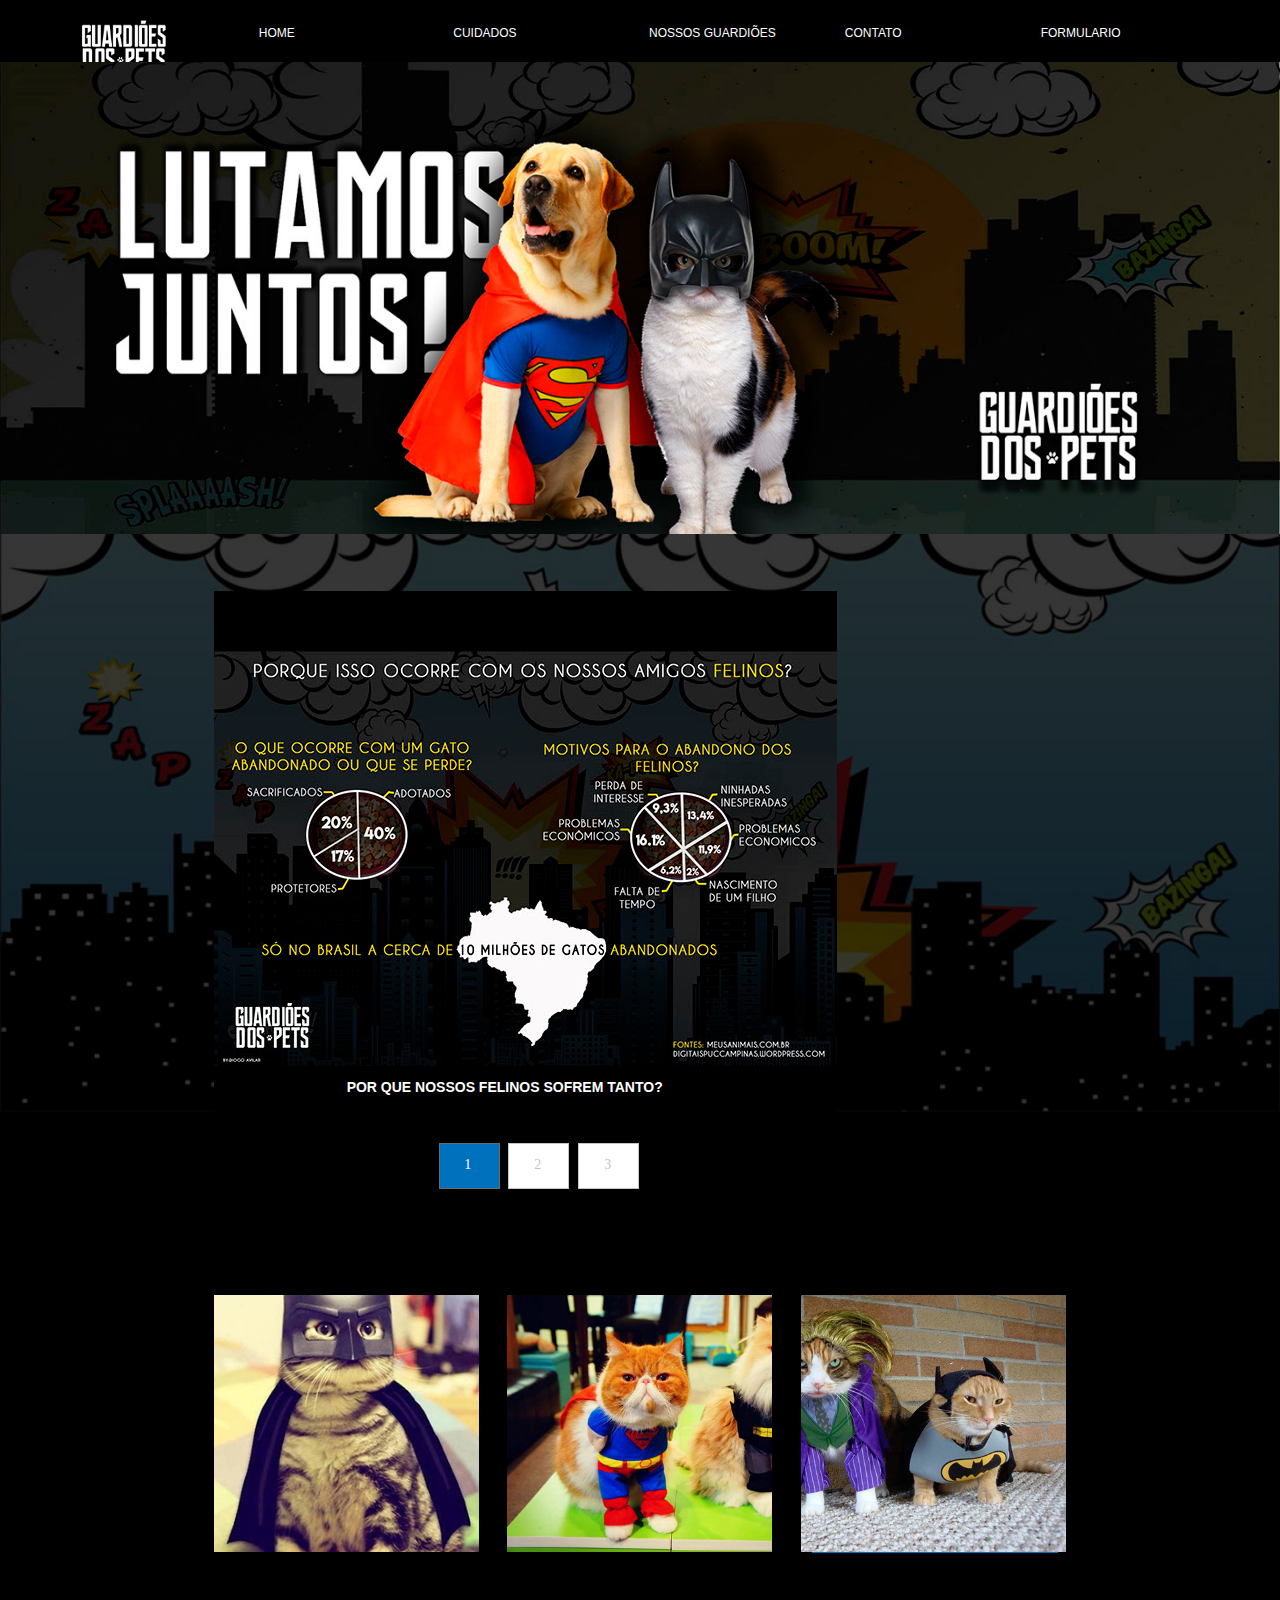
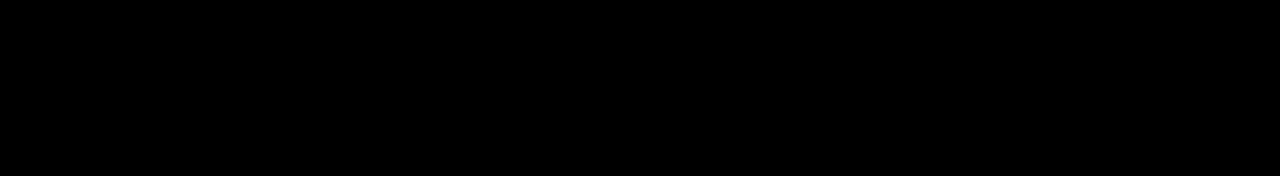
<file: index.html>
<!DOCTYPE html>
<html class="nojs html css_verticalspacer" lang="pt-BR">
 <head>

  <meta http-equiv="Content-type" content="text/html;charset=UTF-8"/>
  <meta name="generator" content="2017.0.1.363"/>
  <meta name="viewport" content="width=device-width, initial-scale=1.0"/>
  
  <script type="text/javascript">
   // Update the 'nojs'/'js' class on the html node
document.documentElement.className = document.documentElement.className.replace(/\bnojs\b/g, 'js');

// Check that all required assets are uploaded and up-to-date
if(typeof Muse == "undefined") window.Muse = {}; window.Muse.assets = {"required":["museutils.js", "museconfig.js", "jquery.watch.js", "jquery.musemenu.js", "jquery.musepolyfill.bgsize.js", "webpro.js", "musewpslideshow.js", "jquery.museoverlay.js", "touchswipe.js", "musewpdisclosure.js", "jquery.museresponsive.js", "require.js", "index.css"], "outOfDate":[]};
</script>
  
  <link rel="shortcut icon" href="images/logo1.png"/>
  <title>home</title>
  <!-- CSS -->
  <link rel="stylesheet" type="text/css" href="css/site_global.css?crc=443350757"/>
  <link rel="stylesheet" type="text/css" href="css/master_a-mestre.css?crc=203992429"/>
  <link rel="stylesheet" type="text/css" href="css/index.css?crc=356729889" id="pagesheet"/>
  <!-- IE-only CSS -->
  <!--[if lt IE 9]>
  <link rel="stylesheet" type="text/css" href="css/nomq_preview_master_a-mestre.css?crc=4140645173"/>
  <link rel="stylesheet" type="text/css" href="css/nomq_index.css?crc=4066061575" id="nomq_pagesheet"/>
  <![endif]-->
  <!-- JS includes -->
  <!--[if lt IE 9]>
  <script src="scripts/html5shiv.js?crc=4241844378" type="text/javascript"></script>
  <![endif]-->
   </head>
 <body>

  <div class="breakpoint active" id="bp_infinity" data-min-width="676"><!-- responsive breakpoint node -->
   <div class="clearfix borderbox" id="page"><!-- column -->
    <div class="position_content" id="page_position_content">
     <div class="clearfix colelem" id="pu5390-3"><!-- group -->
      <div class="browser_width grpelem shared_content" id="u5390-3-bw" data-content-guid="u5390-3-bw_content">
       <div class="clearfix" id="u5390-3"><!-- content -->
        <p>&nbsp;</p>
       </div>
      </div>
      <nav class="MenuBar clearfix grpelem" id="menuu183"><!-- horizontal box -->
       <div class="MenuItemContainer borderbox clearfix grpelem" id="u191"><!-- vertical box -->
        <a class="nonblock nontext MenuItem MenuItemWithSubMenu MuseMenuActive borderbox transition clearfix colelem" id="u194" href="index.html"><!-- horizontal box --><div class="MenuItemLabel NoWrap borderbox clearfix grpelem" id="u197-4"><!-- content --><p class="shared_content" data-content-guid="u197-4_0_content">home</p></div></a>
       </div>
       <div class="MenuItemContainer borderbox clearfix grpelem" id="u229"><!-- vertical box -->
        <a class="nonblock nontext MenuItem MenuItemWithSubMenu borderbox transition clearfix colelem" id="u230" href="cuidados.html"><!-- horizontal box --><div class="MenuItemLabel NoWrap borderbox clearfix grpelem" id="u233-4"><!-- content --><p class="shared_content" data-content-guid="u233-4_0_content">cuidados</p></div></a>
       </div>
       <div class="MenuItemContainer borderbox clearfix grpelem" id="u7986"><!-- vertical box -->
        <a class="nonblock nontext MenuItem MenuItemWithSubMenu borderbox transition clearfix colelem" id="u7989" href="nossos-guardi%c3%b5es.html"><!-- horizontal box --><div class="MenuItemLabel NoWrap borderbox clearfix grpelem" id="u7991-4"><!-- content --><p class="shared_content" data-content-guid="u7991-4_0_content">nossos guardiões</p></div></a>
       </div>
       <div class="MenuItemContainer borderbox clearfix grpelem" id="u8304"><!-- vertical box -->
        <a class="nonblock nontext MenuItem MenuItemWithSubMenu borderbox transition clearfix colelem" id="u8307" href="contato.html"><!-- horizontal box --><div class="MenuItemLabel NoWrap borderbox clearfix grpelem" id="u8308-4"><!-- content --><p class="shared_content" data-content-guid="u8308-4_0_content">contato</p></div></a>
       </div>
       <div class="MenuItemContainer borderbox clearfix grpelem" id="u8650"><!-- vertical box -->
        <a class="nonblock nontext MenuItem MenuItemWithSubMenu borderbox transition clearfix colelem" id="u8653" href="formulario.html"><!-- horizontal box --><div class="MenuItemLabel NoWrap borderbox clearfix grpelem" id="u8656-4"><!-- content --><p class="shared_content" data-content-guid="u8656-4_0_content">formulario</p></div></a>
       </div>
      </nav>
      <div class="clip_frame grpelem shared_content" id="u156" data-content-guid="u156_content"><!-- image -->
       <img class="block temp_no_img_src" id="u156_img" data-orig-src="images/logo2.png?crc=4146864420" alt="" data-image-width="68" data-image-height="68" src="images/blank.gif?crc=4208392903"/>
      </div>
      <div class="browser_width grpelem shared_content" id="u7277-bw" data-content-guid="u7277-bw_content">
       <div class="museBGSize" id="u7277"><!-- simple frame --></div>
      </div>
      <div class="browser_width grpelem shared_content" id="u19429-bw" data-content-guid="u19429-bw_content">
       <div id="u19429"><!-- simple frame --></div>
      </div>
      <div class="browser_width grpelem shared_content" id="u21850-bw" data-content-guid="u21850-bw_content">
       <div id="u21850"><!-- simple frame --></div>
      </div>
     </div>
     <div class="browser_width colelem shared_content" id="u16717-bw" data-content-guid="u16717-bw_content">
      <div id="u16717"><!-- group -->
       <div class="clearfix" id="u16717_align_to_page">
        <div class="clearfix grpelem" id="u22727"><!-- group -->
         <div class="clearfix grpelem shared_content" id="u22579-6" data-content-guid="u22579-6_content"><!-- content -->
          <p>TODOS TEM HERÓIS, SÓ</p>
          <p>NÓS TEMOS O CATMAN</p>
         </div>
        </div>
        <div class="clearfix grpelem" id="u22561"><!-- group -->
         <div class="clearfix grpelem" id="u22700"><!-- group -->
          <div class="clearfix grpelem" id="u22709"><!-- group -->
           <div class="clearfix grpelem shared_content" id="u22587-6" data-content-guid="u22587-6_content"><!-- content -->
            <p>SEU ÚNICO VILÃO É A</p>
            <p>ÁGUA</p>
           </div>
          </div>
         </div>
        </div>
        <div class="clearfix grpelem" id="u22718"><!-- group -->
         <div class="clearfix grpelem shared_content" id="u22605-4" data-content-guid="u22605-4_content"><!-- content -->
          <p>CATMAN VS A ÁGUA MAN</p>
         </div>
        </div>
       </div>
      </div>
     </div>
     <div class="verticalspacer" data-offset-top="1714" data-content-above-spacer="1714" data-content-below-spacer="62"></div>
     <div class="clearfix colelem" id="pu11005"><!-- group -->
      <div class="browser_width grpelem shared_content" id="u11005-bw" data-content-guid="u11005-bw_content">
       <div class="museBGSize" id="u11005"><!-- simple frame --></div>
      </div>
      <div class="PamphletWidget clearfix grpelem" id="pamphletu11454"><!-- none box -->
       <div class="ThumbGroup clearfix grpelem" id="u11474"><!-- none box -->
        <div class="popup_anchor" id="u11479popup">
         <div class="Thumb popup_element clearfix" id="u11479"><!-- group -->
          <div class="clearfix grpelem shared_content" id="u11480-4" data-content-guid="u11480-4_content"><!-- content -->
           <p>1</p>
          </div>
         </div>
        </div>
        <div class="popup_anchor" id="u11477popup">
         <div class="Thumb popup_element clearfix" id="u11477"><!-- group -->
          <div class="clearfix grpelem shared_content" id="u11478-4" data-content-guid="u11478-4_content"><!-- content -->
           <p>2</p>
          </div>
         </div>
        </div>
        <div class="popup_anchor" id="u11475popup">
         <div class="Thumb popup_element clearfix" id="u11475"><!-- group -->
          <div class="clearfix grpelem shared_content" id="u11476-4" data-content-guid="u11476-4_content"><!-- content -->
           <p>3</p>
          </div>
         </div>
        </div>
       </div>
       <div class="popup_anchor" id="u11459popup">
        <div class="ContainerGroup clearfix" id="u11459"><!-- stack box -->
         <div class="Container museBGSize clearfix grpelem" id="u11464"><!-- group -->
          <div class="clearfix grpelem shared_content" id="u11465-4" data-content-guid="u11465-4_content"><!-- content -->
           <p id="u11465-2">POR QUE NOSSOS FELINOS SOFREM TANTO?</p>
          </div>
         </div>
         <div class="Container invi clearfix grpelem" id="u11460"><!-- column -->
          <div class="clip_frame colelem" id="u13953"><!-- image -->
           <img class="block temp_no_img_src" id="u13953_img" data-orig-src="images/image%202.jpg?crc=141954934" alt="" data-image-width="620" data-image-height="465" src="images/blank.gif?crc=4208392903"/>
          </div>
          <div class="clearfix colelem shared_content" id="u11461-4" data-content-guid="u11461-4_content"><!-- content -->
           <p id="u11461-2">NEM TODOS SAO INIMIGOS, AJUDE A NOSSA CAUSA</p>
          </div>
         </div>
         <div class="Container invi clearfix grpelem" id="u11468"><!-- column -->
          <div class="clip_frame colelem" id="u11469"><!-- image -->
           <img class="block temp_no_img_src" id="u11469_img" data-orig-src="images/image-crop-u11469.jpg?crc=246701584" alt="" data-image-width="620" data-image-height="434" src="images/blank.gif?crc=4208392903"/>
          </div>
          <div class="clearfix colelem shared_content" id="u11471-4" data-content-guid="u11471-4_content"><!-- content -->
           <p id="u11471-2">BATMAN VS SUPER HOMEM LUTANDO CONTRA O ABANDONO</p>
          </div>
         </div>
        </div>
       </div>
      </div>
     </div>
     <div class="clearfix colelem shared_content" id="pu11776" data-content-guid="pu11776_content"><!-- group -->
      <div class="museBGSize grpelem shared_content" id="u11776" data-content-guid="u11776_content"><!-- simple frame --></div>
      <div class="museBGSize grpelem shared_content" id="u16884" data-content-guid="u16884_content"><!-- simple frame --></div>
      <div class="museBGSize grpelem shared_content" id="u16893" data-content-guid="u16893_content"><!-- simple frame --></div>
     </div>
     <div class="browser_width colelem shared_content" id="u16710-bw" data-content-guid="u16710-bw_content">
      <div id="u16710"><!-- simple frame --></div>
     </div>
    </div>
   </div>
  </div>
  <div class="breakpoint" id="bp_675" data-min-width="651" data-max-width="675"><!-- responsive breakpoint node -->
   <div class="clearfix borderbox temp_no_id" data-orig-id="page"><!-- column -->
    <div class="position_content temp_no_id" data-orig-id="page_position_content">
     <div class="clearfix colelem temp_no_id" data-orig-id="pu5390-3"><!-- group -->
      <span class="browser_width grpelem placeholder" data-placeholder-for="u5390-3-bw_content"><!-- placeholder node --></span>
      <nav class="MenuBar clearfix grpelem temp_no_id" data-orig-id="menuu183"><!-- horizontal box -->
       <div class="MenuItemContainer borderbox clearfix grpelem temp_no_id" data-orig-id="u191"><!-- vertical box -->
        <a class="nonblock nontext MenuItem MenuItemWithSubMenu MuseMenuActive borderbox transition clearfix colelem temp_no_id" href="index.html" data-orig-id="u194"><!-- horizontal box --><div class="MenuItemLabel NoWrap borderbox clearfix grpelem temp_no_id" data-orig-id="u197-4"><!-- content --><span class="placeholder" data-placeholder-for="u197-4_0_content"><!-- placeholder node --></span></div></a>
       </div>
       <div class="MenuItemContainer borderbox clearfix grpelem temp_no_id" data-orig-id="u229"><!-- vertical box -->
        <a class="nonblock nontext MenuItem MenuItemWithSubMenu borderbox transition clearfix colelem temp_no_id" href="cuidados.html" data-orig-id="u230"><!-- horizontal box --><div class="MenuItemLabel NoWrap borderbox clearfix grpelem temp_no_id" data-orig-id="u233-4"><!-- content --><span class="placeholder" data-placeholder-for="u233-4_0_content"><!-- placeholder node --></span></div></a>
       </div>
       <div class="MenuItemContainer borderbox clearfix grpelem temp_no_id" data-orig-id="u7986"><!-- vertical box -->
        <a class="nonblock nontext MenuItem MenuItemWithSubMenu borderbox transition clearfix colelem temp_no_id" href="nossos-guardi%c3%b5es.html" data-orig-id="u7989"><!-- horizontal box --><div class="MenuItemLabel NoWrap borderbox clearfix grpelem temp_no_id" data-orig-id="u7991-4"><!-- content --><span class="placeholder" data-placeholder-for="u7991-4_0_content"><!-- placeholder node --></span></div></a>
       </div>
       <div class="MenuItemContainer borderbox clearfix grpelem temp_no_id" data-orig-id="u8304"><!-- vertical box -->
        <a class="nonblock nontext MenuItem MenuItemWithSubMenu borderbox transition clearfix colelem temp_no_id" href="contato.html" data-orig-id="u8307"><!-- horizontal box --><div class="MenuItemLabel NoWrap borderbox clearfix grpelem temp_no_id" data-orig-id="u8308-4"><!-- content --><span class="placeholder" data-placeholder-for="u8308-4_0_content"><!-- placeholder node --></span></div></a>
       </div>
       <div class="MenuItemContainer borderbox clearfix grpelem temp_no_id" data-orig-id="u8650"><!-- vertical box -->
        <a class="nonblock nontext MenuItem MenuItemWithSubMenu borderbox transition clearfix colelem temp_no_id" href="formulario.html" data-orig-id="u8653"><!-- horizontal box --><div class="MenuItemLabel NoWrap borderbox clearfix grpelem temp_no_id" data-orig-id="u8656-4"><!-- content --><span class="placeholder" data-placeholder-for="u8656-4_0_content"><!-- placeholder node --></span></div></a>
       </div>
      </nav>
      <div class="clip_frame grpelem temp_no_id" data-orig-id="u156"><!-- image -->
       <img class="block temp_no_id temp_no_img_src" data-orig-src="images/logo2.png?crc=4146864420" alt="" data-image-width="76" data-image-height="76" data-orig-id="u156_img" src="images/blank.gif?crc=4208392903"/>
      </div>
     </div>
     <div class="clearfix colelem" id="pu7277"><!-- group -->
      <span class="browser_width grpelem placeholder" data-placeholder-for="u7277-bw_content"><!-- placeholder node --></span>
      <span class="browser_width grpelem placeholder" data-placeholder-for="u19429-bw_content"><!-- placeholder node --></span>
      <span class="browser_width grpelem placeholder" data-placeholder-for="u21850-bw_content"><!-- placeholder node --></span>
     </div>
     <span class="browser_width colelem placeholder" data-placeholder-for="u16717-bw_content"><!-- placeholder node --></span>
     <div class="verticalspacer shared_content" data-offset-top="1727" data-content-above-spacer="1727" data-content-below-spacer="62" data-content-guid="page_position_content_3_content"></div>
     <div class="clearfix colelem temp_no_id" data-orig-id="pu11005"><!-- group -->
      <span class="browser_width grpelem placeholder" data-placeholder-for="u11005-bw_content"><!-- placeholder node --></span>
      <div class="PamphletWidget clearfix grpelem temp_no_id" data-orig-id="pamphletu11454"><!-- none box -->
       <div class="ThumbGroup clearfix grpelem temp_no_id" data-orig-id="u11474"><!-- none box -->
        <div class="popup_anchor temp_no_id" data-orig-id="u11479popup">
         <div class="Thumb popup_element clearfix temp_no_id" data-orig-id="u11479"><!-- group -->
          <span class="clearfix grpelem placeholder" data-placeholder-for="u11480-4_content"><!-- placeholder node --></span>
         </div>
        </div>
        <div class="popup_anchor temp_no_id" data-orig-id="u11477popup">
         <div class="Thumb popup_element clearfix temp_no_id" data-orig-id="u11477"><!-- group -->
          <span class="clearfix grpelem placeholder" data-placeholder-for="u11478-4_content"><!-- placeholder node --></span>
         </div>
        </div>
        <div class="popup_anchor temp_no_id" data-orig-id="u11475popup">
         <div class="Thumb popup_element clearfix temp_no_id" data-orig-id="u11475"><!-- group -->
          <span class="clearfix grpelem placeholder" data-placeholder-for="u11476-4_content"><!-- placeholder node --></span>
         </div>
        </div>
       </div>
       <div class="popup_anchor temp_no_id" data-orig-id="u11459popup">
        <div class="ContainerGroup clearfix temp_no_id" data-orig-id="u11459"><!-- stack box -->
         <div class="Container museBGSize clearfix grpelem temp_no_id" data-orig-id="u11464"><!-- group -->
          <span class="clearfix grpelem placeholder" data-placeholder-for="u11465-4_content"><!-- placeholder node --></span>
         </div>
         <div class="Container invi clearfix grpelem temp_no_id" data-orig-id="u11460"><!-- column -->
          <div class="clip_frame colelem temp_no_id shared_content" data-orig-id="u13953" data-content-guid="u13953_content"><!-- image -->
           <img class="block temp_no_id temp_no_img_src" data-orig-src="images/image%202621x466.jpg?crc=102841678" alt="" data-image-width="620" data-image-height="465" data-orig-id="u13953_img" src="images/blank.gif?crc=4208392903"/>
          </div>
          <span class="clearfix colelem placeholder" data-placeholder-for="u11461-4_content"><!-- placeholder node --></span>
         </div>
         <div class="Container invi clearfix grpelem temp_no_id" data-orig-id="u11468"><!-- column -->
          <div class="clip_frame colelem temp_no_id" data-orig-id="u11469"><!-- image -->
           <img class="block temp_no_id temp_no_img_src" data-orig-src="images/image-crop-u114692.jpg?crc=246701584" alt="" data-image-width="620" data-image-height="434" data-orig-id="u11469_img" src="images/blank.gif?crc=4208392903"/>
          </div>
          <span class="clearfix colelem placeholder" data-placeholder-for="u11471-4_content"><!-- placeholder node --></span>
         </div>
        </div>
       </div>
      </div>
     </div>
     <span class="clearfix colelem placeholder" data-placeholder-for="pu11776_content"><!-- placeholder node --></span>
     <span class="browser_width colelem placeholder" data-placeholder-for="u16710-bw_content"><!-- placeholder node --></span>
    </div>
   </div>
  </div>
  <div class="breakpoint" id="bp_650" data-min-width="646" data-max-width="650"><!-- responsive breakpoint node -->
   <div class="clearfix borderbox temp_no_id" data-orig-id="page"><!-- column -->
    <div class="position_content temp_no_id" data-orig-id="page_position_content">
     <div class="clearfix colelem temp_no_id" data-orig-id="pu5390-3"><!-- group -->
      <span class="browser_width grpelem placeholder" data-placeholder-for="u5390-3-bw_content"><!-- placeholder node --></span>
      <div class="browser_width grpelem" id="accordionu1328-bw">
       <ul class="AccordionWidget clearfix" id="accordionu1328"><!-- vertical box -->
        <li class="AccordionPanel clearfix colelem100" id="u1337"><!-- vertical box --><div class="AccordionPanelTab clearfix colelem100" id="u1338-3"><!-- content --><p class="shared_content" data-content-guid="u1338-3_0_content">&nbsp;</p></div><div class="AccordionPanelContent disn rgba-background clearfix colelem100" id="u1339"><!-- group --><nav class="MenuBar clearfix grpelem" id="menuu1091"><!-- vertical box --><div class="MenuItemContainer borderbox clearfix colelem" id="u1099"><!-- horizontal box --><a class="nonblock nontext MenuItem MenuItemWithSubMenu MuseMenuActive borderbox transition clearfix grpelem" id="u1100" href="index.html"><!-- horizontal box --><div class="MenuItemLabel borderbox clearfix grpelem" id="u1103-4"><!-- content --><p class="shared_content" data-content-guid="u1103-4_0_content">home</p></div></a></div><div class="MenuItemContainer borderbox clearfix colelem" id="u1092"><!-- horizontal box --><a class="nonblock nontext MenuItem MenuItemWithSubMenu borderbox transition clearfix grpelem" id="u1095" href="cuidados.html"><!-- horizontal box --><div class="MenuItemLabel borderbox clearfix grpelem" id="u1096-4"><!-- content --><p class="shared_content" data-content-guid="u1096-4_0_content">cuidados</p></div></a></div><div class="MenuItemContainer borderbox clearfix colelem" id="u7900"><!-- horizontal box --><a class="nonblock nontext MenuItem MenuItemWithSubMenu borderbox transition clearfix grpelem" id="u7903" href="nossos-guardi%c3%b5es.html"><!-- horizontal box --><div class="MenuItemLabel borderbox clearfix grpelem" id="u7904-4"><!-- content --><p class="shared_content" data-content-guid="u7904-4_0_content">nossos guardiões</p></div></a></div><div class="MenuItemContainer borderbox clearfix colelem" id="u8227"><!-- horizontal box --><a class="nonblock nontext MenuItem MenuItemWithSubMenu borderbox transition clearfix grpelem" id="u8230" href="contato.html"><!-- horizontal box --><div class="MenuItemLabel borderbox clearfix grpelem" id="u8233-4"><!-- content --><p class="shared_content" data-content-guid="u8233-4_0_content">contato</p></div></a></div><div class="MenuItemContainer borderbox clearfix colelem" id="u8573"><!-- horizontal box --><a class="nonblock nontext MenuItem MenuItemWithSubMenu borderbox transition clearfix grpelem" id="u8576" href="formulario.html"><!-- horizontal box --><div class="MenuItemLabel borderbox clearfix grpelem" id="u8577-4"><!-- content --><p class="shared_content" data-content-guid="u8577-4_0_content">formulario</p></div></a></div></nav></div></li>
       </ul>
      </div>
      <div class="clip_frame grpelem temp_no_id" data-orig-id="u156"><!-- image -->
       <img class="block temp_no_id temp_no_img_src" data-orig-src="images/logo2.png?crc=4146864420" alt="" data-image-width="69" data-image-height="69" data-orig-id="u156_img" src="images/blank.gif?crc=4208392903"/>
      </div>
     </div>
     <div class="clearfix colelem temp_no_id" data-orig-id="pu7277"><!-- group -->
      <span class="browser_width grpelem placeholder" data-placeholder-for="u7277-bw_content"><!-- placeholder node --></span>
      <span class="browser_width grpelem placeholder" data-placeholder-for="u19429-bw_content"><!-- placeholder node --></span>
      <span class="browser_width grpelem placeholder" data-placeholder-for="u21850-bw_content"><!-- placeholder node --></span>
     </div>
     <span class="browser_width colelem placeholder" data-placeholder-for="u16717-bw_content"><!-- placeholder node --></span>
     <span class="verticalspacer placeholder" data-placeholder-for="page_position_content_3_content"><!-- placeholder node --></span>
     <div class="clearfix colelem temp_no_id" data-orig-id="pu11005"><!-- group -->
      <span class="browser_width grpelem placeholder" data-placeholder-for="u11005-bw_content"><!-- placeholder node --></span>
      <div class="PamphletWidget clearfix grpelem temp_no_id" data-orig-id="pamphletu11454"><!-- none box -->
       <div class="ThumbGroup clearfix grpelem temp_no_id" data-orig-id="u11474"><!-- none box -->
        <div class="popup_anchor temp_no_id" data-orig-id="u11479popup">
         <div class="Thumb popup_element clearfix temp_no_id" data-orig-id="u11479"><!-- group -->
          <span class="clearfix grpelem placeholder" data-placeholder-for="u11480-4_content"><!-- placeholder node --></span>
         </div>
        </div>
        <div class="popup_anchor temp_no_id" data-orig-id="u11477popup">
         <div class="Thumb popup_element clearfix temp_no_id" data-orig-id="u11477"><!-- group -->
          <span class="clearfix grpelem placeholder" data-placeholder-for="u11478-4_content"><!-- placeholder node --></span>
         </div>
        </div>
        <div class="popup_anchor temp_no_id" data-orig-id="u11475popup">
         <div class="Thumb popup_element clearfix temp_no_id" data-orig-id="u11475"><!-- group -->
          <span class="clearfix grpelem placeholder" data-placeholder-for="u11476-4_content"><!-- placeholder node --></span>
         </div>
        </div>
       </div>
       <div class="popup_anchor temp_no_id" data-orig-id="u11459popup">
        <div class="ContainerGroup clearfix temp_no_id" data-orig-id="u11459"><!-- stack box -->
         <div class="Container museBGSize clearfix grpelem temp_no_id" data-orig-id="u11464"><!-- group -->
          <span class="clearfix grpelem placeholder" data-placeholder-for="u11465-4_content"><!-- placeholder node --></span>
         </div>
         <div class="Container invi clearfix grpelem temp_no_id" data-orig-id="u11460"><!-- column -->
          <span class="clip_frame colelem placeholder" data-placeholder-for="u13953_content"><!-- placeholder node --></span>
          <span class="clearfix colelem placeholder" data-placeholder-for="u11461-4_content"><!-- placeholder node --></span>
         </div>
         <div class="Container invi clearfix grpelem temp_no_id" data-orig-id="u11468"><!-- column -->
          <div class="clip_frame colelem temp_no_id" data-orig-id="u11469"><!-- image -->
           <img class="block temp_no_id temp_no_img_src" data-orig-src="images/image-crop-u114693.jpg?crc=246701584" alt="" data-image-width="620" data-image-height="434" data-orig-id="u11469_img" src="images/blank.gif?crc=4208392903"/>
          </div>
          <span class="clearfix colelem placeholder" data-placeholder-for="u11471-4_content"><!-- placeholder node --></span>
         </div>
        </div>
       </div>
      </div>
     </div>
     <span class="clearfix colelem placeholder" data-placeholder-for="pu11776_content"><!-- placeholder node --></span>
     <span class="browser_width colelem placeholder" data-placeholder-for="u16710-bw_content"><!-- placeholder node --></span>
    </div>
   </div>
   <div class="preload_images">
    <img class="preload temp_no_img_src" data-orig-src="images/closee.png?crc=59624885" alt="" src="images/blank.gif?crc=4208392903"/>
   </div>
  </div>
  <div class="breakpoint" id="bp_645" data-max-width="645"><!-- responsive breakpoint node -->
   <div class="clearfix borderbox temp_no_id" data-orig-id="page"><!-- column -->
    <div class="position_content temp_no_id" data-orig-id="page_position_content">
     <div class="clearfix colelem temp_no_id" data-orig-id="pu5390-3"><!-- group -->
      <span class="browser_width grpelem placeholder" data-placeholder-for="u5390-3-bw_content"><!-- placeholder node --></span>
      <div class="browser_width grpelem temp_no_id" data-orig-id="accordionu1328-bw">
       <ul class="AccordionWidget clearfix temp_no_id" data-orig-id="accordionu1328"><!-- vertical box -->
        <li class="AccordionPanel clearfix colelem100 temp_no_id" data-orig-id="u1337"><!-- vertical box --><div class="AccordionPanelTab clearfix colelem100 temp_no_id" data-orig-id="u1338-3"><!-- content --><span class="placeholder" data-placeholder-for="u1338-3_0_content"><!-- placeholder node --></span></div><div class="AccordionPanelContent disn rgba-background clearfix colelem100 temp_no_id" data-orig-id="u1339"><!-- group --><nav class="MenuBar clearfix grpelem temp_no_id" data-orig-id="menuu1091"><!-- vertical box --><div class="MenuItemContainer borderbox clearfix colelem temp_no_id" data-orig-id="u1099"><!-- horizontal box --><a class="nonblock nontext MenuItem MenuItemWithSubMenu MuseMenuActive borderbox transition clearfix grpelem temp_no_id" href="index.html" data-orig-id="u1100"><!-- horizontal box --><div class="MenuItemLabel borderbox clearfix grpelem temp_no_id" data-orig-id="u1103-4"><!-- content --><span class="placeholder" data-placeholder-for="u1103-4_0_content"><!-- placeholder node --></span></div></a></div><div class="MenuItemContainer borderbox clearfix colelem temp_no_id" data-orig-id="u1092"><!-- horizontal box --><a class="nonblock nontext MenuItem MenuItemWithSubMenu borderbox transition clearfix grpelem temp_no_id" href="cuidados.html" data-orig-id="u1095"><!-- horizontal box --><div class="MenuItemLabel borderbox clearfix grpelem temp_no_id" data-orig-id="u1096-4"><!-- content --><span class="placeholder" data-placeholder-for="u1096-4_0_content"><!-- placeholder node --></span></div></a></div><div class="MenuItemContainer borderbox clearfix colelem temp_no_id" data-orig-id="u7900"><!-- horizontal box --><a class="nonblock nontext MenuItem MenuItemWithSubMenu borderbox transition clearfix grpelem temp_no_id" href="nossos-guardi%c3%b5es.html" data-orig-id="u7903"><!-- horizontal box --><div class="MenuItemLabel borderbox clearfix grpelem temp_no_id" data-orig-id="u7904-4"><!-- content --><span class="placeholder" data-placeholder-for="u7904-4_0_content"><!-- placeholder node --></span></div></a></div><div class="MenuItemContainer borderbox clearfix colelem temp_no_id" data-orig-id="u8227"><!-- horizontal box --><a class="nonblock nontext MenuItem MenuItemWithSubMenu borderbox transition clearfix grpelem temp_no_id" href="contato.html" data-orig-id="u8230"><!-- horizontal box --><div class="MenuItemLabel borderbox clearfix grpelem temp_no_id" data-orig-id="u8233-4"><!-- content --><span class="placeholder" data-placeholder-for="u8233-4_0_content"><!-- placeholder node --></span></div></a></div><div class="MenuItemContainer borderbox clearfix colelem temp_no_id" data-orig-id="u8573"><!-- horizontal box --><a class="nonblock nontext MenuItem MenuItemWithSubMenu borderbox transition clearfix grpelem temp_no_id" href="formulario.html" data-orig-id="u8576"><!-- horizontal box --><div class="MenuItemLabel borderbox clearfix grpelem temp_no_id" data-orig-id="u8577-4"><!-- content --><span class="placeholder" data-placeholder-for="u8577-4_0_content"><!-- placeholder node --></span></div></a></div></nav></div></li>
       </ul>
      </div>
      <span class="clip_frame grpelem placeholder" data-placeholder-for="u156_content"><!-- placeholder node --></span>
     </div>
     <span class="browser_width colelem placeholder" data-placeholder-for="u7277-bw_content"><!-- placeholder node --></span>
     <div class="browser_width colelem temp_no_id" data-orig-id="u16717-bw">
      <div class="temp_no_id" data-orig-id="u16717"><!-- simple frame --></div>
     </div>
     <span class="browser_width colelem placeholder" data-placeholder-for="u19429-bw_content"><!-- placeholder node --></span>
     <div class="browser_width colelem temp_no_id" data-orig-id="u21850-bw">
      <div class="temp_no_id" data-orig-id="u21850"><!-- group -->
       <div class="clearfix" id="u21850_align_to_page">
        <div class="clearfix grpelem" id="pu22709"><!-- group -->
         <div class="clearfix grpelem temp_no_id" data-orig-id="u22709"><!-- group -->
          <div class="clearfix grpelem temp_no_id" data-orig-id="u22727"><!-- group -->
           <div class="grpelem temp_no_id" data-orig-id="u22718"><!-- simple frame --></div>
          </div>
         </div>
         <span class="clearfix grpelem placeholder" data-placeholder-for="u22579-6_content"><!-- placeholder node --></span>
        </div>
        <div class="clearfix grpelem temp_no_id" data-orig-id="u22700"><!-- group -->
         <span class="clearfix grpelem placeholder" data-placeholder-for="u22587-6_content"><!-- placeholder node --></span>
        </div>
        <div class="clearfix grpelem temp_no_id" data-orig-id="u22561"><!-- group -->
         <span class="clearfix grpelem placeholder" data-placeholder-for="u22605-4_content"><!-- placeholder node --></span>
        </div>
       </div>
      </div>
     </div>
     <div class="verticalspacer" data-offset-top="1423" data-content-above-spacer="1423" data-content-below-spacer="62"></div>
     <div class="clearfix colelem temp_no_id" data-orig-id="pu11005"><!-- group -->
      <div class="browser_width grpelem temp_no_id" data-orig-id="u11005-bw">
       <div class="museBGSize temp_no_id" data-orig-id="u11005"><!-- group -->
        <div class="clearfix" id="u11005_align_to_page">
         <span class="museBGSize grpelem placeholder" data-placeholder-for="u11776_content"><!-- placeholder node --></span>
         <span class="museBGSize grpelem placeholder" data-placeholder-for="u16884_content"><!-- placeholder node --></span>
         <span class="museBGSize grpelem placeholder" data-placeholder-for="u16893_content"><!-- placeholder node --></span>
        </div>
       </div>
      </div>
      <div class="PamphletWidget clearfix grpelem temp_no_id" data-orig-id="pamphletu11454"><!-- none box -->
       <div class="ThumbGroup clearfix grpelem temp_no_id" data-orig-id="u11474"><!-- none box -->
        <div class="popup_anchor temp_no_id" data-orig-id="u11479popup">
         <div class="Thumb popup_element clearfix temp_no_id" data-orig-id="u11479"><!-- group -->
          <span class="clearfix grpelem placeholder" data-placeholder-for="u11480-4_content"><!-- placeholder node --></span>
         </div>
        </div>
        <div class="popup_anchor temp_no_id" data-orig-id="u11477popup">
         <div class="Thumb popup_element clearfix temp_no_id" data-orig-id="u11477"><!-- group -->
          <span class="clearfix grpelem placeholder" data-placeholder-for="u11478-4_content"><!-- placeholder node --></span>
         </div>
        </div>
        <div class="popup_anchor temp_no_id" data-orig-id="u11475popup">
         <div class="Thumb popup_element clearfix temp_no_id" data-orig-id="u11475"><!-- group -->
          <span class="clearfix grpelem placeholder" data-placeholder-for="u11476-4_content"><!-- placeholder node --></span>
         </div>
        </div>
       </div>
       <div class="popup_anchor temp_no_id" data-orig-id="u11459popup">
        <div class="ContainerGroup clearfix temp_no_id" data-orig-id="u11459"><!-- stack box -->
         <div class="Container museBGSize clearfix grpelem temp_no_id" data-orig-id="u11464"><!-- group -->
          <span class="clearfix grpelem placeholder" data-placeholder-for="u11465-4_content"><!-- placeholder node --></span>
         </div>
         <div class="Container invi clearfix grpelem temp_no_id" data-orig-id="u11460"><!-- column -->
          <div class="clip_frame colelem temp_no_id" data-orig-id="u13953"><!-- image -->
           <img class="block temp_no_id temp_no_img_src" data-orig-src="images/image%202621x466.jpg?crc=102841678" alt="" width="620" height="465" data-orig-id="u13953_img" src="images/blank.gif?crc=4208392903"/>
          </div>
          <span class="clearfix colelem placeholder" data-placeholder-for="u11461-4_content"><!-- placeholder node --></span>
         </div>
         <div class="Container invi clearfix grpelem temp_no_id" data-orig-id="u11468"><!-- column -->
          <div class="clip_frame colelem temp_no_id" data-orig-id="u11469"><!-- image -->
           <img class="block temp_no_id temp_no_img_src" data-orig-src="images/image-crop-u114694.jpg?crc=32774021" alt="" data-image-width="620" data-image-height="400" data-orig-id="u11469_img" src="images/blank.gif?crc=4208392903"/>
          </div>
          <span class="clearfix colelem placeholder" data-placeholder-for="u11471-4_content"><!-- placeholder node --></span>
         </div>
        </div>
       </div>
      </div>
     </div>
     <span class="browser_width colelem placeholder" data-placeholder-for="u16710-bw_content"><!-- placeholder node --></span>
    </div>
   </div>
   <div class="preload_images">
    <img class="preload temp_no_img_src" data-orig-src="images/closee.png?crc=59624885" alt="" src="images/blank.gif?crc=4208392903"/>
   </div>
  </div>
  <!-- Other scripts -->
  <script type="text/javascript">
   window.Muse.assets.check=function(d){if(!window.Muse.assets.checked){window.Muse.assets.checked=!0;var b={},c=function(a,b){if(window.getComputedStyle){var c=window.getComputedStyle(a,null);return c&&c.getPropertyValue(b)||c&&c[b]||""}if(document.documentElement.currentStyle)return(c=a.currentStyle)&&c[b]||a.style&&a.style[b]||"";return""},a=function(a){if(a.match(/^rgb/))return a=a.replace(/\s+/g,"").match(/([\d\,]+)/gi)[0].split(","),(parseInt(a[0])<<16)+(parseInt(a[1])<<8)+parseInt(a[2]);if(a.match(/^\#/))return parseInt(a.substr(1),
16);return 0},g=function(g){for(var f=document.getElementsByTagName("link"),h=0;h<f.length;h++)if("text/css"==f[h].type){var i=(f[h].href||"").match(/\/?css\/([\w\-]+\.css)\?crc=(\d+)/);if(!i||!i[1]||!i[2])break;b[i[1]]=i[2]}f=document.createElement("div");f.className="version";f.style.cssText="display:none; width:1px; height:1px;";document.getElementsByTagName("body")[0].appendChild(f);for(h=0;h<Muse.assets.required.length;){var i=Muse.assets.required[h],l=i.match(/([\w\-\.]+)\.(\w+)$/),k=l&&l[1]?
l[1]:null,l=l&&l[2]?l[2]:null;switch(l.toLowerCase()){case "css":k=k.replace(/\W/gi,"_").replace(/^([^a-z])/gi,"_$1");f.className+=" "+k;k=a(c(f,"color"));l=a(c(f,"backgroundColor"));k!=0||l!=0?(Muse.assets.required.splice(h,1),"undefined"!=typeof b[i]&&(k!=b[i]>>>24||l!=(b[i]&16777215))&&Muse.assets.outOfDate.push(i)):h++;f.className="version";break;case "js":h++;break;default:throw Error("Unsupported file type: "+l);}}d?d().jquery!="1.8.3"&&Muse.assets.outOfDate.push("jquery-1.8.3.min.js"):Muse.assets.required.push("jquery-1.8.3.min.js");
f.parentNode.removeChild(f);if(Muse.assets.outOfDate.length||Muse.assets.required.length)f="Alguns arquivos no servidor podem estar ausentes ou incorretos. Limpe o cache do navegador e tente novamente. Se o problema persistir, entre em contato com o autor do site.",g&&Muse.assets.outOfDate.length&&(f+="\nOut of date: "+Muse.assets.outOfDate.join(",")),g&&Muse.assets.required.length&&(f+="\nMissing: "+Muse.assets.required.join(",")),alert(f)};location&&location.search&&location.search.match&&location.search.match(/muse_debug/gi)?setTimeout(function(){g(!0)},5E3):g()}};
var muse_init=function(){require.config({baseUrl:""});require(["jquery","museutils","whatinput","jquery.watch","jquery.musemenu","jquery.musepolyfill.bgsize","webpro","musewpslideshow","jquery.museoverlay","touchswipe","musewpdisclosure","jquery.museresponsive"],function(d){var $ = d;$(document).ready(function(){try{
window.Muse.assets.check($);/* body */
Muse.Utils.transformMarkupToFixBrowserProblemsPreInit();/* body */
Muse.Utils.prepHyperlinks(true);/* body */
Muse.Utils.resizeHeight('.browser_width');/* resize height */
Muse.Utils.requestAnimationFrame(function() { $('body').addClass('initialized'); });/* mark body as initialized */
Muse.Utils.fullPage('#page');/* 100% height page */
Muse.Utils.initWidget('.MenuBar', ['#bp_infinity', '#bp_675', '#bp_650', '#bp_645'], function(elem) { return $(elem).museMenu(); });/* unifiedNavBar */
Muse.Utils.initWidget('#pamphletu11454', ['#bp_infinity', '#bp_675', '#bp_650', '#bp_645'], function(elem) { return new WebPro.Widget.ContentSlideShow(elem, {contentLayout_runtime:'stack',event:'click',deactivationEvent:'',autoPlay:false,displayInterval:3000,transitionStyle:'horizontal',transitionDuration:500,hideAllContentsFirst:false,shuffle:false,enableSwipe:true,resumeAutoplay:true,resumeAutoplayInterval:3000,playOnce:false,autoActivate_runtime:false}); });/* #pamphletu11454 */
Muse.Utils.initWidget('#accordionu1328', ['#bp_650', '#bp_645'], function(elem) { return new WebPro.Widget.Accordion(elem, {canCloseAll:true,defaultIndex:-1}); });/* #accordionu1328 */
$( '.breakpoint' ).registerBreakpoint();/* Register breakpoints */
Muse.Utils.transformMarkupToFixBrowserProblems();/* body */
}catch(b){if(b&&"function"==typeof b.notify?b.notify():Muse.Assert.fail("Error calling selector function: "+b),false)throw b;}})})};

</script>
  <!-- RequireJS script -->
  <script src="scripts/require.js?crc=4159430777" type="text/javascript" async data-main="scripts/museconfig.js?crc=172512987" onload="if (requirejs) requirejs.onError = function(requireType, requireModule) { if (requireType && requireType.toString && requireType.toString().indexOf && 0 <= requireType.toString().indexOf('#scripterror')) window.Muse.assets.check(); }" onerror="window.Muse.assets.check();"></script>
   </body>
</html>
</file>
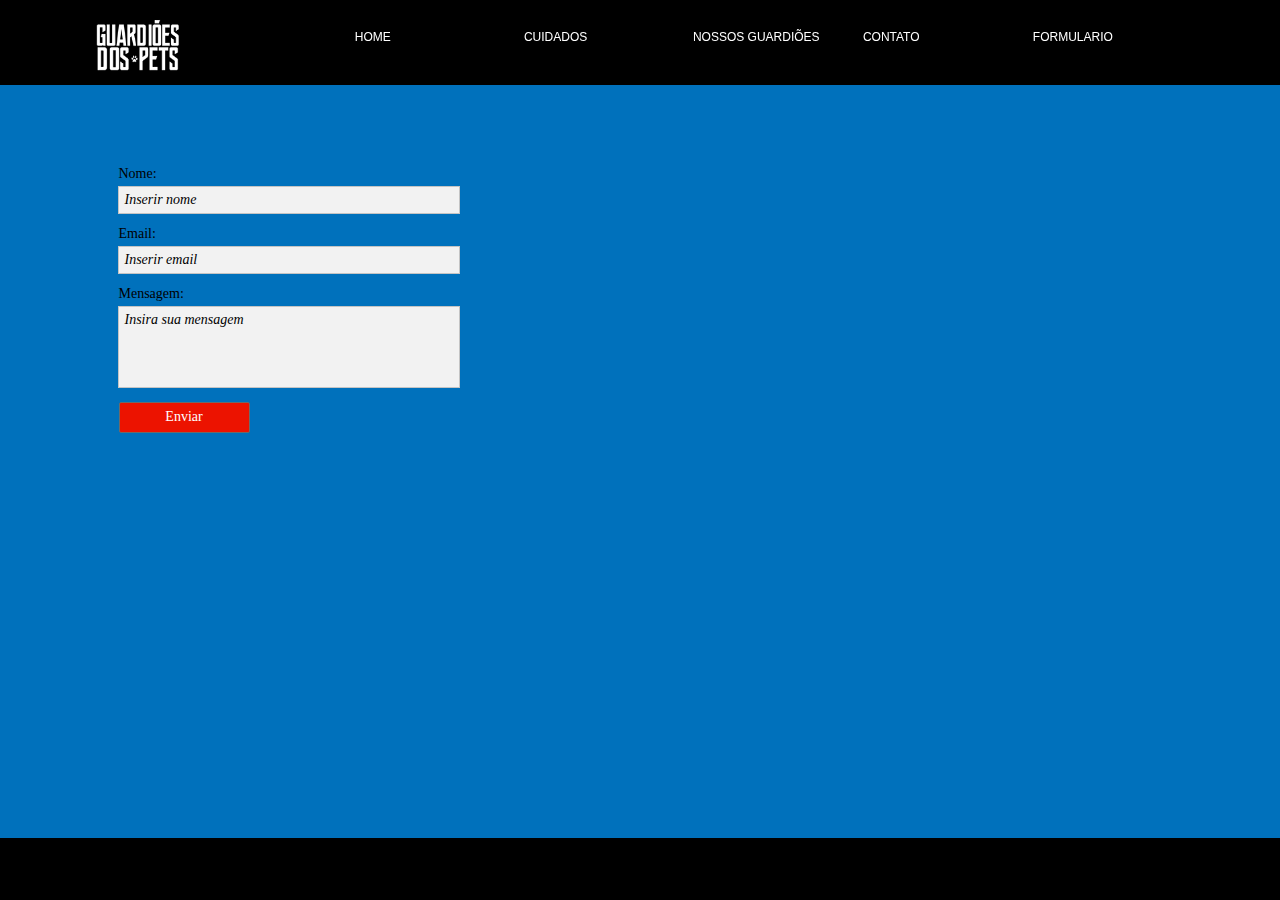
<file: contato.html>
<!DOCTYPE html>
<html class="nojs html css_verticalspacer" lang="pt-BR">
 <head>

  <meta http-equiv="Content-type" content="text/html;charset=UTF-8"/>
  <meta name="generator" content="2017.0.1.363"/>
  <meta name="viewport" content="width=device-width, initial-scale=1.0"/>
  
  <script type="text/javascript">
   // Update the 'nojs'/'js' class on the html node
document.documentElement.className = document.documentElement.className.replace(/\bnojs\b/g, 'js');

// Check that all required assets are uploaded and up-to-date
if(typeof Muse == "undefined") window.Muse = {}; window.Muse.assets = {"required":["museutils.js", "museconfig.js", "jquery.watch.js", "jquery.musemenu.js", "webpro.js", "musewpdisclosure.js", "jquery.museresponsive.js", "require.js", "contato.css"], "outOfDate":[]};
</script>
  
  <link rel="shortcut icon" href="images/a-mestre-favicon.ico?crc=4180613045"/>
  <title>contato</title>
  <!-- CSS -->
  <link rel="stylesheet" type="text/css" href="css/site_global.css?crc=443350757"/>
  <link rel="stylesheet" type="text/css" href="css/master_a-mestre.css?crc=203992429"/>
  <link rel="stylesheet" type="text/css" href="css/contato.css?crc=79243987" id="pagesheet"/>
  <!-- IE-only CSS -->
  <!--[if lt IE 9]>
  <link rel="stylesheet" type="text/css" href="css/nomq_preview_master_a-mestre.css?crc=4140645173"/>
  <link rel="stylesheet" type="text/css" href="css/nomq_contato.css?crc=360505873" id="nomq_pagesheet"/>
  <![endif]-->
  <!-- JS includes -->
  <!--[if lt IE 9]>
  <script src="scripts/html5shiv.js?crc=4241844378" type="text/javascript"></script>
  <![endif]-->
   </head>
 <body>

  <div class="breakpoint active" id="bp_infinity" data-min-width="936"><!-- responsive breakpoint node -->
   <div class="clearfix borderbox" id="page"><!-- group -->
    <div class="clearfix grpelem" id="pu5390-3"><!-- group -->
     <div class="browser_width shared_content" id="u5390-3-bw" data-content-guid="u5390-3-bw_content">
      <div class="clearfix" id="u5390-3"><!-- content -->
       <p>&nbsp;</p>
      </div>
     </div>
     <div id="u156-wrapper">
      <div class="clip_frame" id="u156"><!-- image -->
       <img class="block temp_no_img_src" id="u156_img" data-orig-src="images/logo2.png?crc=4146864420" alt="" data-image-width="91" data-image-height="91" src="images/blank.gif?crc=4208392903"/>
      </div>
     </div>
    </div>
    <div class="clearfix grpelem" id="pwidgetu19858"><!-- group -->
     <form class="form-grp clearfix grpelem" id="widgetu19858" method="post" enctype="multipart/form-data" action="scripts/form-u19858.php"><!-- none box -->
      <div class="fld-grp clearfix grpelem" id="widgetu19867" data-required="true"><!-- none box -->
       <label class="fld-label actAsDiv clearfix grpelem" id="u19870-4" for="widgetu19867_input"><!-- content --><span class="actAsPara shared_content" data-content-guid="u19870-4_0_content">Nome:</span></label>
       <span class="fld-input NoWrap actAsDiv clearfix grpelem" id="u19868-4"><!-- content --><input class="wrapped-input" type="text" spellcheck="false" id="widgetu19867_input" name="custom_U19867" tabindex="1"/><label class="wrapped-input fld-prompt" id="widgetu19867_prompt" for="widgetu19867_input"><span class="actAsPara shared_content" data-content-guid="widgetu19867_prompt_0_content">Inserir nome</span></label></span>
      </div>
      <div class="fld-grp clearfix grpelem" id="widgetu19859" data-required="true" data-type="email"><!-- none box -->
       <label class="fld-label actAsDiv clearfix grpelem" id="u19862-4" for="widgetu19859_input"><!-- content --><span class="actAsPara shared_content" data-content-guid="u19862-4_0_content">Email:</span></label>
       <span class="fld-input NoWrap actAsDiv clearfix grpelem" id="u19860-4"><!-- content --><input class="wrapped-input" type="email" spellcheck="false" id="widgetu19859_input" name="Email" tabindex="2"/><label class="wrapped-input fld-prompt" id="widgetu19859_prompt" for="widgetu19859_input"><span class="actAsPara shared_content" data-content-guid="widgetu19859_prompt_0_content">Inserir email</span></label></span>
      </div>
      <div class="clearfix grpelem" id="u19871-4"><!-- content -->
       <p class="shared_content" data-content-guid="u19871-4_0_content">Enviando formulário…</p>
      </div>
      <div class="clearfix grpelem" id="u19873-4"><!-- content -->
       <p class="shared_content" data-content-guid="u19873-4_0_content">O servidor encontrou um erro.</p>
      </div>
      <div class="clearfix grpelem" id="u19872-4"><!-- content -->
       <p class="shared_content" data-content-guid="u19872-4_0_content">Formulário recebido.</p>
      </div>
      <button class="submit-btn NoWrap rounded-corners clearfix grpelem" id="u19874-4" type="submit" value="Enviar" tabindex="4"><!-- content -->
       <div style="margin-top:-11px;height:11px;" class="shared_content" data-content-guid="u19874-4_0_content">
        <p>Enviar</p>
       </div>
      </button>
      <div class="fld-grp clearfix grpelem" id="widgetu19863" data-required="false"><!-- none box -->
       <label class="fld-label actAsDiv clearfix grpelem" id="u19866-4" for="widgetu19863_input"><!-- content --><span class="actAsPara shared_content" data-content-guid="u19866-4_0_content">Mensagem:</span></label>
       <span class="fld-textarea actAsDiv clearfix grpelem" id="u19864-4"><!-- content --><textarea class="wrapped-input" id="widgetu19863_input" name="custom_U19863" tabindex="3"></textarea><label class="wrapped-input fld-prompt" id="widgetu19863_prompt" for="widgetu19863_input"><span class="actAsPara shared_content" data-content-guid="widgetu19863_prompt_0_content">Insira sua mensagem</span></label></span>
      </div>
     </form>
     <div class="clearfix grpelem shared_content" id="u22536-3" data-content-guid="u22536-3_content"><!-- content -->
      <p>&nbsp;</p>
     </div>
    </div>
    <div id="menuu183-wrapper">
     <nav class="MenuBar clearfix" id="menuu183"><!-- horizontal box -->
      <div class="MenuItemContainer borderbox clearfix grpelem" id="u191"><!-- vertical box -->
       <a class="nonblock nontext MenuItem MenuItemWithSubMenu borderbox transition clearfix colelem" id="u194" href="index.html"><!-- horizontal box --><div class="MenuItemLabel NoWrap borderbox clearfix grpelem" id="u197-4"><!-- content --><p class="shared_content" data-content-guid="u197-4_0_content">home</p></div></a>
      </div>
      <div class="MenuItemContainer borderbox clearfix grpelem" id="u229"><!-- vertical box -->
       <a class="nonblock nontext MenuItem MenuItemWithSubMenu borderbox transition clearfix colelem" id="u230" href="cuidados.html"><!-- horizontal box --><div class="MenuItemLabel NoWrap borderbox clearfix grpelem" id="u233-4"><!-- content --><p class="shared_content" data-content-guid="u233-4_0_content">cuidados</p></div></a>
      </div>
      <div class="MenuItemContainer borderbox clearfix grpelem" id="u7986"><!-- vertical box -->
       <a class="nonblock nontext MenuItem MenuItemWithSubMenu borderbox transition clearfix colelem" id="u7989" href="nossos-guardi%c3%b5es.html"><!-- horizontal box --><div class="MenuItemLabel NoWrap borderbox clearfix grpelem" id="u7991-4"><!-- content --><p class="shared_content" data-content-guid="u7991-4_0_content">nossos guardiões</p></div></a>
      </div>
      <div class="MenuItemContainer borderbox clearfix grpelem" id="u8304"><!-- vertical box -->
       <a class="nonblock nontext MenuItem MenuItemWithSubMenu MuseMenuActive borderbox transition clearfix colelem" id="u8307" href="contato.html"><!-- horizontal box --><div class="MenuItemLabel NoWrap borderbox clearfix grpelem" id="u8308-4"><!-- content --><p class="shared_content" data-content-guid="u8308-4_0_content">contato</p></div></a>
      </div>
      <div class="MenuItemContainer borderbox clearfix grpelem" id="u8650"><!-- vertical box -->
       <a class="nonblock nontext MenuItem MenuItemWithSubMenu borderbox transition clearfix colelem" id="u8653" href="formulario.html"><!-- horizontal box --><div class="MenuItemLabel NoWrap borderbox clearfix grpelem" id="u8656-4"><!-- content --><p class="shared_content" data-content-guid="u8656-4_0_content">formulario</p></div></a>
      </div>
     </nav>
    </div>
    <div class="size_fluid_width grpelem shared_content" id="u19910" data-content-guid="u19910_content"><!-- custom html -->
     
<iframe class="actAsDiv" style="width:100%;height:100%;" frameborder="0" scrolling="no" marginheight="0" marginwidth="0" src="https://maps.google.com/maps?f=q&amp;source=s_q&amp;q=Obra%20Social%20Dom%20Bosco%20Itaquera&amp;aq=0&amp;ie=UTF8&amp;t=m&amp;z=12&amp;iwloc=A&amp;output=embed"></iframe>

    </div>
    <div class="verticalspacer" data-offset-top="432" data-content-above-spacer="432" data-content-below-spacer="62"></div>
    <div class="browser_width grpelem shared_content" id="u16710-bw" data-content-guid="u16710-bw_content">
     <div id="u16710"><!-- simple frame --></div>
    </div>
   </div>
  </div>
  <div class="breakpoint" id="bp_935" data-min-width="676" data-max-width="935"><!-- responsive breakpoint node -->
   <div class="clearfix borderbox temp_no_id" data-orig-id="page"><!-- column -->
    <div class="position_content" id="page_position_content">
     <div class="clearfix colelem temp_no_id" data-orig-id="pu5390-3"><!-- group -->
      <span class="browser_width grpelem placeholder" data-placeholder-for="u5390-3-bw_content"><!-- placeholder node --></span>
      <nav class="MenuBar clearfix grpelem temp_no_id" data-orig-id="menuu183"><!-- horizontal box -->
       <div class="MenuItemContainer borderbox clearfix grpelem temp_no_id" data-orig-id="u191"><!-- vertical box -->
        <a class="nonblock nontext MenuItem MenuItemWithSubMenu borderbox transition clearfix colelem temp_no_id" href="index.html" data-orig-id="u194"><!-- horizontal box --><div class="MenuItemLabel NoWrap borderbox clearfix grpelem temp_no_id" data-orig-id="u197-4"><!-- content --><span class="placeholder" data-placeholder-for="u197-4_0_content"><!-- placeholder node --></span></div></a>
       </div>
       <div class="MenuItemContainer borderbox clearfix grpelem temp_no_id" data-orig-id="u229"><!-- vertical box -->
        <a class="nonblock nontext MenuItem MenuItemWithSubMenu borderbox transition clearfix colelem temp_no_id" href="cuidados.html" data-orig-id="u230"><!-- horizontal box --><div class="MenuItemLabel NoWrap borderbox clearfix grpelem temp_no_id" data-orig-id="u233-4"><!-- content --><span class="placeholder" data-placeholder-for="u233-4_0_content"><!-- placeholder node --></span></div></a>
       </div>
       <div class="MenuItemContainer borderbox clearfix grpelem temp_no_id" data-orig-id="u7986"><!-- vertical box -->
        <a class="nonblock nontext MenuItem MenuItemWithSubMenu borderbox transition clearfix colelem temp_no_id" href="nossos-guardi%c3%b5es.html" data-orig-id="u7989"><!-- horizontal box --><div class="MenuItemLabel NoWrap borderbox clearfix grpelem temp_no_id" data-orig-id="u7991-4"><!-- content --><span class="placeholder" data-placeholder-for="u7991-4_0_content"><!-- placeholder node --></span></div></a>
       </div>
       <div class="MenuItemContainer borderbox clearfix grpelem temp_no_id" data-orig-id="u8304"><!-- vertical box -->
        <a class="nonblock nontext MenuItem MenuItemWithSubMenu MuseMenuActive borderbox transition clearfix colelem temp_no_id" href="contato.html" data-orig-id="u8307"><!-- horizontal box --><div class="MenuItemLabel NoWrap borderbox clearfix grpelem temp_no_id" data-orig-id="u8308-4"><!-- content --><span class="placeholder" data-placeholder-for="u8308-4_0_content"><!-- placeholder node --></span></div></a>
       </div>
       <div class="MenuItemContainer borderbox clearfix grpelem temp_no_id" data-orig-id="u8650"><!-- vertical box -->
        <a class="nonblock nontext MenuItem MenuItemWithSubMenu borderbox transition clearfix colelem temp_no_id" href="formulario.html" data-orig-id="u8653"><!-- horizontal box --><div class="MenuItemLabel NoWrap borderbox clearfix grpelem temp_no_id" data-orig-id="u8656-4"><!-- content --><span class="placeholder" data-placeholder-for="u8656-4_0_content"><!-- placeholder node --></span></div></a>
       </div>
      </nav>
      <div class="clip_frame grpelem temp_no_id" data-orig-id="u156"><!-- image -->
       <img class="block temp_no_id temp_no_img_src" data-orig-src="images/logo2.png?crc=4146864420" alt="" data-image-width="68" data-image-height="68" data-orig-id="u156_img" src="images/blank.gif?crc=4208392903"/>
      </div>
     </div>
     <form class="form-grp clearfix colelem temp_no_id" method="post" enctype="multipart/form-data" action="scripts/form-u19858.php" data-orig-id="widgetu19858"><!-- none box -->
      <div class="fld-grp clearfix grpelem temp_no_id" data-required="true" data-orig-id="widgetu19867"><!-- none box -->
       <label class="fld-label actAsDiv clearfix grpelem temp_no_id" for="widgetu19867_input" data-orig-id="u19870-4"><!-- content --><span class="actAsPara placeholder" data-placeholder-for="u19870-4_0_content"><!-- placeholder node --></span></label>
       <span class="fld-input NoWrap actAsDiv clearfix grpelem temp_no_id" data-orig-id="u19868-4"><!-- content --><input class="wrapped-input temp_no_id" type="text" spellcheck="false" name="custom_U19867" tabindex="5" data-orig-id="widgetu19867_input"/><label class="wrapped-input fld-prompt temp_no_id" for="widgetu19867_input" data-orig-id="widgetu19867_prompt"><span class="actAsPara placeholder" data-placeholder-for="widgetu19867_prompt_0_content"><!-- placeholder node --></span></label></span>
      </div>
      <div class="fld-grp clearfix grpelem temp_no_id" data-required="true" data-type="email" data-orig-id="widgetu19859"><!-- none box -->
       <label class="fld-label actAsDiv clearfix grpelem temp_no_id" for="widgetu19859_input" data-orig-id="u19862-4"><!-- content --><span class="actAsPara placeholder" data-placeholder-for="u19862-4_0_content"><!-- placeholder node --></span></label>
       <span class="fld-input NoWrap actAsDiv clearfix grpelem temp_no_id" data-orig-id="u19860-4"><!-- content --><input class="wrapped-input temp_no_id" type="email" spellcheck="false" name="Email" tabindex="6" data-orig-id="widgetu19859_input"/><label class="wrapped-input fld-prompt temp_no_id" for="widgetu19859_input" data-orig-id="widgetu19859_prompt"><span class="actAsPara placeholder" data-placeholder-for="widgetu19859_prompt_0_content"><!-- placeholder node --></span></label></span>
      </div>
      <div class="clearfix grpelem temp_no_id" data-orig-id="u19871-4"><!-- content -->
       <span class="placeholder" data-placeholder-for="u19871-4_0_content"><!-- placeholder node --></span>
      </div>
      <div class="clearfix grpelem temp_no_id" data-orig-id="u19873-4"><!-- content -->
       <span class="placeholder" data-placeholder-for="u19873-4_0_content"><!-- placeholder node --></span>
      </div>
      <div class="clearfix grpelem temp_no_id" data-orig-id="u19872-4"><!-- content -->
       <span class="placeholder" data-placeholder-for="u19872-4_0_content"><!-- placeholder node --></span>
      </div>
      <button class="submit-btn NoWrap rounded-corners clearfix grpelem temp_no_id" type="submit" value="Enviar" tabindex="8" data-orig-id="u19874-4"><!-- content -->
       <span class="placeholder" data-placeholder-for="u19874-4_0_content"><!-- placeholder node --></span>
      </button>
      <div class="fld-grp clearfix grpelem temp_no_id" data-required="false" data-orig-id="widgetu19863"><!-- none box -->
       <label class="fld-label actAsDiv clearfix grpelem temp_no_id" for="widgetu19863_input" data-orig-id="u19866-4"><!-- content --><span class="actAsPara placeholder" data-placeholder-for="u19866-4_0_content"><!-- placeholder node --></span></label>
       <span class="fld-textarea actAsDiv clearfix grpelem temp_no_id" data-orig-id="u19864-4"><!-- content --><textarea class="wrapped-input temp_no_id" name="custom_U19863" tabindex="7" data-orig-id="widgetu19863_input"></textarea><label class="wrapped-input fld-prompt temp_no_id" for="widgetu19863_input" data-orig-id="widgetu19863_prompt"><span class="actAsPara placeholder" data-placeholder-for="widgetu19863_prompt_0_content"><!-- placeholder node --></span></label></span>
      </div>
     </form>
     <span class="clearfix colelem placeholder" data-placeholder-for="u22536-3_content"><!-- placeholder node --></span>
     <span class="size_fluid_width colelem placeholder" data-placeholder-for="u19910_content"><!-- placeholder node --></span>
     <div class="verticalspacer" data-offset-top="432" data-content-above-spacer="432" data-content-below-spacer="68"></div>
     <span class="browser_width colelem placeholder" data-placeholder-for="u16710-bw_content"><!-- placeholder node --></span>
    </div>
   </div>
  </div>
  <div class="breakpoint" id="bp_675" data-min-width="651" data-max-width="675"><!-- responsive breakpoint node -->
   <div class="clearfix borderbox temp_no_id" data-orig-id="page"><!-- column -->
    <div class="position_content temp_no_id" data-orig-id="page_position_content">
     <div class="clearfix colelem temp_no_id" data-orig-id="pu5390-3"><!-- group -->
      <span class="browser_width grpelem placeholder" data-placeholder-for="u5390-3-bw_content"><!-- placeholder node --></span>
      <nav class="MenuBar clearfix grpelem temp_no_id" data-orig-id="menuu183"><!-- horizontal box -->
       <div class="MenuItemContainer borderbox clearfix grpelem temp_no_id" data-orig-id="u191"><!-- vertical box -->
        <a class="nonblock nontext MenuItem MenuItemWithSubMenu borderbox transition clearfix colelem temp_no_id" href="index.html" data-orig-id="u194"><!-- horizontal box --><div class="MenuItemLabel NoWrap borderbox clearfix grpelem temp_no_id" data-orig-id="u197-4"><!-- content --><span class="placeholder" data-placeholder-for="u197-4_0_content"><!-- placeholder node --></span></div></a>
       </div>
       <div class="MenuItemContainer borderbox clearfix grpelem temp_no_id" data-orig-id="u229"><!-- vertical box -->
        <a class="nonblock nontext MenuItem MenuItemWithSubMenu borderbox transition clearfix colelem temp_no_id" href="cuidados.html" data-orig-id="u230"><!-- horizontal box --><div class="MenuItemLabel NoWrap borderbox clearfix grpelem temp_no_id" data-orig-id="u233-4"><!-- content --><span class="placeholder" data-placeholder-for="u233-4_0_content"><!-- placeholder node --></span></div></a>
       </div>
       <div class="MenuItemContainer borderbox clearfix grpelem temp_no_id" data-orig-id="u7986"><!-- vertical box -->
        <a class="nonblock nontext MenuItem MenuItemWithSubMenu borderbox transition clearfix colelem temp_no_id" href="nossos-guardi%c3%b5es.html" data-orig-id="u7989"><!-- horizontal box --><div class="MenuItemLabel NoWrap borderbox clearfix grpelem temp_no_id" data-orig-id="u7991-4"><!-- content --><span class="placeholder" data-placeholder-for="u7991-4_0_content"><!-- placeholder node --></span></div></a>
       </div>
       <div class="MenuItemContainer borderbox clearfix grpelem temp_no_id" data-orig-id="u8304"><!-- vertical box -->
        <a class="nonblock nontext MenuItem MenuItemWithSubMenu MuseMenuActive borderbox transition clearfix colelem temp_no_id" href="contato.html" data-orig-id="u8307"><!-- horizontal box --><div class="MenuItemLabel NoWrap borderbox clearfix grpelem temp_no_id" data-orig-id="u8308-4"><!-- content --><span class="placeholder" data-placeholder-for="u8308-4_0_content"><!-- placeholder node --></span></div></a>
       </div>
       <div class="MenuItemContainer borderbox clearfix grpelem temp_no_id" data-orig-id="u8650"><!-- vertical box -->
        <a class="nonblock nontext MenuItem MenuItemWithSubMenu borderbox transition clearfix colelem temp_no_id" href="formulario.html" data-orig-id="u8653"><!-- horizontal box --><div class="MenuItemLabel NoWrap borderbox clearfix grpelem temp_no_id" data-orig-id="u8656-4"><!-- content --><span class="placeholder" data-placeholder-for="u8656-4_0_content"><!-- placeholder node --></span></div></a>
       </div>
      </nav>
      <div class="clip_frame grpelem temp_no_id" data-orig-id="u156"><!-- image -->
       <img class="block temp_no_id temp_no_img_src" data-orig-src="images/logo2.png?crc=4146864420" alt="" data-image-width="76" data-image-height="76" data-orig-id="u156_img" src="images/blank.gif?crc=4208392903"/>
      </div>
     </div>
     <form class="form-grp clearfix colelem temp_no_id" method="post" enctype="multipart/form-data" action="scripts/form-u19858.php" data-orig-id="widgetu19858"><!-- none box -->
      <div class="fld-grp clearfix grpelem temp_no_id" data-required="true" data-orig-id="widgetu19867"><!-- none box -->
       <label class="fld-label actAsDiv clearfix grpelem temp_no_id" for="widgetu19867_input" data-orig-id="u19870-4"><!-- content --><span class="actAsPara placeholder" data-placeholder-for="u19870-4_0_content"><!-- placeholder node --></span></label>
       <span class="fld-input NoWrap actAsDiv clearfix grpelem temp_no_id" data-orig-id="u19868-4"><!-- content --><input class="wrapped-input temp_no_id" type="text" spellcheck="false" name="custom_U19867" tabindex="9" data-orig-id="widgetu19867_input"/><label class="wrapped-input fld-prompt temp_no_id" for="widgetu19867_input" data-orig-id="widgetu19867_prompt"><span class="actAsPara placeholder" data-placeholder-for="widgetu19867_prompt_0_content"><!-- placeholder node --></span></label></span>
      </div>
      <div class="fld-grp clearfix grpelem temp_no_id" data-required="true" data-type="email" data-orig-id="widgetu19859"><!-- none box -->
       <label class="fld-label actAsDiv clearfix grpelem temp_no_id" for="widgetu19859_input" data-orig-id="u19862-4"><!-- content --><span class="actAsPara placeholder" data-placeholder-for="u19862-4_0_content"><!-- placeholder node --></span></label>
       <span class="fld-input NoWrap actAsDiv clearfix grpelem temp_no_id" data-orig-id="u19860-4"><!-- content --><input class="wrapped-input temp_no_id" type="email" spellcheck="false" name="Email" tabindex="10" data-orig-id="widgetu19859_input"/><label class="wrapped-input fld-prompt temp_no_id" for="widgetu19859_input" data-orig-id="widgetu19859_prompt"><span class="actAsPara placeholder" data-placeholder-for="widgetu19859_prompt_0_content"><!-- placeholder node --></span></label></span>
      </div>
      <div class="clearfix grpelem temp_no_id" data-orig-id="u19871-4"><!-- content -->
       <span class="placeholder" data-placeholder-for="u19871-4_0_content"><!-- placeholder node --></span>
      </div>
      <div class="clearfix grpelem temp_no_id" data-orig-id="u19873-4"><!-- content -->
       <span class="placeholder" data-placeholder-for="u19873-4_0_content"><!-- placeholder node --></span>
      </div>
      <div class="clearfix grpelem temp_no_id" data-orig-id="u19872-4"><!-- content -->
       <span class="placeholder" data-placeholder-for="u19872-4_0_content"><!-- placeholder node --></span>
      </div>
      <button class="submit-btn NoWrap rounded-corners clearfix grpelem temp_no_id" type="submit" value="Enviar" tabindex="12" data-orig-id="u19874-4"><!-- content -->
       <span class="placeholder" data-placeholder-for="u19874-4_0_content"><!-- placeholder node --></span>
      </button>
      <div class="fld-grp clearfix grpelem temp_no_id" data-required="false" data-orig-id="widgetu19863"><!-- none box -->
       <label class="fld-label actAsDiv clearfix grpelem temp_no_id" for="widgetu19863_input" data-orig-id="u19866-4"><!-- content --><span class="actAsPara placeholder" data-placeholder-for="u19866-4_0_content"><!-- placeholder node --></span></label>
       <span class="fld-textarea actAsDiv clearfix grpelem temp_no_id" data-orig-id="u19864-4"><!-- content --><textarea class="wrapped-input temp_no_id" name="custom_U19863" tabindex="11" data-orig-id="widgetu19863_input"></textarea><label class="wrapped-input fld-prompt temp_no_id" for="widgetu19863_input" data-orig-id="widgetu19863_prompt"><span class="actAsPara placeholder" data-placeholder-for="widgetu19863_prompt_0_content"><!-- placeholder node --></span></label></span>
      </div>
     </form>
     <span class="clearfix colelem placeholder" data-placeholder-for="u22536-3_content"><!-- placeholder node --></span>
     <span class="size_fluid_width colelem placeholder" data-placeholder-for="u19910_content"><!-- placeholder node --></span>
     <div class="verticalspacer shared_content" data-offset-top="744" data-content-above-spacer="744" data-content-below-spacer="62" data-content-guid="page_position_content_4_content"></div>
     <span class="browser_width colelem placeholder" data-placeholder-for="u16710-bw_content"><!-- placeholder node --></span>
    </div>
   </div>
  </div>
  <div class="breakpoint" id="bp_650" data-max-width="650"><!-- responsive breakpoint node -->
   <div class="clearfix borderbox temp_no_id" data-orig-id="page"><!-- column -->
    <div class="position_content temp_no_id" data-orig-id="page_position_content">
     <div class="clearfix colelem temp_no_id" data-orig-id="pu5390-3"><!-- group -->
      <span class="browser_width grpelem placeholder" data-placeholder-for="u5390-3-bw_content"><!-- placeholder node --></span>
      <div class="browser_width grpelem" id="accordionu1328-bw">
       <ul class="AccordionWidget clearfix" id="accordionu1328"><!-- vertical box -->
        <li class="AccordionPanel clearfix colelem100" id="u1337"><!-- vertical box --><div class="AccordionPanelTab clearfix colelem100" id="u1338-3"><!-- content --><p>&nbsp;</p></div><div class="AccordionPanelContent disn clearfix colelem100" id="u1339"><!-- group --><nav class="MenuBar clearfix grpelem" id="menuu1091"><!-- vertical box --><div class="MenuItemContainer borderbox clearfix colelem" id="u1099"><!-- horizontal box --><a class="nonblock nontext MenuItem MenuItemWithSubMenu borderbox transition clearfix grpelem" id="u1100" href="index.html"><!-- horizontal box --><div class="MenuItemLabel borderbox clearfix grpelem" id="u1103-4"><!-- content --><p>home</p></div></a></div><div class="MenuItemContainer borderbox clearfix colelem" id="u1092"><!-- horizontal box --><a class="nonblock nontext MenuItem MenuItemWithSubMenu borderbox transition clearfix grpelem" id="u1095" href="cuidados.html"><!-- horizontal box --><div class="MenuItemLabel borderbox clearfix grpelem" id="u1096-4"><!-- content --><p>cuidados</p></div></a></div><div class="MenuItemContainer borderbox clearfix colelem" id="u7900"><!-- horizontal box --><a class="nonblock nontext MenuItem MenuItemWithSubMenu borderbox transition clearfix grpelem" id="u7903" href="nossos-guardi%c3%b5es.html"><!-- horizontal box --><div class="MenuItemLabel borderbox clearfix grpelem" id="u7904-4"><!-- content --><p>nossos guardiões</p></div></a></div><div class="MenuItemContainer borderbox clearfix colelem" id="u8227"><!-- horizontal box --><a class="nonblock nontext MenuItem MenuItemWithSubMenu MuseMenuActive borderbox transition clearfix grpelem" id="u8230" href="contato.html"><!-- horizontal box --><div class="MenuItemLabel borderbox clearfix grpelem" id="u8233-4"><!-- content --><p>contato</p></div></a></div><div class="MenuItemContainer borderbox clearfix colelem" id="u8573"><!-- horizontal box --><a class="nonblock nontext MenuItem MenuItemWithSubMenu borderbox transition clearfix grpelem" id="u8576" href="formulario.html"><!-- horizontal box --><div class="MenuItemLabel borderbox clearfix grpelem" id="u8577-4"><!-- content --><p>formulario</p></div></a></div></nav></div></li>
       </ul>
      </div>
      <div class="clip_frame grpelem temp_no_id" data-orig-id="u156"><!-- image -->
       <img class="block temp_no_id temp_no_img_src" data-orig-src="images/logo2.png?crc=4146864420" alt="" data-image-width="69" data-image-height="69" data-orig-id="u156_img" src="images/blank.gif?crc=4208392903"/>
      </div>
     </div>
     <form class="form-grp clearfix colelem temp_no_id" method="post" enctype="multipart/form-data" action="scripts/form-u19858.php" data-orig-id="widgetu19858"><!-- none box -->
      <div class="fld-grp clearfix grpelem temp_no_id" data-required="true" data-orig-id="widgetu19867"><!-- none box -->
       <label class="fld-label actAsDiv clearfix grpelem temp_no_id" for="widgetu19867_input" data-orig-id="u19870-4"><!-- content --><span class="actAsPara placeholder" data-placeholder-for="u19870-4_0_content"><!-- placeholder node --></span></label>
       <span class="fld-input NoWrap actAsDiv clearfix grpelem temp_no_id" data-orig-id="u19868-4"><!-- content --><input class="wrapped-input temp_no_id" type="text" spellcheck="false" name="custom_U19867" tabindex="13" data-orig-id="widgetu19867_input"/><label class="wrapped-input fld-prompt temp_no_id" for="widgetu19867_input" data-orig-id="widgetu19867_prompt"><span class="actAsPara placeholder" data-placeholder-for="widgetu19867_prompt_0_content"><!-- placeholder node --></span></label></span>
      </div>
      <div class="fld-grp clearfix grpelem temp_no_id" data-required="true" data-type="email" data-orig-id="widgetu19859"><!-- none box -->
       <label class="fld-label actAsDiv clearfix grpelem temp_no_id" for="widgetu19859_input" data-orig-id="u19862-4"><!-- content --><span class="actAsPara placeholder" data-placeholder-for="u19862-4_0_content"><!-- placeholder node --></span></label>
       <span class="fld-input NoWrap actAsDiv clearfix grpelem temp_no_id" data-orig-id="u19860-4"><!-- content --><input class="wrapped-input temp_no_id" type="email" spellcheck="false" name="Email" tabindex="14" data-orig-id="widgetu19859_input"/><label class="wrapped-input fld-prompt temp_no_id" for="widgetu19859_input" data-orig-id="widgetu19859_prompt"><span class="actAsPara placeholder" data-placeholder-for="widgetu19859_prompt_0_content"><!-- placeholder node --></span></label></span>
      </div>
      <div class="clearfix grpelem temp_no_id" data-orig-id="u19871-4"><!-- content -->
       <span class="placeholder" data-placeholder-for="u19871-4_0_content"><!-- placeholder node --></span>
      </div>
      <div class="clearfix grpelem temp_no_id" data-orig-id="u19873-4"><!-- content -->
       <span class="placeholder" data-placeholder-for="u19873-4_0_content"><!-- placeholder node --></span>
      </div>
      <div class="clearfix grpelem temp_no_id" data-orig-id="u19872-4"><!-- content -->
       <span class="placeholder" data-placeholder-for="u19872-4_0_content"><!-- placeholder node --></span>
      </div>
      <button class="submit-btn NoWrap rounded-corners clearfix grpelem temp_no_id" type="submit" value="Enviar" tabindex="16" data-orig-id="u19874-4"><!-- content -->
       <span class="placeholder" data-placeholder-for="u19874-4_0_content"><!-- placeholder node --></span>
      </button>
      <div class="fld-grp clearfix grpelem temp_no_id" data-required="false" data-orig-id="widgetu19863"><!-- none box -->
       <label class="fld-label actAsDiv clearfix grpelem temp_no_id" for="widgetu19863_input" data-orig-id="u19866-4"><!-- content --><span class="actAsPara placeholder" data-placeholder-for="u19866-4_0_content"><!-- placeholder node --></span></label>
       <span class="fld-textarea actAsDiv clearfix grpelem temp_no_id" data-orig-id="u19864-4"><!-- content --><textarea class="wrapped-input temp_no_id" name="custom_U19863" tabindex="15" data-orig-id="widgetu19863_input"></textarea><label class="wrapped-input fld-prompt temp_no_id" for="widgetu19863_input" data-orig-id="widgetu19863_prompt"><span class="actAsPara placeholder" data-placeholder-for="widgetu19863_prompt_0_content"><!-- placeholder node --></span></label></span>
      </div>
     </form>
     <span class="clearfix colelem placeholder" data-placeholder-for="u22536-3_content"><!-- placeholder node --></span>
     <span class="size_fluid_width colelem placeholder" data-placeholder-for="u19910_content"><!-- placeholder node --></span>
     <span class="verticalspacer placeholder" data-placeholder-for="page_position_content_4_content"><!-- placeholder node --></span>
     <span class="browser_width colelem placeholder" data-placeholder-for="u16710-bw_content"><!-- placeholder node --></span>
    </div>
   </div>
  </div>
  <!-- Other scripts -->
  <script type="text/javascript">
   window.Muse.assets.check=function(d){if(!window.Muse.assets.checked){window.Muse.assets.checked=!0;var b={},c=function(a,b){if(window.getComputedStyle){var c=window.getComputedStyle(a,null);return c&&c.getPropertyValue(b)||c&&c[b]||""}if(document.documentElement.currentStyle)return(c=a.currentStyle)&&c[b]||a.style&&a.style[b]||"";return""},a=function(a){if(a.match(/^rgb/))return a=a.replace(/\s+/g,"").match(/([\d\,]+)/gi)[0].split(","),(parseInt(a[0])<<16)+(parseInt(a[1])<<8)+parseInt(a[2]);if(a.match(/^\#/))return parseInt(a.substr(1),
16);return 0},g=function(g){for(var f=document.getElementsByTagName("link"),h=0;h<f.length;h++)if("text/css"==f[h].type){var i=(f[h].href||"").match(/\/?css\/([\w\-]+\.css)\?crc=(\d+)/);if(!i||!i[1]||!i[2])break;b[i[1]]=i[2]}f=document.createElement("div");f.className="version";f.style.cssText="display:none; width:1px; height:1px;";document.getElementsByTagName("body")[0].appendChild(f);for(h=0;h<Muse.assets.required.length;){var i=Muse.assets.required[h],l=i.match(/([\w\-\.]+)\.(\w+)$/),k=l&&l[1]?
l[1]:null,l=l&&l[2]?l[2]:null;switch(l.toLowerCase()){case "css":k=k.replace(/\W/gi,"_").replace(/^([^a-z])/gi,"_$1");f.className+=" "+k;k=a(c(f,"color"));l=a(c(f,"backgroundColor"));k!=0||l!=0?(Muse.assets.required.splice(h,1),"undefined"!=typeof b[i]&&(k!=b[i]>>>24||l!=(b[i]&16777215))&&Muse.assets.outOfDate.push(i)):h++;f.className="version";break;case "js":h++;break;default:throw Error("Unsupported file type: "+l);}}d?d().jquery!="1.8.3"&&Muse.assets.outOfDate.push("jquery-1.8.3.min.js"):Muse.assets.required.push("jquery-1.8.3.min.js");
f.parentNode.removeChild(f);if(Muse.assets.outOfDate.length||Muse.assets.required.length)f="Alguns arquivos no servidor podem estar ausentes ou incorretos. Limpe o cache do navegador e tente novamente. Se o problema persistir, entre em contato com o autor do site.",g&&Muse.assets.outOfDate.length&&(f+="\nOut of date: "+Muse.assets.outOfDate.join(",")),g&&Muse.assets.required.length&&(f+="\nMissing: "+Muse.assets.required.join(",")),alert(f)};location&&location.search&&location.search.match&&location.search.match(/muse_debug/gi)?setTimeout(function(){g(!0)},5E3):g()}};
var muse_init=function(){require.config({baseUrl:""});require(["jquery","museutils","whatinput","webpro","jquery.musemenu","jquery.watch","musewpdisclosure","jquery.museresponsive"],function(d){var $ = d;$(document).ready(function(){try{
window.Muse.assets.check($);/* body */
Muse.Utils.transformMarkupToFixBrowserProblemsPreInit();/* body */
Muse.Utils.prepHyperlinks(true);/* body */
Muse.Utils.resizeHeight('.browser_width');/* resize height */
Muse.Utils.requestAnimationFrame(function() { $('body').addClass('initialized'); });/* mark body as initialized */
Muse.Utils.fullPage('#page');/* 100% height page */
Muse.Utils.initWidget('#widgetu19858', ['#bp_infinity', '#bp_935', '#bp_675', '#bp_650'], function(elem) { return new WebPro.Widget.Form(elem, {validationEvent:'submit',errorStateSensitivity:'high',fieldWrapperClass:'fld-grp',formSubmittedClass:'frm-sub-st',formErrorClass:'frm-subm-err-st',formDeliveredClass:'frm-subm-ok-st',notEmptyClass:'non-empty-st',focusClass:'focus-st',invalidClass:'fld-err-st',requiredClass:'fld-err-st',ajaxSubmit:true}); });/* #widgetu19858 */
Muse.Utils.initWidget('.MenuBar', ['#bp_infinity', '#bp_935', '#bp_675', '#bp_650'], function(elem) { return $(elem).museMenu(); });/* unifiedNavBar */
Muse.Utils.initWidget('#accordionu1328', ['#bp_650'], function(elem) { return new WebPro.Widget.Accordion(elem, {canCloseAll:true,defaultIndex:-1}); });/* #accordionu1328 */
$( '.breakpoint' ).registerBreakpoint();/* Register breakpoints */
Muse.Utils.transformMarkupToFixBrowserProblems();/* body */
}catch(b){if(b&&"function"==typeof b.notify?b.notify():Muse.Assert.fail("Error calling selector function: "+b),false)throw b;}})})};

</script>
  <!-- RequireJS script -->
  <script src="scripts/require.js?crc=4159430777" type="text/javascript" async data-main="scripts/museconfig.js?crc=172512987" onload="if (requirejs) requirejs.onError = function(requireType, requireModule) { if (requireType && requireType.toString && requireType.toString().indexOf && 0 <= requireType.toString().indexOf('#scripterror')) window.Muse.assets.check(); }" onerror="window.Muse.assets.check();"></script>
   </body>
</html>
</file>
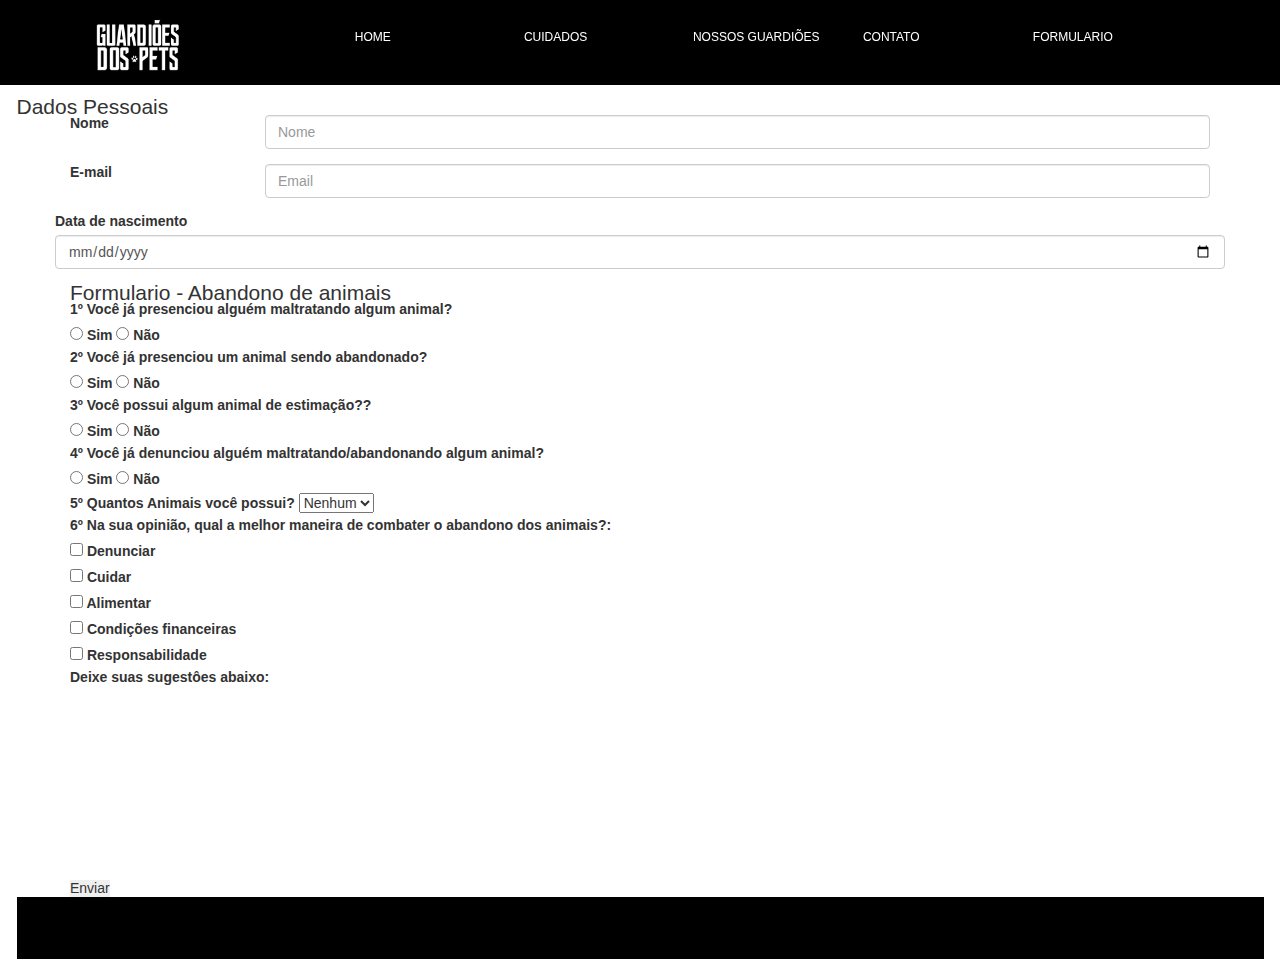
<file: formulario.html>
<!DOCTYPE html>
<html class="nojs html css_verticalspacer" lang="pt-BR">
 <head>

  <meta http-equiv="Content-type" content="text/html;charset=UTF-8"/>
  <meta name="generator" content="2017.0.1.363"/>
  <meta name="viewport" content="width=device-width, initial-scale=1.0"/>
  <link rel="stylesheet" type="text/css" href="css/form.css">
  <link rel="stylesheet" type="text/css" href="css/css.css">
  <link rel="stylesheet" href="https://maxcdn.bootstrapcdn.com/bootstrap/3.3.7/css/bootstrap.min.css" integrity="sha384-BVYiiSIFeK1dGmJRAkycuHAHRg32OmUcww7on3RYdg4Va+PmSTsz/K68vbdEjh4u" crossorigin="anonymous">
  
  <script type="text/javascript">
   // Update the 'nojs'/'js' class on the html node
document.documentElement.className = document.documentElement.className.replace(/\bnojs\b/g, 'js');

// Check that all required assets are uploaded and up-to-date
if(typeof Muse == "undefined") window.Muse = {}; window.Muse.assets = {"required":["museutils.js", "museconfig.js", "jquery.watch.js", "jquery.musemenu.js", "webpro.js", "musewpdisclosure.js", "jquery.museresponsive.js", "require.js", "formulario.css"], "outOfDate":[]};
</script>
  
  <link rel="shortcut icon" href="images/a-mestre-favicon.ico?crc=4180613045"/>
  <title>formulario</title>
  <!-- CSS -->
  <link rel="stylesheet" type="text/css" href="css/site_global.css?crc=443350757"/>
  <link rel="stylesheet" type="text/css" href="css/master_a-mestre.css?crc=454833354"/>
  <link rel="stylesheet" type="text/css" href="css/formulario.css?crc=3875681707" id="pagesheet"/>
  <!-- IE-only CSS -->
  <!--[if lt IE 9]>
  <link rel="stylesheet" type="text/css" href="css/nomq_preview_master_a-mestre.css?crc=4278104506"/>
  <link rel="stylesheet" type="text/css" href="css/nomq_formulario.css?crc=3939002157" id="nomq_pagesheet"/>
  <![endif]-->
  <!-- JS includes -->
  <!--[if lt IE 9]>
  <script src="scripts/html5shiv.js?crc=4241844378" type="text/javascript"></script>
  <![endif]-->
 

   </head>
 <body>

  <div class="breakpoint active" id="bp_infinity" data-min-width="936"><!-- responsive breakpoint node -->
   <div class="clearfix borderbox" id="page"><!-- group -->
    <div class="clearfix grpelem" id="pu5390-3"><!-- group -->
     <div class="browser_width shared_content" id="u5390-3-bw" data-content-guid="u5390-3-bw_content">
      <div class="clearfix" id="u5390-3"><!-- content -->
       <p>&nbsp;</p>
      </div>
     </div>
     <div id="menuu183-wrapper">
      <nav class="MenuBar clearfix" id="menuu183"><!-- horizontal box -->
       <div class="MenuItemContainer borderbox clearfix grpelem" id="u191"><!-- vertical box -->
        <a class="nonblock nontext MenuItem MenuItemWithSubMenu borderbox transition clearfix colelem" id="u194" href="index.html"><!-- horizontal box --><div class="MenuItemLabel NoWrap borderbox clearfix grpelem" id="u197-4"><!-- content --><p class="shared_content" data-content-guid="u197-4_0_content">home</p></div></a>
       </div>
       <div class="MenuItemContainer borderbox clearfix grpelem" id="u229"><!-- vertical box -->
        <a class="nonblock nontext MenuItem MenuItemWithSubMenu borderbox transition clearfix colelem" id="u230" href="cuidados.html"><!-- horizontal box --><div class="MenuItemLabel NoWrap borderbox clearfix grpelem" id="u233-4"><!-- content --><p class="shared_content" data-content-guid="u233-4_0_content">cuidados</p></div></a>
       </div>
       <div class="MenuItemContainer borderbox clearfix grpelem" id="u7986"><!-- vertical box -->
        <a class="nonblock nontext MenuItem MenuItemWithSubMenu borderbox transition clearfix colelem" id="u7989" href="nossos-guardi%c3%b5es.html"><!-- horizontal box --><div class="MenuItemLabel NoWrap borderbox clearfix grpelem" id="u7991-4"><!-- content --><p class="shared_content" data-content-guid="u7991-4_0_content">nossos guardiões</p></div></a>
       </div>
       <div class="MenuItemContainer borderbox clearfix grpelem" id="u8304"><!-- vertical box -->
        <a class="nonblock nontext MenuItem MenuItemWithSubMenu borderbox transition clearfix colelem" id="u8307" href="contato.html"><!-- horizontal box --><div class="MenuItemLabel NoWrap borderbox clearfix grpelem" id="u8308-4"><!-- content --><p class="shared_content" data-content-guid="u8308-4_0_content">contato</p></div></a>
       </div>
       <div class="MenuItemContainer borderbox clearfix grpelem" id="u8650"><!-- vertical box -->
        <a class="nonblock nontext MenuItem MenuItemWithSubMenu MuseMenuActive borderbox transition clearfix colelem" id="u8653" href="formulario.html"><!-- horizontal box --><div class="MenuItemLabel NoWrap borderbox clearfix grpelem" id="u8656-4"><!-- content --><p class="shared_content" data-content-guid="u8656-4_0_content">formulario</p></div></a>
       </div>
      </nav>
     </div>
     <div id="u156-wrapper">
      <div class="clip_frame" id="u156"><!-- image -->
       <img class="block temp_no_img_src" id="u156_img" data-orig-src="images/logo2.png?crc=4146864420" alt="" data-image-width="91" data-image-height="91" src="images/blank.gif?crc=4208392903"/>
      </div>
     </div>
    </div>
    <div class="verticalspacer" data-offset-top="0" data-content-above-spacer="97" data-content-below-spacer="62">
      

      <form method="post" action="#">
    <legend class="dados">Dados Pessoais</legend>
    <p>
      <div class="container">
      <form>
      <div class="form-group row">
      <label for="inputEmail3" class="col-sm-2 col-form-label">Nome</label>
      <div class="col-sm-10">
      <input type="nome" class="form-control" id="inputEmail3" placeholder="Nome">
      </div>
      </div>


      <div class="form-group row">
      <label for="inputPassword3" class="col-sm-2 col-form-label">E-mail</label>
      <div class="col-sm-10">
      <input type="email" class="form-control" id="inputPassword3" placeholder="Email">
      </div>
      </div>
      
    <div class="form-group row">
    <label for="datedenascimento" class="col-2 col-form-label">Data de nascimento</label>
    <input type="date" name="date" id="date" required for class="form-control">
    </div>
    

    <p>
    <legend class="form">Formulario - Abandono de animais</legend>
    </p>
    <p>
    <div>
      <label for="maltratando">1º Você já presenciou alguém maltratando algum animal?</label>
      <div>
      <label class="custom-control custom-radio">
           <input id="radio1" name="radio1" type="radio" class="custom-control-input" value="sim">
           <span class="custom-control-indicator"></span>
             <span class="custom-control-description">Sim</span>
            </label>
            <label class="custom-control custom-radio">
               <input id="radio2" name="radio1" type="radio" class="custom-control-input" value="nao">
                <span class="custom-control-indicator"></span>
                  <span class="custom-control-description">Não</span>
             </label>
    </div>
    </p>
    <p>

    <div>
      <label for="abandono">2º Você já presenciou um animal sendo abandonado?</label>
      <div>
      <label class="custom-control custom-radio">
           <input id="radio1" name="radio2" type="radio" class="custom-control-input">
           <span class="custom-control-indicator"></span>
             <span class="custom-control-description">Sim</span>
            </label>
            <label class="custom-control custom-radio">
               <input id="radio2" name="radio2" type="radio" class="custom-control-input">
                <span class="custom-control-indicator"></span>
                  <span class="custom-control-description">Não</span>
             </label>
    </div>
    </p>
    <p>

    <div>
      <label for="abandono">3º Você possui algum animal de estimação??</label>
      <div>
      <label class="custom-control custom-radio">
           <input id="radio1" name="radio3" type="radio" class="custom-control-input">
           <span class="custom-control-indicator"></span>
             <span class="custom-control-description">Sim</span>
            </label>
            <label class="custom-control custom-radio">
               <input id="radio2" name="radio3" type="radio" class="custom-control-input">
                <span class="custom-control-indicator"></span>
                  <span class="custom-control-description">Não</span>
             </label>
    </div>
    </p>
    <p>
    <div>
      <label for="abandono">4º Você já denunciou alguém maltratando/abandonando algum animal?</label>
      <div>
      <label class="custom-control custom-radio">
           <input id="radio1" name="radio4" type="radio" class="custom-control-input" value="1">
           <span class="custom-control-indicator"></span>
             <span class="custom-control-description">Sim</span>
            </label>
            <label class="custom-control custom-radio">
               <input id="radio2" name="radio4" type="radio" class="custom-control-input" value="">
                <span class="custom-control-indicator"></span>
                  <span class="custom-control-description">Não</span>
             </label>
    </div>
    </p>
    <p>

    <label for="animais">5º Quantos Animais você possui?</label>
    <select class="custom-select">
           <option value="1">Nenhum</option>
           <option value="2">1-3</option>
           <option value="3">4-6</option>
           <option value="4">7-10</option>
         </select>
         </p>

    <p>
    <label for="escolha">6º Na sua opinião, qual a melhor maneira de combater o abandono dos animais?:</label>
    
    </p>
    <p>
    <label class="custom-control custom-checkbox">
        <input type="checkbox" class="custom-control-input">
        <span class="custom-control-indicator"></span>
        <span class="custom-control-description">Denunciar</span>
        </p>
        </label>
        <label class="custom-control custom-checkbox">
        <input type="checkbox" class="custom-control-input">
        <span class="custom-control-indicator"></span>
        <span class="custom-control-description">Cuidar</span>
        </label>
        <p/>
    <p>
    <label class="custom-control custom-checkbox">
        <input type="checkbox" class="custom-control-input">
        <span class="custom-control-indicator"></span>
        <span class="custom-control-description">Alimentar</span>
        </p>
    <p>
    <label class="custom-control custom-checkbox">
        <input type="checkbox" class="custom-control-input">
        <span class="custom-control-indicator"></span>
        <span class="custom-control-description">Condições financeiras</span>
        </p>
    <p>
    <label class="custom-control custom-checkbox">
        <input type="checkbox" class="custom-control-input">
        <span class="custom-control-indicator"></span>
        <span class="custom-control-description">Responsabilidade</span>
        </p>

        <div class="form-group">
         <label for="exampleTextarea">Deixe suas sugestôes abaixo:
        </label>
        </div>
           
        <p>
         <textarea name="" id="texto" cols="30" rows="10"></textarea>
        </p>
        <p>
  <button>Enviar</button>
      <p/>
    
  </form>

    </div>
    <div class="browser_width grpelem shared_content" id="u16710-bw" data-content-guid="u16710-bw_content">
     <div id="u16710"><!-- simple frame --></div>
    </div>
   </div>
  </div>
  <div class="breakpoint" id="bp_935" data-min-width="676" data-max-width="935"><!-- responsive breakpoint node -->
   <div class="clearfix borderbox temp_no_id" data-orig-id="page"><!-- group -->
    <div class="clearfix grpelem temp_no_id" data-orig-id="pu5390-3"><!-- group -->
     <span class="browser_width grpelem placeholder" data-placeholder-for="u5390-3-bw_content"><!-- placeholder node --></span>
     <nav class="MenuBar clearfix grpelem temp_no_id" data-orig-id="menuu183"><!-- horizontal box -->
      <div class="MenuItemContainer borderbox clearfix grpelem temp_no_id" data-orig-id="u191"><!-- vertical box -->
       <a class="nonblock nontext MenuItem MenuItemWithSubMenu borderbox transition clearfix colelem temp_no_id" href="index.html" data-orig-id="u194"><!-- horizontal box --><div class="MenuItemLabel NoWrap borderbox clearfix grpelem temp_no_id" data-orig-id="u197-4"><!-- content --><span class="placeholder" data-placeholder-for="u197-4_0_content"><!-- placeholder node --></span></div></a>
      </div>
      <div class="MenuItemContainer borderbox clearfix grpelem temp_no_id" data-orig-id="u229"><!-- vertical box -->
       <a class="nonblock nontext MenuItem MenuItemWithSubMenu borderbox transition clearfix colelem temp_no_id" href="cuidados.html" data-orig-id="u230"><!-- horizontal box --><div class="MenuItemLabel NoWrap borderbox clearfix grpelem temp_no_id" data-orig-id="u233-4"><!-- content --><span class="placeholder" data-placeholder-for="u233-4_0_content"><!-- placeholder node --></span></div></a>
      </div>
      <div class="MenuItemContainer borderbox clearfix grpelem temp_no_id" data-orig-id="u7986"><!-- vertical box -->
       <a class="nonblock nontext MenuItem MenuItemWithSubMenu borderbox transition clearfix colelem temp_no_id" href="nossos-guardi%c3%b5es.html" data-orig-id="u7989"><!-- horizontal box --><div class="MenuItemLabel NoWrap borderbox clearfix grpelem temp_no_id" data-orig-id="u7991-4"><!-- content --><span class="placeholder" data-placeholder-for="u7991-4_0_content"><!-- placeholder node --></span></div></a>
      </div>
      <div class="MenuItemContainer borderbox clearfix grpelem temp_no_id" data-orig-id="u8304"><!-- vertical box -->
       <a class="nonblock nontext MenuItem MenuItemWithSubMenu borderbox transition clearfix colelem temp_no_id" href="contato.html" data-orig-id="u8307"><!-- horizontal box --><div class="MenuItemLabel NoWrap borderbox clearfix grpelem temp_no_id" data-orig-id="u8308-4"><!-- content --><span class="placeholder" data-placeholder-for="u8308-4_0_content"><!-- placeholder node --></span></div></a>
      </div>
      <div class="MenuItemContainer borderbox clearfix grpelem temp_no_id" data-orig-id="u8650"><!-- vertical box -->
       <a class="nonblock nontext MenuItem MenuItemWithSubMenu MuseMenuActive borderbox transition clearfix colelem temp_no_id" href="formulario.html" data-orig-id="u8653"><!-- horizontal box --><div class="MenuItemLabel NoWrap borderbox clearfix grpelem temp_no_id" data-orig-id="u8656-4"><!-- content --><span class="placeholder" data-placeholder-for="u8656-4_0_content"><!-- placeholder node --></span></div></a>
      </div>
     </nav>
     <div class="clip_frame grpelem temp_no_id" data-orig-id="u156"><!-- image -->
      <img class="block temp_no_id temp_no_img_src" data-orig-src="images/logo2.png?crc=4146864420" alt="" data-image-width="68" data-image-height="68" data-orig-id="u156_img" src="images/blank.gif?crc=4208392903"/>
     </div>
    </div>
    <div class="verticalspacer" data-offset-top="0" data-content-above-spacer="107" data-content-below-spacer="62">
      
    </div>
    <span class="browser_width grpelem placeholder" data-placeholder-for="u16710-bw_content"><!-- placeholder node --></span>
   </div>
  </div>
  <div class="breakpoint" id="bp_675" data-min-width="651" data-max-width="675"><!-- responsive breakpoint node -->
   <div class="clearfix borderbox temp_no_id" data-orig-id="page"><!-- group -->
    <div class="clearfix grpelem temp_no_id" data-orig-id="pu5390-3"><!-- group -->
     <span class="browser_width grpelem placeholder" data-placeholder-for="u5390-3-bw_content"><!-- placeholder node --></span>
     <nav class="MenuBar clearfix grpelem temp_no_id" data-orig-id="menuu183"><!-- horizontal box -->
      <div class="MenuItemContainer borderbox clearfix grpelem temp_no_id" data-orig-id="u191"><!-- vertical box -->
       <a class="nonblock nontext MenuItem MenuItemWithSubMenu borderbox transition clearfix colelem temp_no_id" href="index.html" data-orig-id="u194"><!-- horizontal box --><div class="MenuItemLabel NoWrap borderbox clearfix grpelem temp_no_id" data-orig-id="u197-4"><!-- content --><span class="placeholder" data-placeholder-for="u197-4_0_content"><!-- placeholder node --></span></div></a>
      </div>
      <div class="MenuItemContainer borderbox clearfix grpelem temp_no_id" data-orig-id="u229"><!-- vertical box -->
       <a class="nonblock nontext MenuItem MenuItemWithSubMenu borderbox transition clearfix colelem temp_no_id" href="cuidados.html" data-orig-id="u230"><!-- horizontal box --><div class="MenuItemLabel NoWrap borderbox clearfix grpelem temp_no_id" data-orig-id="u233-4"><!-- content --><span class="placeholder" data-placeholder-for="u233-4_0_content"><!-- placeholder node --></span></div></a>
      </div>
      <div class="MenuItemContainer borderbox clearfix grpelem temp_no_id" data-orig-id="u7986"><!-- vertical box -->
       <a class="nonblock nontext MenuItem MenuItemWithSubMenu borderbox transition clearfix colelem temp_no_id" href="nossos-guardi%c3%b5es.html" data-orig-id="u7989"><!-- horizontal box --><div class="MenuItemLabel NoWrap borderbox clearfix grpelem temp_no_id" data-orig-id="u7991-4"><!-- content --><span class="placeholder" data-placeholder-for="u7991-4_0_content"><!-- placeholder node --></span></div></a>
      </div>
      <div class="MenuItemContainer borderbox clearfix grpelem temp_no_id" data-orig-id="u8304"><!-- vertical box -->
       <a class="nonblock nontext MenuItem MenuItemWithSubMenu borderbox transition clearfix colelem temp_no_id" href="contato.html" data-orig-id="u8307"><!-- horizontal box --><div class="MenuItemLabel NoWrap borderbox clearfix grpelem temp_no_id" data-orig-id="u8308-4"><!-- content --><span class="placeholder" data-placeholder-for="u8308-4_0_content"><!-- placeholder node --></span></div></a>
      </div>
      <div class="MenuItemContainer borderbox clearfix grpelem temp_no_id" data-orig-id="u8650"><!-- vertical box -->
       <a class="nonblock nontext MenuItem MenuItemWithSubMenu MuseMenuActive borderbox transition clearfix colelem temp_no_id" href="formulario.html" data-orig-id="u8653"><!-- horizontal box --><div class="MenuItemLabel NoWrap borderbox clearfix grpelem temp_no_id" data-orig-id="u8656-4"><!-- content --><span class="placeholder" data-placeholder-for="u8656-4_0_content"><!-- placeholder node --></span></div></a>
      </div>
     </nav>
     <div class="clip_frame grpelem temp_no_id" data-orig-id="u156"><!-- image -->
      <img class="block temp_no_id temp_no_img_src" data-orig-src="images/logo2.png?crc=4146864420" alt="" data-image-width="76" data-image-height="76" data-orig-id="u156_img" src="images/blank.gif?crc=4208392903"/>
     </div>
    </div>
    <div class="verticalspacer" data-offset-top="0" data-content-above-spacer="68" data-content-below-spacer="62"></div>
    <span class="browser_width grpelem placeholder" data-placeholder-for="u16710-bw_content"><!-- placeholder node --></span>
   </div>
  </div>
  <div class="breakpoint" id="bp_650" data-max-width="650"><!-- responsive breakpoint node -->
   <div class="clearfix borderbox temp_no_id" data-orig-id="page"><!-- group -->
    <div class="clearfix grpelem temp_no_id" data-orig-id="pu5390-3"><!-- group -->
     <span class="browser_width grpelem placeholder" data-placeholder-for="u5390-3-bw_content"><!-- placeholder node --></span>
     <div class="browser_width grpelem" id="accordionu1328-bw">
      <ul class="AccordionWidget clearfix" id="accordionu1328"><!-- vertical box -->
       <li class="AccordionPanel clearfix colelem100" id="u1337"><!-- vertical box --><div class="AccordionPanelTab clearfix colelem100" id="u1338-3"><!-- content --><p>&nbsp;</p></div><div class="AccordionPanelContent disn clearfix colelem100" id="u1339"><!-- group --><nav class="MenuBar clearfix grpelem" id="menuu1091"><!-- vertical box --><div class="MenuItemContainer borderbox clearfix colelem" id="u1099"><!-- horizontal box --><a class="nonblock nontext MenuItem MenuItemWithSubMenu borderbox transition clearfix grpelem" id="u1100" href="index.html"><!-- horizontal box --><div class="MenuItemLabel borderbox clearfix grpelem" id="u1103-4"><!-- content --><p>home</p></div></a></div><div class="MenuItemContainer borderbox clearfix colelem" id="u1092"><!-- horizontal box --><a class="nonblock nontext MenuItem MenuItemWithSubMenu borderbox transition clearfix grpelem" id="u1095" href="cuidados.html"><!-- horizontal box --><div class="MenuItemLabel borderbox clearfix grpelem" id="u1096-4"><!-- content --><p>cuidados</p></div></a></div><div class="MenuItemContainer borderbox clearfix colelem" id="u7900"><!-- horizontal box --><a class="nonblock nontext MenuItem MenuItemWithSubMenu borderbox transition clearfix grpelem" id="u7903" href="nossos-guardi%c3%b5es.html"><!-- horizontal box --><div class="MenuItemLabel borderbox clearfix grpelem" id="u7904-4"><!-- content --><p>nossos guardiões</p></div></a></div><div class="MenuItemContainer borderbox clearfix colelem" id="u8227"><!-- horizontal box --><a class="nonblock nontext MenuItem MenuItemWithSubMenu borderbox transition clearfix grpelem" id="u8230" href="contato.html"><!-- horizontal box --><div class="MenuItemLabel borderbox clearfix grpelem" id="u8233-4"><!-- content --><p>contato</p></div></a></div><div class="MenuItemContainer borderbox clearfix colelem" id="u8573"><!-- horizontal box --><a class="nonblock nontext MenuItem MenuItemWithSubMenu MuseMenuActive borderbox transition clearfix grpelem" id="u8576" href="formulario.html"><!-- horizontal box --><div class="MenuItemLabel borderbox clearfix grpelem" id="u8577-4"><!-- content --><p>formulario</p></div></a></div></nav></div></li>
      </ul>
     </div>
     <div class="clip_frame grpelem temp_no_id" data-orig-id="u156"><!-- image -->
      <img class="block temp_no_id temp_no_img_src" data-orig-src="images/logo2.png?crc=4146864420" alt="" data-image-width="69" data-image-height="69" data-orig-id="u156_img" src="images/blank.gif?crc=4208392903"/>
     </div>
    </div>
    <div class="verticalspacer" data-offset-top="0" data-content-above-spacer="65" data-content-below-spacer="62"></div>
    <span class="browser_width grpelem placeholder" data-placeholder-for="u16710-bw_content"><!-- placeholder node --></span>
   </div>
  </div>
  <!-- Other scripts -->
  <script type="text/javascript">
   window.Muse.assets.check=function(d){if(!window.Muse.assets.checked){window.Muse.assets.checked=!0;var b={},c=function(a,b){if(window.getComputedStyle){var c=window.getComputedStyle(a,null);return c&&c.getPropertyValue(b)||c&&c[b]||""}if(document.documentElement.currentStyle)return(c=a.currentStyle)&&c[b]||a.style&&a.style[b]||"";return""},a=function(a){if(a.match(/^rgb/))return a=a.replace(/\s+/g,"").match(/([\d\,]+)/gi)[0].split(","),(parseInt(a[0])<<16)+(parseInt(a[1])<<8)+parseInt(a[2]);if(a.match(/^\#/))return parseInt(a.substr(1),
16);return 0},g=function(g){for(var f=document.getElementsByTagName("link"),h=0;h<f.length;h++)if("text/css"==f[h].type){var i=(f[h].href||"").match(/\/?css\/([\w\-]+\.css)\?crc=(\d+)/);if(!i||!i[1]||!i[2])break;b[i[1]]=i[2]}f=document.createElement("div");f.className="version";f.style.cssText="display:none; width:1px; height:1px;";document.getElementsByTagName("body")[0].appendChild(f);for(h=0;h<Muse.assets.required.length;){var i=Muse.assets.required[h],l=i.match(/([\w\-\.]+)\.(\w+)$/),k=l&&l[1]?
l[1]:null,l=l&&l[2]?l[2]:null;switch(l.toLowerCase()){case "css":k=k.replace(/\W/gi,"_").replace(/^([^a-z])/gi,"_$1");f.className+=" "+k;k=a(c(f,"color"));l=a(c(f,"backgroundColor"));k!=0||l!=0?(Muse.assets.required.splice(h,1),"undefined"!=typeof b[i]&&(k!=b[i]>>>24||l!=(b[i]&16777215))&&Muse.assets.outOfDate.push(i)):h++;f.className="version";break;case "js":h++;break;default:throw Error("Unsupported file type: "+l);}}d?d().jquery!="1.8.3"&&Muse.assets.outOfDate.push("jquery-1.8.3.min.js"):Muse.assets.required.push("jquery-1.8.3.min.js");
f.parentNode.removeChild(f);if(Muse.assets.outOfDate.length||Muse.assets.required.length)f="Alguns arquivos no servidor podem estar ausentes ou incorretos. Limpe o cache do navegador e tente novamente. Se o problema persistir, entre em contato com o autor do site.",g&&Muse.assets.outOfDate.length&&(f+="\nOut of date: "+Muse.assets.outOfDate.join(",")),g&&Muse.assets.required.length&&(f+="\nMissing: "+Muse.assets.required.join(",")),alert(f)};location&&location.search&&location.search.match&&location.search.match(/muse_debug/gi)?setTimeout(function(){g(!0)},5E3):g()}};
var muse_init=function(){require.config({baseUrl:""});require(["jquery","museutils","whatinput","jquery.musemenu","jquery.watch","webpro","musewpdisclosure","jquery.museresponsive"],function(d){var $ = d;$(document).ready(function(){try{
window.Muse.assets.check($);/* body */
Muse.Utils.transformMarkupToFixBrowserProblemsPreInit();/* body */
Muse.Utils.prepHyperlinks(true);/* body */
Muse.Utils.resizeHeight('.browser_width');/* resize height */
Muse.Utils.requestAnimationFrame(function() { $('body').addClass('initialized'); });/* mark body as initialized */
Muse.Utils.fullPage('#page');/* 100% height page */
Muse.Utils.initWidget('.MenuBar', ['#bp_infinity', '#bp_935', '#bp_675', '#bp_650'], function(elem) { return $(elem).museMenu(); });/* unifiedNavBar */
Muse.Utils.initWidget('#accordionu1328', ['#bp_650'], function(elem) { return new WebPro.Widget.Accordion(elem, {canCloseAll:true,defaultIndex:-1}); });/* #accordionu1328 */
$( '.breakpoint' ).registerBreakpoint();/* Register breakpoints */
Muse.Utils.transformMarkupToFixBrowserProblems();/* body */
}catch(b){if(b&&"function"==typeof b.notify?b.notify():Muse.Assert.fail("Error calling selector function: "+b),false)throw b;}})})};

</script>
  <!-- RequireJS script -->
  <script src="scripts/require.js?crc=4159430777" type="text/javascript" async data-main="scripts/museconfig.js?crc=172512987" onload="if (requirejs) requirejs.onError = function(requireType, requireModule) { if (requireType && requireType.toString && requireType.toString().indexOf && 0 <= requireType.toString().indexOf('#scripterror')) window.Muse.assets.check(); }" onerror="window.Muse.assets.check();"></script>
   </body>
</html>
</file>
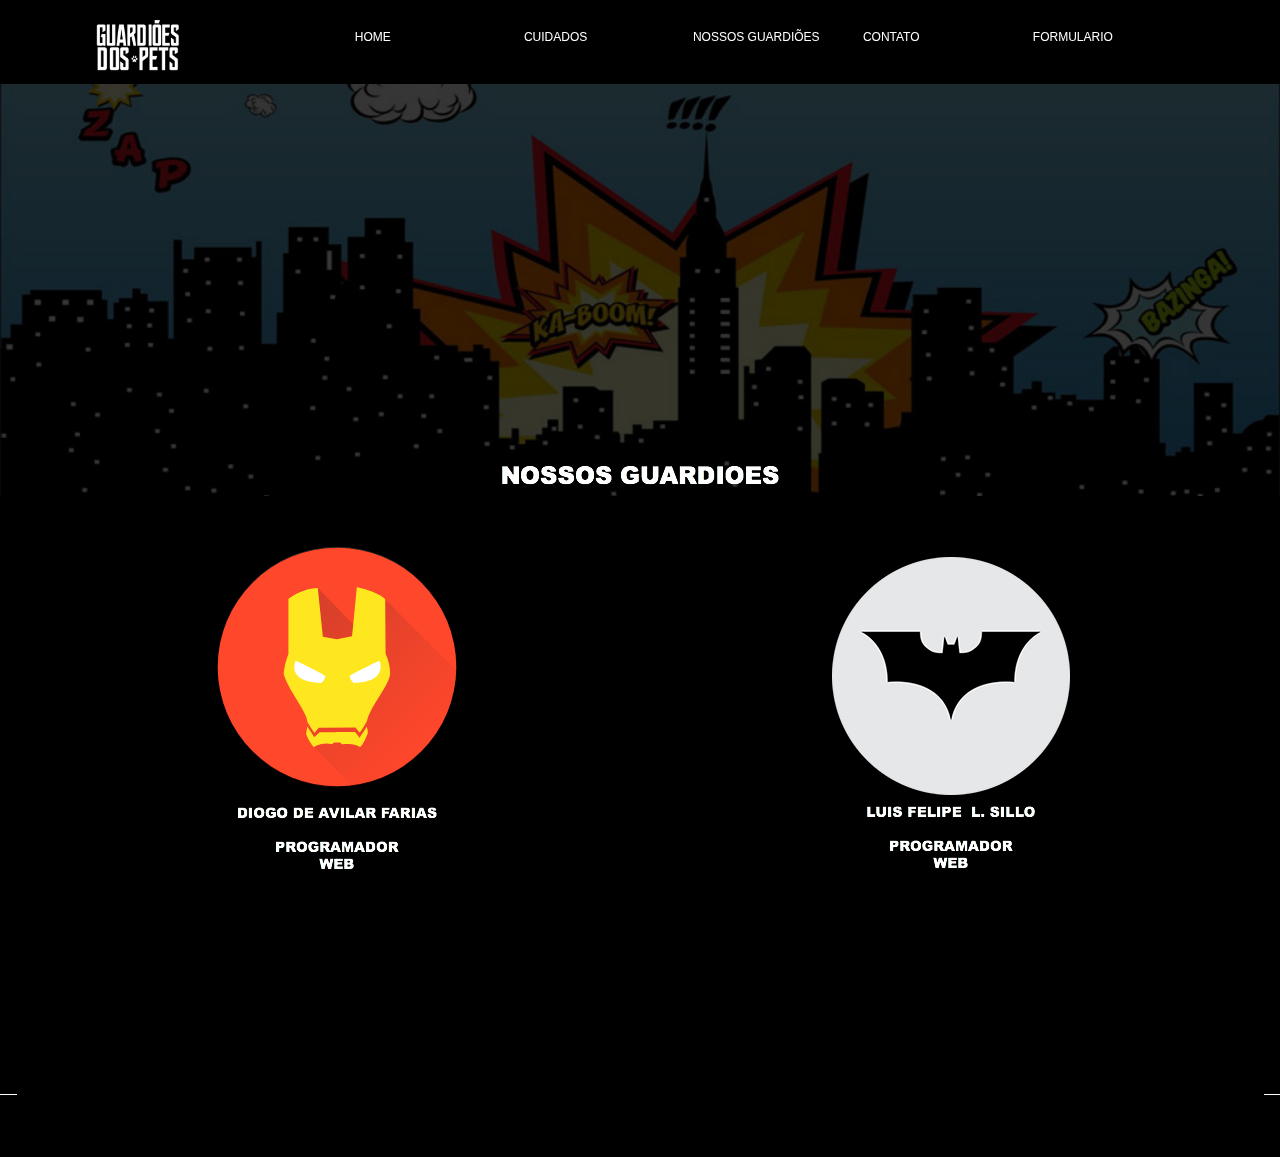
<file: nossos-guardiões.html>
<!DOCTYPE html>
<html class="nojs html css_verticalspacer" lang="pt-BR">
 <head>

  <meta http-equiv="Content-type" content="text/html;charset=UTF-8"/>
  <meta name="generator" content="2017.0.1.363"/>
  <meta name="viewport" content="width=device-width, initial-scale=1.0"/>
  
  <script type="text/javascript">
   // Update the 'nojs'/'js' class on the html node
document.documentElement.className = document.documentElement.className.replace(/\bnojs\b/g, 'js');

// Check that all required assets are uploaded and up-to-date
if(typeof Muse == "undefined") window.Muse = {}; window.Muse.assets = {"required":["museutils.js", "museconfig.js", "jquery.watch.js", "jquery.musemenu.js", "jquery.musepolyfill.bgsize.js", "webpro.js", "musewpdisclosure.js", "jquery.museresponsive.js", "require.js", "nossos-guardi_es.css"], "outOfDate":[]};
</script>
  
  <link rel="shortcut icon" href="images/a-mestre-favicon.ico?crc=4180613045"/>
  <title>nossos guardiões</title>
  <!-- CSS -->
  <link rel="stylesheet" type="text/css" href="css/site_global.css?crc=443350757"/>
  <link rel="stylesheet" type="text/css" href="css/master_a-mestre.css?crc=203992429"/>
  <link rel="stylesheet" type="text/css" href="css/nossos-guardi_es.css?crc=4036474338" id="pagesheet"/>
  <!-- IE-only CSS -->
  <!--[if lt IE 9]>
  <link rel="stylesheet" type="text/css" href="css/nomq_preview_master_a-mestre.css?crc=4140645173"/>
  <link rel="stylesheet" type="text/css" href="css/nomq_nossos-guardi_es.css?crc=235294897" id="nomq_pagesheet"/>
  <![endif]-->
  <!-- JS includes -->
  <!--[if lt IE 9]>
  <script src="scripts/html5shiv.js?crc=4241844378" type="text/javascript"></script>
  <![endif]-->
   </head>
 <body>

  <div class="breakpoint active" id="bp_infinity" data-min-width="936"><!-- responsive breakpoint node -->
   <div class="clearfix borderbox" id="page"><!-- group -->
    <div class="clearfix grpelem" id="pu5390-3"><!-- group -->
     <div class="browser_width shared_content" id="u5390-3-bw" data-content-guid="u5390-3-bw_content">
      <div class="clearfix" id="u5390-3"><!-- content -->
       <p>&nbsp;</p>
      </div>
     </div>
     <div id="menuu183-wrapper">
      <nav class="MenuBar clearfix" id="menuu183"><!-- horizontal box -->
       <div class="MenuItemContainer borderbox clearfix grpelem" id="u191"><!-- vertical box -->
        <a class="nonblock nontext MenuItem MenuItemWithSubMenu borderbox transition clearfix colelem" id="u194" href="index.html"><!-- horizontal box --><div class="MenuItemLabel NoWrap borderbox clearfix grpelem" id="u197-4"><!-- content --><p class="shared_content" data-content-guid="u197-4_0_content">home</p></div></a>
       </div>
       <div class="MenuItemContainer borderbox clearfix grpelem" id="u229"><!-- vertical box -->
        <a class="nonblock nontext MenuItem MenuItemWithSubMenu borderbox transition clearfix colelem" id="u230" href="cuidados.html"><!-- horizontal box --><div class="MenuItemLabel NoWrap borderbox clearfix grpelem" id="u233-4"><!-- content --><p class="shared_content" data-content-guid="u233-4_0_content">cuidados</p></div></a>
       </div>
       <div class="MenuItemContainer borderbox clearfix grpelem" id="u7986"><!-- vertical box -->
        <a class="nonblock nontext MenuItem MenuItemWithSubMenu MuseMenuActive borderbox transition clearfix colelem" id="u7989" href="nossos-guardi%c3%b5es.html"><!-- horizontal box --><div class="MenuItemLabel NoWrap borderbox clearfix grpelem" id="u7991-4"><!-- content --><p class="shared_content" data-content-guid="u7991-4_0_content">nossos guardiões</p></div></a>
       </div>
       <div class="MenuItemContainer borderbox clearfix grpelem" id="u8304"><!-- vertical box -->
        <a class="nonblock nontext MenuItem MenuItemWithSubMenu borderbox transition clearfix colelem" id="u8307" href="contato.html"><!-- horizontal box --><div class="MenuItemLabel NoWrap borderbox clearfix grpelem" id="u8308-4"><!-- content --><p class="shared_content" data-content-guid="u8308-4_0_content">contato</p></div></a>
       </div>
       <div class="MenuItemContainer borderbox clearfix grpelem" id="u8650"><!-- vertical box -->
        <a class="nonblock nontext MenuItem MenuItemWithSubMenu borderbox transition clearfix colelem" id="u8653" href="formulario.html"><!-- horizontal box --><div class="MenuItemLabel NoWrap borderbox clearfix grpelem" id="u8656-4"><!-- content --><p class="shared_content" data-content-guid="u8656-4_0_content">formulario</p></div></a>
       </div>
      </nav>
     </div>
     <div id="u156-wrapper">
      <div class="clip_frame" id="u156"><!-- image -->
       <img class="block temp_no_img_src" id="u156_img" data-orig-src="images/logo2.png?crc=4146864420" alt="" data-image-width="91" data-image-height="91" src="images/blank.gif?crc=4208392903"/>
      </div>
     </div>
    </div>
    <div class="clearfix grpelem" id="pu17410"><!-- group -->
     <div class="browser_width grpelem shared_content" id="u17410-bw" data-content-guid="u17410-bw_content">
      <div class="museBGSize" id="u17410"><!-- simple frame --></div>
     </div>
     <div class="browser_width grpelem" id="u17413-bw">
      <div id="u17413"><!-- group -->
       <div class="clearfix" id="u17413_align_to_page">
        <div class="clearfix grpelem" id="pu17560"><!-- column -->
         <div class="clip_frame colelem" id="u17560"><!-- image -->
          <img class="block temp_no_img_src" id="u17560_img" data-orig-src="images/imagem%20colada%20256x256.png?crc=29727689" alt="" data-image-width="256" data-image-height="256" src="images/blank.gif?crc=4208392903"/>
         </div>
         <img class="colelem temp_no_img_src" id="u17589-9" alt="DIOGO DE AVILAR FARIAS PROGRAMADOR WEB" data-orig-src="images/u17589-9.png?crc=66457753" data-image-width="256" src="images/blank.gif?crc=4208392903"/><!-- rasterized frame -->
        </div>
        <div class="clearfix grpelem" id="pu17575"><!-- column -->
         <div class="clip_frame colelem" id="u17575"><!-- image -->
          <img class="block temp_no_img_src" id="u17575_img" data-orig-src="images/imagem%20colada%20512x512.png?crc=3846733514" alt="" data-image-width="238" data-image-height="238" src="images/blank.gif?crc=4208392903"/>
         </div>
         <img class="colelem temp_no_img_src" id="u17592-9" alt="LUIS FELIPE L. SILLO PROGRAMADOR WEB" data-orig-src="images/u17592-9.png?crc=268617754" data-image-width="238" src="images/blank.gif?crc=4208392903"/><!-- rasterized frame -->
        </div>
       </div>
      </div>
     </div>
    </div>
    <img class="grpelem temp_no_img_src" id="u17584-4" alt="NOSSOS GUARDIOES" data-orig-src="images/u17584-4.png?crc=181284291" data-image-width="526" src="images/blank.gif?crc=4208392903"/><!-- rasterized frame -->
    <div class="verticalspacer" data-offset-top="1093" data-content-above-spacer="1093" data-content-below-spacer="62"></div>
    <div class="browser_width grpelem shared_content" id="u16710-bw" data-content-guid="u16710-bw_content">
     <div id="u16710"><!-- simple frame --></div>
    </div>
   </div>
  </div>
  <div class="breakpoint" id="bp_935" data-min-width="676" data-max-width="935"><!-- responsive breakpoint node -->
   <div class="clearfix borderbox temp_no_id" data-orig-id="page"><!-- group -->
    <div class="clearfix grpelem temp_no_id" data-orig-id="pu5390-3"><!-- group -->
     <span class="browser_width grpelem placeholder" data-placeholder-for="u5390-3-bw_content"><!-- placeholder node --></span>
     <nav class="MenuBar clearfix grpelem temp_no_id" data-orig-id="menuu183"><!-- horizontal box -->
      <div class="MenuItemContainer borderbox clearfix grpelem temp_no_id" data-orig-id="u191"><!-- vertical box -->
       <a class="nonblock nontext MenuItem MenuItemWithSubMenu borderbox transition clearfix colelem temp_no_id" href="index.html" data-orig-id="u194"><!-- horizontal box --><div class="MenuItemLabel NoWrap borderbox clearfix grpelem temp_no_id" data-orig-id="u197-4"><!-- content --><span class="placeholder" data-placeholder-for="u197-4_0_content"><!-- placeholder node --></span></div></a>
      </div>
      <div class="MenuItemContainer borderbox clearfix grpelem temp_no_id" data-orig-id="u229"><!-- vertical box -->
       <a class="nonblock nontext MenuItem MenuItemWithSubMenu borderbox transition clearfix colelem temp_no_id" href="cuidados.html" data-orig-id="u230"><!-- horizontal box --><div class="MenuItemLabel NoWrap borderbox clearfix grpelem temp_no_id" data-orig-id="u233-4"><!-- content --><span class="placeholder" data-placeholder-for="u233-4_0_content"><!-- placeholder node --></span></div></a>
      </div>
      <div class="MenuItemContainer borderbox clearfix grpelem temp_no_id" data-orig-id="u7986"><!-- vertical box -->
       <a class="nonblock nontext MenuItem MenuItemWithSubMenu MuseMenuActive borderbox transition clearfix colelem temp_no_id" href="nossos-guardi%c3%b5es.html" data-orig-id="u7989"><!-- horizontal box --><div class="MenuItemLabel NoWrap borderbox clearfix grpelem temp_no_id" data-orig-id="u7991-4"><!-- content --><span class="placeholder" data-placeholder-for="u7991-4_0_content"><!-- placeholder node --></span></div></a>
      </div>
      <div class="MenuItemContainer borderbox clearfix grpelem temp_no_id" data-orig-id="u8304"><!-- vertical box -->
       <a class="nonblock nontext MenuItem MenuItemWithSubMenu borderbox transition clearfix colelem temp_no_id" href="contato.html" data-orig-id="u8307"><!-- horizontal box --><div class="MenuItemLabel NoWrap borderbox clearfix grpelem temp_no_id" data-orig-id="u8308-4"><!-- content --><span class="placeholder" data-placeholder-for="u8308-4_0_content"><!-- placeholder node --></span></div></a>
      </div>
      <div class="MenuItemContainer borderbox clearfix grpelem temp_no_id" data-orig-id="u8650"><!-- vertical box -->
       <a class="nonblock nontext MenuItem MenuItemWithSubMenu borderbox transition clearfix colelem temp_no_id" href="formulario.html" data-orig-id="u8653"><!-- horizontal box --><div class="MenuItemLabel NoWrap borderbox clearfix grpelem temp_no_id" data-orig-id="u8656-4"><!-- content --><span class="placeholder" data-placeholder-for="u8656-4_0_content"><!-- placeholder node --></span></div></a>
      </div>
     </nav>
     <div class="clip_frame grpelem temp_no_id" data-orig-id="u156"><!-- image -->
      <img class="block temp_no_id temp_no_img_src" data-orig-src="images/logo2.png?crc=4146864420" alt="" data-image-width="68" data-image-height="68" data-orig-id="u156_img" src="images/blank.gif?crc=4208392903"/>
     </div>
     <span class="browser_width grpelem placeholder" data-placeholder-for="u17410-bw_content"><!-- placeholder node --></span>
     <div class="browser_width grpelem temp_no_id" data-orig-id="u17413-bw">
      <div class="temp_no_id" data-orig-id="u17413"><!-- group -->
       <div class="clearfix temp_no_id" data-orig-id="u17413_align_to_page">
        <div class="clearfix grpelem temp_no_id" data-orig-id="pu17560"><!-- column -->
         <div class="clip_frame colelem temp_no_id" data-orig-id="u17560"><!-- image -->
          <img class="block temp_no_id temp_no_img_src" data-orig-src="images/imagem%20colada%20256x256.png?crc=29727689" alt="" data-image-width="192" data-image-height="192" data-orig-id="u17560_img" src="images/blank.gif?crc=4208392903"/>
         </div>
         <img class="colelem temp_no_id temp_no_img_src" alt="DIOGO DE AVILAR FARIAS PROGRAMADOR WEB" data-orig-src="images/u17589-92.png?crc=250782985" data-image-width="191" data-orig-id="u17589-9" src="images/blank.gif?crc=4208392903"/><!-- rasterized frame -->
        </div>
        <div class="clearfix grpelem temp_no_id" data-orig-id="pu17575"><!-- column -->
         <div class="clip_frame colelem temp_no_id" data-orig-id="u17575"><!-- image -->
          <img class="block temp_no_id temp_no_img_src" data-orig-src="images/imagem%20colada%20512x512179x179.png?crc=4117305012" alt="" data-image-width="178" data-image-height="178" data-orig-id="u17575_img" src="images/blank.gif?crc=4208392903"/>
         </div>
         <img class="colelem temp_no_id temp_no_img_src" alt="LUIS FELIPE L. SILLO PROGRAMADOR WEB" data-orig-src="images/u17592-92.png?crc=4287945440" data-image-width="178" data-orig-id="u17592-9" src="images/blank.gif?crc=4208392903"/><!-- rasterized frame -->
        </div>
       </div>
      </div>
     </div>
     <img class="grpelem temp_no_id temp_no_img_src" alt="NOSSOS GUARDIOES" data-orig-src="images/u17584-42.png?crc=4270541126" data-image-width="394" data-orig-id="u17584-4" src="images/blank.gif?crc=4208392903"/><!-- rasterized frame -->
    </div>
    <div class="verticalspacer" data-offset-top="1093" data-content-above-spacer="1093" data-content-below-spacer="62"></div>
    <span class="browser_width grpelem placeholder" data-placeholder-for="u16710-bw_content"><!-- placeholder node --></span>
   </div>
  </div>
  <div class="breakpoint" id="bp_675" data-min-width="651" data-max-width="675"><!-- responsive breakpoint node -->
   <div class="clearfix borderbox temp_no_id" data-orig-id="page"><!-- column -->
    <div class="position_content" id="page_position_content">
     <div class="clearfix colelem temp_no_id" data-orig-id="pu5390-3"><!-- group -->
      <span class="browser_width grpelem placeholder" data-placeholder-for="u5390-3-bw_content"><!-- placeholder node --></span>
      <nav class="MenuBar clearfix grpelem temp_no_id" data-orig-id="menuu183"><!-- horizontal box -->
       <div class="MenuItemContainer borderbox clearfix grpelem temp_no_id" data-orig-id="u191"><!-- vertical box -->
        <a class="nonblock nontext MenuItem MenuItemWithSubMenu borderbox transition clearfix colelem temp_no_id" href="index.html" data-orig-id="u194"><!-- horizontal box --><div class="MenuItemLabel NoWrap borderbox clearfix grpelem temp_no_id" data-orig-id="u197-4"><!-- content --><span class="placeholder" data-placeholder-for="u197-4_0_content"><!-- placeholder node --></span></div></a>
       </div>
       <div class="MenuItemContainer borderbox clearfix grpelem temp_no_id" data-orig-id="u229"><!-- vertical box -->
        <a class="nonblock nontext MenuItem MenuItemWithSubMenu borderbox transition clearfix colelem temp_no_id" href="cuidados.html" data-orig-id="u230"><!-- horizontal box --><div class="MenuItemLabel NoWrap borderbox clearfix grpelem temp_no_id" data-orig-id="u233-4"><!-- content --><span class="placeholder" data-placeholder-for="u233-4_0_content"><!-- placeholder node --></span></div></a>
       </div>
       <div class="MenuItemContainer borderbox clearfix grpelem temp_no_id" data-orig-id="u7986"><!-- vertical box -->
        <a class="nonblock nontext MenuItem MenuItemWithSubMenu MuseMenuActive borderbox transition clearfix colelem temp_no_id" href="nossos-guardi%c3%b5es.html" data-orig-id="u7989"><!-- horizontal box --><div class="MenuItemLabel NoWrap borderbox clearfix grpelem temp_no_id" data-orig-id="u7991-4"><!-- content --><span class="placeholder" data-placeholder-for="u7991-4_0_content"><!-- placeholder node --></span></div></a>
       </div>
       <div class="MenuItemContainer borderbox clearfix grpelem temp_no_id" data-orig-id="u8304"><!-- vertical box -->
        <a class="nonblock nontext MenuItem MenuItemWithSubMenu borderbox transition clearfix colelem temp_no_id" href="contato.html" data-orig-id="u8307"><!-- horizontal box --><div class="MenuItemLabel NoWrap borderbox clearfix grpelem temp_no_id" data-orig-id="u8308-4"><!-- content --><span class="placeholder" data-placeholder-for="u8308-4_0_content"><!-- placeholder node --></span></div></a>
       </div>
       <div class="MenuItemContainer borderbox clearfix grpelem temp_no_id" data-orig-id="u8650"><!-- vertical box -->
        <a class="nonblock nontext MenuItem MenuItemWithSubMenu borderbox transition clearfix colelem temp_no_id" href="formulario.html" data-orig-id="u8653"><!-- horizontal box --><div class="MenuItemLabel NoWrap borderbox clearfix grpelem temp_no_id" data-orig-id="u8656-4"><!-- content --><span class="placeholder" data-placeholder-for="u8656-4_0_content"><!-- placeholder node --></span></div></a>
       </div>
      </nav>
      <div class="clip_frame grpelem temp_no_id" data-orig-id="u156"><!-- image -->
       <img class="block temp_no_id temp_no_img_src" data-orig-src="images/logo2.png?crc=4146864420" alt="" data-image-width="76" data-image-height="76" data-orig-id="u156_img" src="images/blank.gif?crc=4208392903"/>
      </div>
     </div>
     <div class="clearfix colelem temp_no_id" data-orig-id="pu17410"><!-- group -->
      <span class="browser_width grpelem placeholder" data-placeholder-for="u17410-bw_content"><!-- placeholder node --></span>
      <div class="browser_width grpelem temp_no_id" data-orig-id="u17413-bw">
       <div class="temp_no_id" data-orig-id="u17413"><!-- group -->
        <div class="clearfix temp_no_id" data-orig-id="u17413_align_to_page">
         <div class="clearfix grpelem temp_no_id" data-orig-id="pu17560"><!-- column -->
          <div class="clip_frame colelem temp_no_id" data-orig-id="u17560"><!-- image -->
           <img class="block temp_no_id temp_no_img_src" data-orig-src="images/imagem%20colada%20256x256.png?crc=29727689" alt="" data-image-width="139" data-image-height="139" data-orig-id="u17560_img" src="images/blank.gif?crc=4208392903"/>
          </div>
          <img class="colelem temp_no_id temp_no_img_src" alt="DIOGO DE AVILAR FARIAS PROGRAMADOR WEB" data-orig-src="images/u17589-93.png?crc=127064630" data-image-width="138" data-orig-id="u17589-9" src="images/blank.gif?crc=4208392903"/><!-- rasterized frame -->
         </div>
         <div class="clearfix grpelem temp_no_id" data-orig-id="pu17575"><!-- column -->
          <div class="clip_frame colelem temp_no_id" data-orig-id="u17575"><!-- image -->
           <img class="block temp_no_id temp_no_img_src" data-orig-src="images/imagem%20colada%20512x512129x129.png?crc=4219361200" alt="" data-image-width="129" data-image-height="129" data-orig-id="u17575_img" src="images/blank.gif?crc=4208392903"/>
          </div>
          <img class="colelem temp_no_id temp_no_img_src" alt="LUIS FELIPE L. SILLO PROGRAMADOR WEB" data-orig-src="images/u17592-93.png?crc=4091408811" data-image-width="128" data-orig-id="u17592-9" src="images/blank.gif?crc=4208392903"/><!-- rasterized frame -->
         </div>
        </div>
       </div>
      </div>
      <img class="grpelem temp_no_id temp_no_img_src" alt="NOSSOS GUARDIOES" data-orig-src="images/u17584-43.png?crc=3840837161" data-image-width="284" data-orig-id="u17584-4" src="images/blank.gif?crc=4208392903"/><!-- rasterized frame -->
     </div>
     <div class="verticalspacer" data-offset-top="1093" data-content-above-spacer="1093" data-content-below-spacer="62"></div>
     <span class="browser_width colelem placeholder" data-placeholder-for="u16710-bw_content"><!-- placeholder node --></span>
    </div>
   </div>
  </div>
  <div class="breakpoint" id="bp_650" data-max-width="650"><!-- responsive breakpoint node -->
   <div class="clearfix borderbox temp_no_id" data-orig-id="page"><!-- column -->
    <div class="position_content temp_no_id" data-orig-id="page_position_content">
     <div class="clearfix colelem temp_no_id" data-orig-id="pu5390-3"><!-- group -->
      <span class="browser_width grpelem placeholder" data-placeholder-for="u5390-3-bw_content"><!-- placeholder node --></span>
      <div class="browser_width grpelem" id="accordionu1328-bw">
       <ul class="AccordionWidget clearfix" id="accordionu1328"><!-- vertical box -->
        <li class="AccordionPanel clearfix colelem100" id="u1337"><!-- vertical box --><div class="AccordionPanelTab clearfix colelem100" id="u1338-3"><!-- content --><p>&nbsp;</p></div><div class="AccordionPanelContent disn rgba-background clearfix colelem100" id="u1339"><!-- group --><nav class="MenuBar clearfix grpelem" id="menuu1091"><!-- vertical box --><div class="MenuItemContainer borderbox clearfix colelem" id="u1099"><!-- horizontal box --><a class="nonblock nontext MenuItem MenuItemWithSubMenu borderbox transition clearfix grpelem" id="u1100" href="index.html"><!-- horizontal box --><div class="MenuItemLabel borderbox clearfix grpelem" id="u1103-4"><!-- content --><p>home</p></div></a></div><div class="MenuItemContainer borderbox clearfix colelem" id="u1092"><!-- horizontal box --><a class="nonblock nontext MenuItem MenuItemWithSubMenu borderbox transition clearfix grpelem" id="u1095" href="cuidados.html"><!-- horizontal box --><div class="MenuItemLabel borderbox clearfix grpelem" id="u1096-4"><!-- content --><p>cuidados</p></div></a></div><div class="MenuItemContainer borderbox clearfix colelem" id="u7900"><!-- horizontal box --><a class="nonblock nontext MenuItem MenuItemWithSubMenu MuseMenuActive borderbox transition clearfix grpelem" id="u7903" href="nossos-guardi%c3%b5es.html"><!-- horizontal box --><div class="MenuItemLabel borderbox clearfix grpelem" id="u7904-4"><!-- content --><p>nossos guardiões</p></div></a></div><div class="MenuItemContainer borderbox clearfix colelem" id="u8227"><!-- horizontal box --><a class="nonblock nontext MenuItem MenuItemWithSubMenu borderbox transition clearfix grpelem" id="u8230" href="contato.html"><!-- horizontal box --><div class="MenuItemLabel borderbox clearfix grpelem" id="u8233-4"><!-- content --><p>contato</p></div></a></div><div class="MenuItemContainer borderbox clearfix colelem" id="u8573"><!-- horizontal box --><a class="nonblock nontext MenuItem MenuItemWithSubMenu borderbox transition clearfix grpelem" id="u8576" href="formulario.html"><!-- horizontal box --><div class="MenuItemLabel borderbox clearfix grpelem" id="u8577-4"><!-- content --><p>formulario</p></div></a></div></nav></div></li>
       </ul>
      </div>
      <div class="clip_frame grpelem temp_no_id" data-orig-id="u156"><!-- image -->
       <img class="block temp_no_id temp_no_img_src" data-orig-src="images/logo2.png?crc=4146864420" alt="" data-image-width="69" data-image-height="69" data-orig-id="u156_img" src="images/blank.gif?crc=4208392903"/>
      </div>
     </div>
     <div class="browser_width colelem temp_no_id" data-orig-id="u17410-bw">
      <div class="museBGSize temp_no_id" data-orig-id="u17410"><!-- group -->
       <div class="clearfix" id="u17410_align_to_page">
        <img class="grpelem temp_no_id temp_no_img_src" alt="NOSSOS GUARDIOES" data-orig-src="images/u17584-44.png?crc=212726983" data-image-width="274" data-orig-id="u17584-4" src="images/blank.gif?crc=4208392903"/><!-- rasterized frame -->
       </div>
      </div>
     </div>
     <div class="browser_width colelem temp_no_id" data-orig-id="u17413-bw">
      <div class="temp_no_id" data-orig-id="u17413"><!-- group -->
       <div class="clearfix temp_no_id" data-orig-id="u17413_align_to_page">
        <div class="clearfix grpelem temp_no_id" data-orig-id="pu17560"><!-- column -->
         <div class="clip_frame colelem temp_no_id" data-orig-id="u17560"><!-- image -->
          <img class="block temp_no_id temp_no_img_src" data-orig-src="images/imagem%20colada%20256x256.png?crc=29727689" alt="" data-image-width="133" data-image-height="133" data-orig-id="u17560_img" src="images/blank.gif?crc=4208392903"/>
         </div>
         <img class="colelem temp_no_id temp_no_img_src" alt="DIOGO DE AVILAR FARIAS PROGRAMADOR WEB" data-orig-src="images/u17589-94.png?crc=3789072925" data-image-width="133" data-orig-id="u17589-9" src="images/blank.gif?crc=4208392903"/><!-- rasterized frame -->
        </div>
        <div class="clearfix grpelem temp_no_id" data-orig-id="pu17575"><!-- column -->
         <div class="clip_frame colelem temp_no_id" data-orig-id="u17575"><!-- image -->
          <img class="block temp_no_id temp_no_img_src" data-orig-src="images/imagem%20colada%20512x512125x125.png?crc=4047809031" alt="" data-image-width="124" data-image-height="124" data-orig-id="u17575_img" src="images/blank.gif?crc=4208392903"/>
         </div>
         <img class="colelem temp_no_id temp_no_img_src" alt="LUIS FELIPE L. SILLO PROGRAMADOR WEB" data-orig-src="images/u17592-94.png?crc=340394159" data-image-width="124" data-orig-id="u17592-9" src="images/blank.gif?crc=4208392903"/><!-- rasterized frame -->
        </div>
       </div>
      </div>
     </div>
     <div class="verticalspacer" data-offset-top="1117" data-content-above-spacer="1117" data-content-below-spacer="62"></div>
     <span class="browser_width colelem placeholder" data-placeholder-for="u16710-bw_content"><!-- placeholder node --></span>
    </div>
   </div>
   <div class="preload_images">
    <img class="preload temp_no_img_src" data-orig-src="images/closee.png?crc=59624885" alt="" src="images/blank.gif?crc=4208392903"/>
   </div>
  </div>
  <!-- Other scripts -->
  <script type="text/javascript">
   window.Muse.assets.check=function(d){if(!window.Muse.assets.checked){window.Muse.assets.checked=!0;var b={},c=function(a,b){if(window.getComputedStyle){var c=window.getComputedStyle(a,null);return c&&c.getPropertyValue(b)||c&&c[b]||""}if(document.documentElement.currentStyle)return(c=a.currentStyle)&&c[b]||a.style&&a.style[b]||"";return""},a=function(a){if(a.match(/^rgb/))return a=a.replace(/\s+/g,"").match(/([\d\,]+)/gi)[0].split(","),(parseInt(a[0])<<16)+(parseInt(a[1])<<8)+parseInt(a[2]);if(a.match(/^\#/))return parseInt(a.substr(1),
16);return 0},g=function(g){for(var f=document.getElementsByTagName("link"),h=0;h<f.length;h++)if("text/css"==f[h].type){var i=(f[h].href||"").match(/\/?css\/([\w\-]+\.css)\?crc=(\d+)/);if(!i||!i[1]||!i[2])break;b[i[1]]=i[2]}f=document.createElement("div");f.className="version";f.style.cssText="display:none; width:1px; height:1px;";document.getElementsByTagName("body")[0].appendChild(f);for(h=0;h<Muse.assets.required.length;){var i=Muse.assets.required[h],l=i.match(/([\w\-\.]+)\.(\w+)$/),k=l&&l[1]?
l[1]:null,l=l&&l[2]?l[2]:null;switch(l.toLowerCase()){case "css":k=k.replace(/\W/gi,"_").replace(/^([^a-z])/gi,"_$1");f.className+=" "+k;k=a(c(f,"color"));l=a(c(f,"backgroundColor"));k!=0||l!=0?(Muse.assets.required.splice(h,1),"undefined"!=typeof b[i]&&(k!=b[i]>>>24||l!=(b[i]&16777215))&&Muse.assets.outOfDate.push(i)):h++;f.className="version";break;case "js":h++;break;default:throw Error("Unsupported file type: "+l);}}d?d().jquery!="1.8.3"&&Muse.assets.outOfDate.push("jquery-1.8.3.min.js"):Muse.assets.required.push("jquery-1.8.3.min.js");
f.parentNode.removeChild(f);if(Muse.assets.outOfDate.length||Muse.assets.required.length)f="Alguns arquivos no servidor podem estar ausentes ou incorretos. Limpe o cache do navegador e tente novamente. Se o problema persistir, entre em contato com o autor do site.",g&&Muse.assets.outOfDate.length&&(f+="\nOut of date: "+Muse.assets.outOfDate.join(",")),g&&Muse.assets.required.length&&(f+="\nMissing: "+Muse.assets.required.join(",")),alert(f)};location&&location.search&&location.search.match&&location.search.match(/muse_debug/gi)?setTimeout(function(){g(!0)},5E3):g()}};
var muse_init=function(){require.config({baseUrl:""});require(["jquery","museutils","whatinput","jquery.musemenu","jquery.musepolyfill.bgsize","jquery.watch","webpro","musewpdisclosure","jquery.museresponsive"],function(d){var $ = d;$(document).ready(function(){try{
window.Muse.assets.check($);/* body */
Muse.Utils.transformMarkupToFixBrowserProblemsPreInit();/* body */
Muse.Utils.prepHyperlinks(true);/* body */
Muse.Utils.resizeHeight('.browser_width');/* resize height */
Muse.Utils.requestAnimationFrame(function() { $('body').addClass('initialized'); });/* mark body as initialized */
Muse.Utils.fullPage('#page');/* 100% height page */
Muse.Utils.initWidget('.MenuBar', ['#bp_infinity', '#bp_935', '#bp_675', '#bp_650'], function(elem) { return $(elem).museMenu(); });/* unifiedNavBar */
Muse.Utils.initWidget('#accordionu1328', ['#bp_650'], function(elem) { return new WebPro.Widget.Accordion(elem, {canCloseAll:true,defaultIndex:-1}); });/* #accordionu1328 */
$( '.breakpoint' ).registerBreakpoint();/* Register breakpoints */
Muse.Utils.transformMarkupToFixBrowserProblems();/* body */
}catch(b){if(b&&"function"==typeof b.notify?b.notify():Muse.Assert.fail("Error calling selector function: "+b),false)throw b;}})})};

</script>
  <!-- RequireJS script -->
  <script src="scripts/require.js?crc=4159430777" type="text/javascript" async data-main="scripts/museconfig.js?crc=172512987" onload="if (requirejs) requirejs.onError = function(requireType, requireModule) { if (requireType && requireType.toString && requireType.toString().indexOf && 0 <= requireType.toString().indexOf('#scripterror')) window.Muse.assets.check(); }" onerror="window.Muse.assets.check();"></script>
   </body>
</html>
</file>
<file: css/site_global.css>
html{min-height:100%;min-width:100%;-ms-text-size-adjust:none;}body,div,dl,dt,dd,ul,ol,li,nav,h1,h2,h3,h4,h5,h6,pre,code,form,fieldset,legend,input,button,textarea,p,blockquote,th,td,a{margin:0px;padding:0px;border-width:0px;border-style:solid;border-color:transparent;-webkit-transform-origin:left top;-ms-transform-origin:left top;-o-transform-origin:left top;transform-origin:left top;background-repeat:no-repeat;}button.submit-btn{-moz-box-sizing:content-box;-webkit-box-sizing:content-box;box-sizing:content-box;}.transition{-webkit-transition-property:background-image,background-position,background-color,border-color,border-radius,color,font-size,font-style,font-weight,letter-spacing,line-height,text-align,box-shadow,text-shadow,opacity;transition-property:background-image,background-position,background-color,border-color,border-radius,color,font-size,font-style,font-weight,letter-spacing,line-height,text-align,box-shadow,text-shadow,opacity;}.transition *{-webkit-transition:inherit;transition:inherit;}table{border-collapse:collapse;border-spacing:0px;}fieldset,img{border:0px;border-style:solid;-webkit-transform-origin:left top;-ms-transform-origin:left top;-o-transform-origin:left top;transform-origin:left top;}address,caption,cite,code,dfn,em,strong,th,var,optgroup{font-style:inherit;font-weight:inherit;}del,ins{text-decoration:none;}li{list-style:none;}caption,th{text-align:left;}h1,h2,h3,h4,h5,h6{font-size:100%;font-weight:inherit;}input,button,textarea,select,optgroup,option{font-family:inherit;font-size:inherit;font-style:inherit;font-weight:inherit;}.form-grp input,.form-grp textarea{-webkit-appearance:none;-webkit-border-radius:0;}body{font-family:Arial, Helvetica Neue, Helvetica, sans-serif;text-align:left;font-size:14px;line-height:17px;word-wrap:break-word;text-rendering:optimizeLegibility;-moz-font-feature-settings:'liga';-ms-font-feature-settings:'liga';-webkit-font-feature-settings:'liga';font-feature-settings:'liga';}a:link{color:#0000FF;text-decoration:underline;}a:visited{color:#800080;text-decoration:underline;}a:hover{color:#0000FF;text-decoration:underline;}a:active{color:#EE0000;text-decoration:underline;}a.nontext{color:black;text-decoration:none;font-style:normal;font-weight:normal;}.normal_text{color:#000000;direction:ltr;font-family:Arial, Helvetica Neue, Helvetica, sans-serif;font-size:14px;font-style:normal;font-weight:normal;letter-spacing:0px;line-height:17px;text-align:left;text-decoration:none;text-indent:0px;text-transform:none;vertical-align:0px;padding:0px;}.list0 li:before{position:absolute;right:100%;letter-spacing:0px;text-decoration:none;font-weight:normal;font-style:normal;}.rtl-list li:before{right:auto;left:100%;}.nls-None > li:before,.nls-None .list3 > li:before,.nls-None .list6 > li:before{margin-right:6px;content:'•';}.nls-None .list1 > li:before,.nls-None .list4 > li:before,.nls-None .list7 > li:before{margin-right:6px;content:'○';}.nls-None,.nls-None .list1,.nls-None .list2,.nls-None .list3,.nls-None .list4,.nls-None .list5,.nls-None .list6,.nls-None .list7,.nls-None .list8{padding-left:34px;}.nls-None.rtl-list,.nls-None .list1.rtl-list,.nls-None .list2.rtl-list,.nls-None .list3.rtl-list,.nls-None .list4.rtl-list,.nls-None .list5.rtl-list,.nls-None .list6.rtl-list,.nls-None .list7.rtl-list,.nls-None .list8.rtl-list{padding-left:0px;padding-right:34px;}.nls-None .list2 > li:before,.nls-None .list5 > li:before,.nls-None .list8 > li:before{margin-right:6px;content:'-';}.nls-None.rtl-list > li:before,.nls-None .list1.rtl-list > li:before,.nls-None .list2.rtl-list > li:before,.nls-None .list3.rtl-list > li:before,.nls-None .list4.rtl-list > li:before,.nls-None .list5.rtl-list > li:before,.nls-None .list6.rtl-list > li:before,.nls-None .list7.rtl-list > li:before,.nls-None .list8.rtl-list > li:before{margin-right:0px;margin-left:6px;}.TabbedPanelsTab{white-space:nowrap;}.MenuBar .MenuBarView,.MenuBar .SubMenuView{display:block;list-style:none;}.MenuBar .SubMenu{display:none;position:absolute;}.NoWrap{white-space:nowrap;word-wrap:normal;}.rootelem{margin-left:auto;margin-right:auto;}.colelem{display:inline;float:left;clear:both;}.clearfix:after{content:"\0020";visibility:hidden;display:block;height:0px;clear:both;}*:first-child+html .clearfix{zoom:1;}.clip_frame{overflow:hidden;}.popup_anchor{position:relative;width:0px;height:0px;}.popup_element{z-index:100000;}.svg{display:block;vertical-align:top;}span.wrap{content:'';clear:left;display:block;}span.actAsInlineDiv{display:inline-block;}.position_content,.excludeFromNormalFlow{float:left;}.preload_images{position:absolute;overflow:hidden;left:-9999px;top:-9999px;height:1px;width:1px;}.preload{height:1px;width:1px;}.animateStates{-webkit-transition:0.3s ease-in-out;-moz-transition:0.3s ease-in-out;-o-transition:0.3s ease-in-out;transition:0.3s ease-in-out;}[data-whatinput="mouse"] *:focus,[data-whatinput="touch"] *:focus,input:focus,textarea:focus{outline:none;}textarea{resize:none;overflow:auto;}.fld-prompt{pointer-events:none;}.wrapped-input{position:absolute;top:0px;left:0px;background:transparent;border:none;}.submit-btn{z-index:50000;cursor:pointer;}.anchor_item{width:22px;height:18px;}.MenuBar .SubMenuVisible,.MenuBarVertical .SubMenuVisible,.MenuBar .SubMenu .SubMenuVisible,.popup_element.Active,span.actAsPara,.actAsDiv,a.nonblock.nontext,img.block{display:block;}.widget_invisible,.js .invi,.js .mse_pre_init{visibility:hidden;}.ose_ei{visibility:hidden;z-index:0;}.no_vert_scroll{overflow-y:hidden;}.always_vert_scroll{overflow-y:scroll;}.always_horz_scroll{overflow-x:scroll;}.fullscreen{overflow:hidden;left:0px;top:0px;position:fixed;height:100%;width:100%;-moz-box-sizing:border-box;-webkit-box-sizing:border-box;-ms-box-sizing:border-box;box-sizing:border-box;}.fullwidth{position:absolute;}.borderbox{-moz-box-sizing:border-box;-webkit-box-sizing:border-box;-ms-box-sizing:border-box;box-sizing:border-box;}.scroll_wrapper{position:absolute;overflow:auto;left:0px;right:0px;top:0px;bottom:0px;padding-top:0px;padding-bottom:0px;margin-top:0px;margin-bottom:0px;}.browser_width > *{position:absolute;left:0px;right:0px;}.grpelem,.accordion_wrapper{display:inline;float:left;}.fld-checkbox input[type=checkbox],.fld-radiobutton input[type=radio]{position:absolute;overflow:hidden;clip:rect(0px, 0px, 0px, 0px);height:1px;width:1px;margin:-1px;padding:0px;border:0px;}.fld-checkbox input[type=checkbox] + label,.fld-radiobutton input[type=radio] + label{display:inline-block;background-repeat:no-repeat;cursor:pointer;float:left;width:100%;height:100%;}.pointer_cursor,.fld-recaptcha-mode,.fld-recaptcha-refresh,.fld-recaptcha-help{cursor:pointer;}p,h1,h2,h3,h4,h5,h6,ol,ul,span.actAsPara{max-height:1000000px;}.superscript{vertical-align:super;font-size:66%;line-height:0px;}.subscript{vertical-align:sub;font-size:66%;line-height:0px;}.horizontalSlideShow{-ms-touch-action:pan-y;touch-action:pan-y;}.verticalSlideShow{-ms-touch-action:pan-x;touch-action:pan-x;}.colelem100,.verticalspacer{clear:both;}.list0 li,.MenuBar .MenuItemContainer,.SlideShowContentPanel .fullscreen img,.css_verticalspacer .verticalspacer{position:relative;}.popup_element.Inactive,.js .disn,.js .an_invi,.hidden,.breakpoint{display:none;}#muse_css_mq{position:absolute;display:none;background-color:#FFFFFE;}.fluid_height_spacer{width:0.01px;}.muse_check_css{display:none;position:fixed;}@media screen and (-webkit-min-device-pixel-ratio:0){body{text-rendering:auto;}}
</file>
<file: css/master_a-mestre.css>
.MenuItem{cursor:pointer;}#u156{background-color:transparent;}#u5390-3,#u16710{background-color:#000000;}@media (min-width: 676px), print{#u194{-webkit-transition-duration:0s;-webkit-transition-delay:0s;transition-duration:0s;transition-delay:0s;background-image:url("../images/blank.gif?crc=4208392903");border-width:0px;background-color:transparent;}#u194:hover{-webkit-transition-duration:1s;-webkit-transition-delay:0s;-webkit-transition-timing-function:ease;transition-duration:1s;transition-delay:0s;transition-timing-function:ease;}#u197-4{border-width:0px;background-color:transparent;color:#FFFFFF;text-transform:uppercase;text-align:left;font-size:12px;line-height:14px;}#u230{-webkit-transition-duration:0s;-webkit-transition-delay:0s;transition-duration:0s;transition-delay:0s;background-image:url("../images/blank.gif?crc=4208392903");border-width:0px;background-color:transparent;}#u230:hover{-webkit-transition-duration:1s;-webkit-transition-delay:0s;-webkit-transition-timing-function:ease;transition-duration:1s;transition-delay:0s;transition-timing-function:ease;}#u233-4{border-width:0px;background-color:transparent;color:#FFFFFF;text-transform:uppercase;text-align:left;font-size:12px;line-height:14px;}#u7989{-webkit-transition-duration:0s;-webkit-transition-delay:0s;transition-duration:0s;transition-delay:0s;background-image:url("../images/blank.gif?crc=4208392903");border-width:0px;background-color:transparent;}#u7989:hover{-webkit-transition-duration:1s;-webkit-transition-delay:0s;-webkit-transition-timing-function:ease;transition-duration:1s;transition-delay:0s;transition-timing-function:ease;}#u7991-4{border-width:0px;background-color:transparent;color:#FFFFFF;text-transform:uppercase;text-align:left;font-size:12px;line-height:14px;}#u8307{-webkit-transition-duration:0s;-webkit-transition-delay:0s;transition-duration:0s;transition-delay:0s;background-image:url("../images/blank.gif?crc=4208392903");border-width:0px;background-color:transparent;}#u8307:hover{-webkit-transition-duration:1s;-webkit-transition-delay:0s;-webkit-transition-timing-function:ease;transition-duration:1s;transition-delay:0s;transition-timing-function:ease;}#u8308-4{border-width:0px;background-color:transparent;color:#FFFFFF;text-transform:uppercase;text-align:left;font-size:12px;line-height:14px;}#menuu183,#u191,#u229,#u7986,#u8304,#u8650{border-width:0px;background-color:transparent;}#u8653{-webkit-transition-duration:0s;-webkit-transition-delay:0s;transition-duration:0s;transition-delay:0s;background-image:url("../images/blank.gif?crc=4208392903");border-width:0px;background-color:transparent;}#u8653:hover{-webkit-transition-duration:1s;-webkit-transition-delay:0s;-webkit-transition-timing-function:ease;transition-duration:1s;transition-delay:0s;transition-timing-function:ease;}#u194.MuseMenuActive,#u230.MuseMenuActive,#u7989.MuseMenuActive,#u8307.MuseMenuActive,#u8653.MuseMenuActive{-webkit-transition-duration:0s;-webkit-transition-delay:0s;transition-duration:0s;transition-delay:0s;}#u8656-4{border-width:0px;background-color:transparent;color:#FFFFFF;text-transform:uppercase;text-align:left;font-size:12px;line-height:14px;}}@media (min-width: 651px) and (max-width: 675px){#u194{-webkit-transition-duration:0s;-webkit-transition-delay:0s;transition-duration:0s;transition-delay:0s;background-image:url("../images/blank.gif?crc=4208392903");border-width:0px;background-color:transparent;}#u194:hover{-webkit-transition-duration:1s;-webkit-transition-delay:0s;-webkit-transition-timing-function:ease;transition-duration:1s;transition-delay:0s;transition-timing-function:ease;}#u197-4{border-width:0px;background-color:transparent;color:#FFFFFF;text-transform:uppercase;text-align:left;font-size:12px;line-height:14px;}#u230{-webkit-transition-duration:0s;-webkit-transition-delay:0s;transition-duration:0s;transition-delay:0s;background-image:url("../images/blank.gif?crc=4208392903");border-width:0px;background-color:transparent;}#u230:hover{-webkit-transition-duration:1s;-webkit-transition-delay:0s;-webkit-transition-timing-function:ease;transition-duration:1s;transition-delay:0s;transition-timing-function:ease;}#u233-4{border-width:0px;background-color:transparent;color:#FFFFFF;text-transform:uppercase;text-align:left;font-size:12px;line-height:14px;}#u7989{-webkit-transition-duration:0s;-webkit-transition-delay:0s;transition-duration:0s;transition-delay:0s;background-image:url("../images/blank.gif?crc=4208392903");border-width:0px;background-color:transparent;}#u7989:hover{-webkit-transition-duration:1s;-webkit-transition-delay:0s;-webkit-transition-timing-function:ease;transition-duration:1s;transition-delay:0s;transition-timing-function:ease;}#u7991-4{border-width:0px;background-color:transparent;color:#FFFFFF;text-transform:uppercase;text-align:left;font-size:12px;line-height:14px;}#u8307{-webkit-transition-duration:0s;-webkit-transition-delay:0s;transition-duration:0s;transition-delay:0s;background-image:url("../images/blank.gif?crc=4208392903");border-width:0px;background-color:transparent;}#u8307:hover{-webkit-transition-duration:1s;-webkit-transition-delay:0s;-webkit-transition-timing-function:ease;transition-duration:1s;transition-delay:0s;transition-timing-function:ease;}#u8308-4{border-width:0px;background-color:transparent;color:#FFFFFF;text-transform:uppercase;text-align:left;font-size:12px;line-height:14px;}#menuu183,#u191,#u229,#u7986,#u8304,#u8650{border-width:0px;background-color:transparent;}#u8653{-webkit-transition-duration:0s;-webkit-transition-delay:0s;transition-duration:0s;transition-delay:0s;background-image:url("../images/blank.gif?crc=4208392903");border-width:0px;background-color:transparent;}#u8653:hover{-webkit-transition-duration:1s;-webkit-transition-delay:0s;-webkit-transition-timing-function:ease;transition-duration:1s;transition-delay:0s;transition-timing-function:ease;}#u194.MuseMenuActive,#u230.MuseMenuActive,#u7989.MuseMenuActive,#u8307.MuseMenuActive,#u8653.MuseMenuActive{-webkit-transition-duration:0s;-webkit-transition-delay:0s;transition-duration:0s;transition-delay:0s;}#u8656-4{border-width:0px;background-color:transparent;color:#FFFFFF;text-transform:uppercase;text-align:left;font-size:12px;line-height:14px;}}@media (min-width: 646px) and (max-width: 650px){#u1338-3{border-width:0px;opacity:1;-ms-filter:"progid:DXImageTransform.Microsoft.Alpha(Opacity=100)";filter:alpha(opacity=100);background:transparent url("../images/menu.png?crc=63308640") no-repeat right center;}#u1338-3.AccordionPanelTabOpen{opacity:1;-ms-filter:"progid:DXImageTransform.Microsoft.Alpha(Opacity=100)";filter:alpha(opacity=100);background:transparent url("../images/closee.png?crc=59624885") no-repeat right center;}#u1338-3.AccordionPanelTabOpen p{color:#FFFFFF;visibility:inherit;text-align:center;}#u1339{border-width:0px;background-color:#37327A;background-color:rgba(6,0,89,0.8);-pie-background:rgba(6,0,89,0.8);}#u1100{-webkit-transition-duration:0s;-webkit-transition-delay:0s;transition-duration:0s;transition-delay:0s;background-image:url("../images/blank.gif?crc=4208392903");border-width:0px;background-color:transparent;}#u1100:hover{-webkit-transition-duration:1s;-webkit-transition-delay:0s;-webkit-transition-timing-function:ease;transition-duration:1s;transition-delay:0s;transition-timing-function:ease;}#u1103-4{border-width:0px;background-color:transparent;text-align:center;text-transform:uppercase;color:#FFFFFF;}#u1095{-webkit-transition-duration:0s;-webkit-transition-delay:0s;transition-duration:0s;transition-delay:0s;background-image:url("../images/blank.gif?crc=4208392903");border-width:0px;background-color:transparent;}#u1095:hover{-webkit-transition-duration:1s;-webkit-transition-delay:0s;-webkit-transition-timing-function:ease;transition-duration:1s;transition-delay:0s;transition-timing-function:ease;}#u1096-4{border-width:0px;background-color:transparent;text-align:center;text-transform:uppercase;color:#FFFFFF;}#u7903{-webkit-transition-duration:0s;-webkit-transition-delay:0s;transition-duration:0s;transition-delay:0s;background-image:url("../images/blank.gif?crc=4208392903");border-width:0px;background-color:transparent;}#u7903:hover{-webkit-transition-duration:1s;-webkit-transition-delay:0s;-webkit-transition-timing-function:ease;transition-duration:1s;transition-delay:0s;transition-timing-function:ease;}#u7904-4{border-width:0px;background-color:transparent;text-align:center;text-transform:uppercase;color:#FFFFFF;}#u8230{-webkit-transition-duration:0s;-webkit-transition-delay:0s;transition-duration:0s;transition-delay:0s;background-image:url("../images/blank.gif?crc=4208392903");border-width:0px;background-color:transparent;}#u8230:hover{-webkit-transition-duration:1s;-webkit-transition-delay:0s;-webkit-transition-timing-function:ease;transition-duration:1s;transition-delay:0s;transition-timing-function:ease;}#u8233-4{border-width:0px;background-color:transparent;text-align:center;text-transform:uppercase;color:#FFFFFF;}#accordionu1328,#u1337,#menuu1091,#u1099,#u1092,#u7900,#u8227,#u8573{border-width:0px;background-color:transparent;}#u8576{-webkit-transition-duration:0s;-webkit-transition-delay:0s;transition-duration:0s;transition-delay:0s;background-image:url("../images/blank.gif?crc=4208392903");border-width:0px;background-color:transparent;}#u8576:hover{-webkit-transition-duration:1s;-webkit-transition-delay:0s;-webkit-transition-timing-function:ease;transition-duration:1s;transition-delay:0s;transition-timing-function:ease;}#u1100.MuseMenuActive,#u1095.MuseMenuActive,#u7903.MuseMenuActive,#u8230.MuseMenuActive,#u8576.MuseMenuActive{-webkit-transition-duration:0s;-webkit-transition-delay:0s;transition-duration:0s;transition-delay:0s;}#u8577-4{border-width:0px;background-color:transparent;text-align:center;text-transform:uppercase;color:#FFFFFF;}.AccordionPanelTab{cursor:pointer;}}@media (max-width: 645px){#u1338-3{border-width:0px;opacity:1;-ms-filter:"progid:DXImageTransform.Microsoft.Alpha(Opacity=100)";filter:alpha(opacity=100);background:transparent url("../images/menu.png?crc=63308640") no-repeat right center;}#u1338-3.AccordionPanelTabOpen{opacity:1;-ms-filter:"progid:DXImageTransform.Microsoft.Alpha(Opacity=100)";filter:alpha(opacity=100);background:transparent url("../images/closee.png?crc=59624885") no-repeat right center;}#u1338-3.AccordionPanelTabOpen p{color:#FFFFFF;visibility:inherit;text-align:center;}#u1339{border-width:0px;background-color:#37327A;background-color:rgba(6,0,89,0.8);-pie-background:rgba(6,0,89,0.8);}#u1100{-webkit-transition-duration:0s;-webkit-transition-delay:0s;transition-duration:0s;transition-delay:0s;background-image:url("../images/blank.gif?crc=4208392903");border-width:0px;background-color:transparent;}#u1100:hover{-webkit-transition-duration:1s;-webkit-transition-delay:0s;-webkit-transition-timing-function:ease;transition-duration:1s;transition-delay:0s;transition-timing-function:ease;}#u1103-4{border-width:0px;background-color:transparent;text-align:center;text-transform:uppercase;color:#FFFFFF;}#u1095{-webkit-transition-duration:0s;-webkit-transition-delay:0s;transition-duration:0s;transition-delay:0s;background-image:url("../images/blank.gif?crc=4208392903");border-width:0px;background-color:transparent;}#u1095:hover{-webkit-transition-duration:1s;-webkit-transition-delay:0s;-webkit-transition-timing-function:ease;transition-duration:1s;transition-delay:0s;transition-timing-function:ease;}#u1096-4{border-width:0px;background-color:transparent;text-align:center;text-transform:uppercase;color:#FFFFFF;}#u7903{-webkit-transition-duration:0s;-webkit-transition-delay:0s;transition-duration:0s;transition-delay:0s;background-image:url("../images/blank.gif?crc=4208392903");border-width:0px;background-color:transparent;}#u7903:hover{-webkit-transition-duration:1s;-webkit-transition-delay:0s;-webkit-transition-timing-function:ease;transition-duration:1s;transition-delay:0s;transition-timing-function:ease;}#u7904-4{border-width:0px;background-color:transparent;text-align:center;text-transform:uppercase;color:#FFFFFF;}#u8230{-webkit-transition-duration:0s;-webkit-transition-delay:0s;transition-duration:0s;transition-delay:0s;background-image:url("../images/blank.gif?crc=4208392903");border-width:0px;background-color:transparent;}#u8230:hover{-webkit-transition-duration:1s;-webkit-transition-delay:0s;-webkit-transition-timing-function:ease;transition-duration:1s;transition-delay:0s;transition-timing-function:ease;}#u8233-4{border-width:0px;background-color:transparent;text-align:center;text-transform:uppercase;color:#FFFFFF;}#accordionu1328,#u1337,#menuu1091,#u1099,#u1092,#u7900,#u8227,#u8573{border-width:0px;background-color:transparent;}#u8576{-webkit-transition-duration:0s;-webkit-transition-delay:0s;transition-duration:0s;transition-delay:0s;background-image:url("../images/blank.gif?crc=4208392903");border-width:0px;background-color:transparent;}#u8576:hover{-webkit-transition-duration:1s;-webkit-transition-delay:0s;-webkit-transition-timing-function:ease;transition-duration:1s;transition-delay:0s;transition-timing-function:ease;}#u1100.MuseMenuActive,#u1095.MuseMenuActive,#u7903.MuseMenuActive,#u8230.MuseMenuActive,#u8576.MuseMenuActive{-webkit-transition-duration:0s;-webkit-transition-delay:0s;transition-duration:0s;transition-delay:0s;}#u8577-4{border-width:0px;background-color:transparent;text-align:center;text-transform:uppercase;color:#FFFFFF;}.AccordionPanelTab{cursor:pointer;}}@media (min-width: 936px), print{#u194{-webkit-transition-duration:0s;-webkit-transition-delay:0s;transition-duration:0s;transition-delay:0s;background-image:url("../images/blank.gif?crc=4208392903");border-width:0px;background-color:transparent;}#u194:hover{-webkit-transition-duration:1s;-webkit-transition-delay:0s;-webkit-transition-timing-function:ease;transition-duration:1s;transition-delay:0s;transition-timing-function:ease;}#u197-4{border-width:0px;background-color:transparent;color:#FFFFFF;text-transform:uppercase;text-align:left;font-size:12px;line-height:14px;}#u230{-webkit-transition-duration:0s;-webkit-transition-delay:0s;transition-duration:0s;transition-delay:0s;background-image:url("../images/blank.gif?crc=4208392903");border-width:0px;background-color:transparent;}#u230:hover{-webkit-transition-duration:1s;-webkit-transition-delay:0s;-webkit-transition-timing-function:ease;transition-duration:1s;transition-delay:0s;transition-timing-function:ease;}#u233-4{border-width:0px;background-color:transparent;color:#FFFFFF;text-transform:uppercase;text-align:left;font-size:12px;line-height:14px;}#u7989{-webkit-transition-duration:0s;-webkit-transition-delay:0s;transition-duration:0s;transition-delay:0s;background-image:url("../images/blank.gif?crc=4208392903");border-width:0px;background-color:transparent;}#u7989:hover{-webkit-transition-duration:1s;-webkit-transition-delay:0s;-webkit-transition-timing-function:ease;transition-duration:1s;transition-delay:0s;transition-timing-function:ease;}#u7991-4{border-width:0px;background-color:transparent;color:#FFFFFF;text-transform:uppercase;text-align:left;font-size:12px;line-height:14px;}#u8307{-webkit-transition-duration:0s;-webkit-transition-delay:0s;transition-duration:0s;transition-delay:0s;background-image:url("../images/blank.gif?crc=4208392903");border-width:0px;background-color:transparent;}#u8307:hover{-webkit-transition-duration:1s;-webkit-transition-delay:0s;-webkit-transition-timing-function:ease;transition-duration:1s;transition-delay:0s;transition-timing-function:ease;}#u8308-4{border-width:0px;background-color:transparent;color:#FFFFFF;text-transform:uppercase;text-align:left;font-size:12px;line-height:14px;}#menuu183,#u191,#u229,#u7986,#u8304,#u8650{border-width:0px;background-color:transparent;}#u8653{-webkit-transition-duration:0s;-webkit-transition-delay:0s;transition-duration:0s;transition-delay:0s;background-image:url("../images/blank.gif?crc=4208392903");border-width:0px;background-color:transparent;}#u8653:hover{-webkit-transition-duration:1s;-webkit-transition-delay:0s;-webkit-transition-timing-function:ease;transition-duration:1s;transition-delay:0s;transition-timing-function:ease;}#u194.MuseMenuActive,#u230.MuseMenuActive,#u7989.MuseMenuActive,#u8307.MuseMenuActive,#u8653.MuseMenuActive{-webkit-transition-duration:0s;-webkit-transition-delay:0s;transition-duration:0s;transition-delay:0s;}#u8656-4{border-width:0px;background-color:transparent;color:#FFFFFF;text-transform:uppercase;text-align:left;font-size:12px;line-height:14px;}}@media (min-width: 919px) and (max-width: 935px){#u194{-webkit-transition-duration:0s;-webkit-transition-delay:0s;transition-duration:0s;transition-delay:0s;background-image:url("../images/blank.gif?crc=4208392903");border-width:0px;background-color:transparent;}#u194:hover{-webkit-transition-duration:1s;-webkit-transition-delay:0s;-webkit-transition-timing-function:ease;transition-duration:1s;transition-delay:0s;transition-timing-function:ease;}#u197-4{border-width:0px;background-color:transparent;color:#FFFFFF;text-transform:uppercase;text-align:left;font-size:12px;line-height:14px;}#u230{-webkit-transition-duration:0s;-webkit-transition-delay:0s;transition-duration:0s;transition-delay:0s;background-image:url("../images/blank.gif?crc=4208392903");border-width:0px;background-color:transparent;}#u230:hover{-webkit-transition-duration:1s;-webkit-transition-delay:0s;-webkit-transition-timing-function:ease;transition-duration:1s;transition-delay:0s;transition-timing-function:ease;}#u233-4{border-width:0px;background-color:transparent;color:#FFFFFF;text-transform:uppercase;text-align:left;font-size:12px;line-height:14px;}#u7989{-webkit-transition-duration:0s;-webkit-transition-delay:0s;transition-duration:0s;transition-delay:0s;background-image:url("../images/blank.gif?crc=4208392903");border-width:0px;background-color:transparent;}#u7989:hover{-webkit-transition-duration:1s;-webkit-transition-delay:0s;-webkit-transition-timing-function:ease;transition-duration:1s;transition-delay:0s;transition-timing-function:ease;}#u7991-4{border-width:0px;background-color:transparent;color:#FFFFFF;text-transform:uppercase;text-align:left;font-size:12px;line-height:14px;}#u8307{-webkit-transition-duration:0s;-webkit-transition-delay:0s;transition-duration:0s;transition-delay:0s;background-image:url("../images/blank.gif?crc=4208392903");border-width:0px;background-color:transparent;}#u8307:hover{-webkit-transition-duration:1s;-webkit-transition-delay:0s;-webkit-transition-timing-function:ease;transition-duration:1s;transition-delay:0s;transition-timing-function:ease;}#u8308-4{border-width:0px;background-color:transparent;color:#FFFFFF;text-transform:uppercase;text-align:left;font-size:12px;line-height:14px;}#menuu183,#u191,#u229,#u7986,#u8304,#u8650{border-width:0px;background-color:transparent;}#u8653{-webkit-transition-duration:0s;-webkit-transition-delay:0s;transition-duration:0s;transition-delay:0s;background-image:url("../images/blank.gif?crc=4208392903");border-width:0px;background-color:transparent;}#u8653:hover{-webkit-transition-duration:1s;-webkit-transition-delay:0s;-webkit-transition-timing-function:ease;transition-duration:1s;transition-delay:0s;transition-timing-function:ease;}#u194.MuseMenuActive,#u230.MuseMenuActive,#u7989.MuseMenuActive,#u8307.MuseMenuActive,#u8653.MuseMenuActive{-webkit-transition-duration:0s;-webkit-transition-delay:0s;transition-duration:0s;transition-delay:0s;}#u8656-4{border-width:0px;background-color:transparent;color:#FFFFFF;text-transform:uppercase;text-align:left;font-size:12px;line-height:14px;}}@media (min-width: 676px) and (max-width: 918px){#u194{-webkit-transition-duration:0s;-webkit-transition-delay:0s;transition-duration:0s;transition-delay:0s;background-image:url("../images/blank.gif?crc=4208392903");border-width:0px;background-color:transparent;}#u194:hover{-webkit-transition-duration:1s;-webkit-transition-delay:0s;-webkit-transition-timing-function:ease;transition-duration:1s;transition-delay:0s;transition-timing-function:ease;}#u197-4{border-width:0px;background-color:transparent;color:#FFFFFF;text-transform:uppercase;text-align:left;font-size:12px;line-height:14px;}#u230{-webkit-transition-duration:0s;-webkit-transition-delay:0s;transition-duration:0s;transition-delay:0s;background-image:url("../images/blank.gif?crc=4208392903");border-width:0px;background-color:transparent;}#u230:hover{-webkit-transition-duration:1s;-webkit-transition-delay:0s;-webkit-transition-timing-function:ease;transition-duration:1s;transition-delay:0s;transition-timing-function:ease;}#u233-4{border-width:0px;background-color:transparent;color:#FFFFFF;text-transform:uppercase;text-align:left;font-size:12px;line-height:14px;}#u7989{-webkit-transition-duration:0s;-webkit-transition-delay:0s;transition-duration:0s;transition-delay:0s;background-image:url("../images/blank.gif?crc=4208392903");border-width:0px;background-color:transparent;}#u7989:hover{-webkit-transition-duration:1s;-webkit-transition-delay:0s;-webkit-transition-timing-function:ease;transition-duration:1s;transition-delay:0s;transition-timing-function:ease;}#u7991-4{border-width:0px;background-color:transparent;color:#FFFFFF;text-transform:uppercase;text-align:left;font-size:12px;line-height:14px;}#u8307{-webkit-transition-duration:0s;-webkit-transition-delay:0s;transition-duration:0s;transition-delay:0s;background-image:url("../images/blank.gif?crc=4208392903");border-width:0px;background-color:transparent;}#u8307:hover{-webkit-transition-duration:1s;-webkit-transition-delay:0s;-webkit-transition-timing-function:ease;transition-duration:1s;transition-delay:0s;transition-timing-function:ease;}#u8308-4{border-width:0px;background-color:transparent;color:#FFFFFF;text-transform:uppercase;text-align:left;font-size:12px;line-height:14px;}#menuu183,#u191,#u229,#u7986,#u8304,#u8650{border-width:0px;background-color:transparent;}#u8653{-webkit-transition-duration:0s;-webkit-transition-delay:0s;transition-duration:0s;transition-delay:0s;background-image:url("../images/blank.gif?crc=4208392903");border-width:0px;background-color:transparent;}#u8653:hover{-webkit-transition-duration:1s;-webkit-transition-delay:0s;-webkit-transition-timing-function:ease;transition-duration:1s;transition-delay:0s;transition-timing-function:ease;}#u194.MuseMenuActive,#u230.MuseMenuActive,#u7989.MuseMenuActive,#u8307.MuseMenuActive,#u8653.MuseMenuActive{-webkit-transition-duration:0s;-webkit-transition-delay:0s;transition-duration:0s;transition-delay:0s;}#u8656-4{border-width:0px;background-color:transparent;color:#FFFFFF;text-transform:uppercase;text-align:left;font-size:12px;line-height:14px;}}@media (min-width: 626px) and (max-width: 650px){#u1338-3{border-width:0px;opacity:1;-ms-filter:"progid:DXImageTransform.Microsoft.Alpha(Opacity=100)";filter:alpha(opacity=100);background:transparent url("../images/menu.png?crc=63308640") no-repeat right center;}#u1338-3.AccordionPanelTabOpen{opacity:1;-ms-filter:"progid:DXImageTransform.Microsoft.Alpha(Opacity=100)";filter:alpha(opacity=100);background:transparent url("../images/closee.png?crc=59624885") no-repeat right center;}#u1338-3.AccordionPanelTabOpen p{color:#FFFFFF;visibility:inherit;text-align:center;}#u1339{border-width:0px;background-color:#37327A;background-color:rgba(6,0,89,0.8);-pie-background:rgba(6,0,89,0.8);}#u1100{-webkit-transition-duration:0s;-webkit-transition-delay:0s;transition-duration:0s;transition-delay:0s;background-image:url("../images/blank.gif?crc=4208392903");border-width:0px;background-color:transparent;}#u1100:hover{-webkit-transition-duration:1s;-webkit-transition-delay:0s;-webkit-transition-timing-function:ease;transition-duration:1s;transition-delay:0s;transition-timing-function:ease;}#u1103-4{border-width:0px;background-color:transparent;text-align:center;text-transform:uppercase;color:#FFFFFF;}#u1095{-webkit-transition-duration:0s;-webkit-transition-delay:0s;transition-duration:0s;transition-delay:0s;background-image:url("../images/blank.gif?crc=4208392903");border-width:0px;background-color:transparent;}#u1095:hover{-webkit-transition-duration:1s;-webkit-transition-delay:0s;-webkit-transition-timing-function:ease;transition-duration:1s;transition-delay:0s;transition-timing-function:ease;}#u1096-4{border-width:0px;background-color:transparent;text-align:center;text-transform:uppercase;color:#FFFFFF;}#u7903{-webkit-transition-duration:0s;-webkit-transition-delay:0s;transition-duration:0s;transition-delay:0s;background-image:url("../images/blank.gif?crc=4208392903");border-width:0px;background-color:transparent;}#u7903:hover{-webkit-transition-duration:1s;-webkit-transition-delay:0s;-webkit-transition-timing-function:ease;transition-duration:1s;transition-delay:0s;transition-timing-function:ease;}#u7904-4{border-width:0px;background-color:transparent;text-align:center;text-transform:uppercase;color:#FFFFFF;}#u8230{-webkit-transition-duration:0s;-webkit-transition-delay:0s;transition-duration:0s;transition-delay:0s;background-image:url("../images/blank.gif?crc=4208392903");border-width:0px;background-color:transparent;}#u8230:hover{-webkit-transition-duration:1s;-webkit-transition-delay:0s;-webkit-transition-timing-function:ease;transition-duration:1s;transition-delay:0s;transition-timing-function:ease;}#u8233-4{border-width:0px;background-color:transparent;text-align:center;text-transform:uppercase;color:#FFFFFF;}#accordionu1328,#u1337,#menuu1091,#u1099,#u1092,#u7900,#u8227,#u8573{border-width:0px;background-color:transparent;}#u8576{-webkit-transition-duration:0s;-webkit-transition-delay:0s;transition-duration:0s;transition-delay:0s;background-image:url("../images/blank.gif?crc=4208392903");border-width:0px;background-color:transparent;}#u8576:hover{-webkit-transition-duration:1s;-webkit-transition-delay:0s;-webkit-transition-timing-function:ease;transition-duration:1s;transition-delay:0s;transition-timing-function:ease;}#u1100.MuseMenuActive,#u1095.MuseMenuActive,#u7903.MuseMenuActive,#u8230.MuseMenuActive,#u8576.MuseMenuActive{-webkit-transition-duration:0s;-webkit-transition-delay:0s;transition-duration:0s;transition-delay:0s;}#u8577-4{border-width:0px;background-color:transparent;text-align:center;text-transform:uppercase;color:#FFFFFF;}.AccordionPanelTab{cursor:pointer;}}@media (max-width: 625px){#u1338-3{border-width:0px;opacity:1;-ms-filter:"progid:DXImageTransform.Microsoft.Alpha(Opacity=100)";filter:alpha(opacity=100);background:transparent url("../images/menu.png?crc=63308640") no-repeat right center;}#u1338-3.AccordionPanelTabOpen{opacity:1;-ms-filter:"progid:DXImageTransform.Microsoft.Alpha(Opacity=100)";filter:alpha(opacity=100);background:transparent url("../images/closee.png?crc=59624885") no-repeat right center;}#u1338-3.AccordionPanelTabOpen p{color:#FFFFFF;visibility:inherit;text-align:center;}#u1339{border-width:0px;background-color:#37327A;background-color:rgba(6,0,89,0.8);-pie-background:rgba(6,0,89,0.8);}#u1100{-webkit-transition-duration:0s;-webkit-transition-delay:0s;transition-duration:0s;transition-delay:0s;background-image:url("../images/blank.gif?crc=4208392903");border-width:0px;background-color:transparent;}#u1100:hover{-webkit-transition-duration:1s;-webkit-transition-delay:0s;-webkit-transition-timing-function:ease;transition-duration:1s;transition-delay:0s;transition-timing-function:ease;}#u1103-4{border-width:0px;background-color:transparent;text-align:center;text-transform:uppercase;color:#FFFFFF;}#u1095{-webkit-transition-duration:0s;-webkit-transition-delay:0s;transition-duration:0s;transition-delay:0s;background-image:url("../images/blank.gif?crc=4208392903");border-width:0px;background-color:transparent;}#u1095:hover{-webkit-transition-duration:1s;-webkit-transition-delay:0s;-webkit-transition-timing-function:ease;transition-duration:1s;transition-delay:0s;transition-timing-function:ease;}#u1096-4{border-width:0px;background-color:transparent;text-align:center;text-transform:uppercase;color:#FFFFFF;}#u7903{-webkit-transition-duration:0s;-webkit-transition-delay:0s;transition-duration:0s;transition-delay:0s;background-image:url("../images/blank.gif?crc=4208392903");border-width:0px;background-color:transparent;}#u7903:hover{-webkit-transition-duration:1s;-webkit-transition-delay:0s;-webkit-transition-timing-function:ease;transition-duration:1s;transition-delay:0s;transition-timing-function:ease;}#u7904-4{border-width:0px;background-color:transparent;text-align:center;text-transform:uppercase;color:#FFFFFF;}#u8230{-webkit-transition-duration:0s;-webkit-transition-delay:0s;transition-duration:0s;transition-delay:0s;background-image:url("../images/blank.gif?crc=4208392903");border-width:0px;background-color:transparent;}#u8230:hover{-webkit-transition-duration:1s;-webkit-transition-delay:0s;-webkit-transition-timing-function:ease;transition-duration:1s;transition-delay:0s;transition-timing-function:ease;}#u8233-4{border-width:0px;background-color:transparent;text-align:center;text-transform:uppercase;color:#FFFFFF;}#accordionu1328,#u1337,#menuu1091,#u1099,#u1092,#u7900,#u8227,#u8573{border-width:0px;background-color:transparent;}#u8576{-webkit-transition-duration:0s;-webkit-transition-delay:0s;transition-duration:0s;transition-delay:0s;background-image:url("../images/blank.gif?crc=4208392903");border-width:0px;background-color:transparent;}#u8576:hover{-webkit-transition-duration:1s;-webkit-transition-delay:0s;-webkit-transition-timing-function:ease;transition-duration:1s;transition-delay:0s;transition-timing-function:ease;}#u1100.MuseMenuActive,#u1095.MuseMenuActive,#u7903.MuseMenuActive,#u8230.MuseMenuActive,#u8576.MuseMenuActive{-webkit-transition-duration:0s;-webkit-transition-delay:0s;transition-duration:0s;transition-delay:0s;}#u8577-4{border-width:0px;background-color:transparent;text-align:center;text-transform:uppercase;color:#FFFFFF;}.AccordionPanelTab{cursor:pointer;}}@media (min-width: 676px) and (max-width: 935px){#u194{-webkit-transition-duration:0s;-webkit-transition-delay:0s;transition-duration:0s;transition-delay:0s;background-image:url("../images/blank.gif?crc=4208392903");border-width:0px;background-color:transparent;}#u194:hover{-webkit-transition-duration:1s;-webkit-transition-delay:0s;-webkit-transition-timing-function:ease;transition-duration:1s;transition-delay:0s;transition-timing-function:ease;}#u197-4{border-width:0px;background-color:transparent;color:#FFFFFF;text-transform:uppercase;text-align:left;font-size:12px;line-height:14px;}#u230{-webkit-transition-duration:0s;-webkit-transition-delay:0s;transition-duration:0s;transition-delay:0s;background-image:url("../images/blank.gif?crc=4208392903");border-width:0px;background-color:transparent;}#u230:hover{-webkit-transition-duration:1s;-webkit-transition-delay:0s;-webkit-transition-timing-function:ease;transition-duration:1s;transition-delay:0s;transition-timing-function:ease;}#u233-4{border-width:0px;background-color:transparent;color:#FFFFFF;text-transform:uppercase;text-align:left;font-size:12px;line-height:14px;}#u7989{-webkit-transition-duration:0s;-webkit-transition-delay:0s;transition-duration:0s;transition-delay:0s;background-image:url("../images/blank.gif?crc=4208392903");border-width:0px;background-color:transparent;}#u7989:hover{-webkit-transition-duration:1s;-webkit-transition-delay:0s;-webkit-transition-timing-function:ease;transition-duration:1s;transition-delay:0s;transition-timing-function:ease;}#u7991-4{border-width:0px;background-color:transparent;color:#FFFFFF;text-transform:uppercase;text-align:left;font-size:12px;line-height:14px;}#u8307{-webkit-transition-duration:0s;-webkit-transition-delay:0s;transition-duration:0s;transition-delay:0s;background-image:url("../images/blank.gif?crc=4208392903");border-width:0px;background-color:transparent;}#u8307:hover{-webkit-transition-duration:1s;-webkit-transition-delay:0s;-webkit-transition-timing-function:ease;transition-duration:1s;transition-delay:0s;transition-timing-function:ease;}#u8308-4{border-width:0px;background-color:transparent;color:#FFFFFF;text-transform:uppercase;text-align:left;font-size:12px;line-height:14px;}#menuu183,#u191,#u229,#u7986,#u8304,#u8650{border-width:0px;background-color:transparent;}#u8653{-webkit-transition-duration:0s;-webkit-transition-delay:0s;transition-duration:0s;transition-delay:0s;background-image:url("../images/blank.gif?crc=4208392903");border-width:0px;background-color:transparent;}#u8653:hover{-webkit-transition-duration:1s;-webkit-transition-delay:0s;-webkit-transition-timing-function:ease;transition-duration:1s;transition-delay:0s;transition-timing-function:ease;}#u194.MuseMenuActive,#u230.MuseMenuActive,#u7989.MuseMenuActive,#u8307.MuseMenuActive,#u8653.MuseMenuActive{-webkit-transition-duration:0s;-webkit-transition-delay:0s;transition-duration:0s;transition-delay:0s;}#u8656-4{border-width:0px;background-color:transparent;color:#FFFFFF;text-transform:uppercase;text-align:left;font-size:12px;line-height:14px;}}@media (max-width: 650px){#u1338-3{border-width:0px;opacity:1;-ms-filter:"progid:DXImageTransform.Microsoft.Alpha(Opacity=100)";filter:alpha(opacity=100);background:transparent url("../images/menu.png?crc=63308640") no-repeat right center;}#u1338-3.AccordionPanelTabOpen{opacity:1;-ms-filter:"progid:DXImageTransform.Microsoft.Alpha(Opacity=100)";filter:alpha(opacity=100);background:transparent url("../images/closee.png?crc=59624885") no-repeat right center;}#u1338-3.AccordionPanelTabOpen p{color:#FFFFFF;visibility:inherit;text-align:center;}#u1339{border-width:0px;background-color:#37327A;background-color:rgba(6,0,89,0.8);-pie-background:rgba(6,0,89,0.8);}#u1100{-webkit-transition-duration:0s;-webkit-transition-delay:0s;transition-duration:0s;transition-delay:0s;background-image:url("../images/blank.gif?crc=4208392903");border-width:0px;background-color:transparent;}#u1100:hover{-webkit-transition-duration:1s;-webkit-transition-delay:0s;-webkit-transition-timing-function:ease;transition-duration:1s;transition-delay:0s;transition-timing-function:ease;}#u1103-4{border-width:0px;background-color:transparent;text-align:center;text-transform:uppercase;color:#FFFFFF;}#u1095{-webkit-transition-duration:0s;-webkit-transition-delay:0s;transition-duration:0s;transition-delay:0s;background-image:url("../images/blank.gif?crc=4208392903");border-width:0px;background-color:transparent;}#u1095:hover{-webkit-transition-duration:1s;-webkit-transition-delay:0s;-webkit-transition-timing-function:ease;transition-duration:1s;transition-delay:0s;transition-timing-function:ease;}#u1096-4{border-width:0px;background-color:transparent;text-align:center;text-transform:uppercase;color:#FFFFFF;}#u7903{-webkit-transition-duration:0s;-webkit-transition-delay:0s;transition-duration:0s;transition-delay:0s;background-image:url("../images/blank.gif?crc=4208392903");border-width:0px;background-color:transparent;}#u7903:hover{-webkit-transition-duration:1s;-webkit-transition-delay:0s;-webkit-transition-timing-function:ease;transition-duration:1s;transition-delay:0s;transition-timing-function:ease;}#u7904-4{border-width:0px;background-color:transparent;text-align:center;text-transform:uppercase;color:#FFFFFF;}#u8230{-webkit-transition-duration:0s;-webkit-transition-delay:0s;transition-duration:0s;transition-delay:0s;background-image:url("../images/blank.gif?crc=4208392903");border-width:0px;background-color:transparent;}#u8230:hover{-webkit-transition-duration:1s;-webkit-transition-delay:0s;-webkit-transition-timing-function:ease;transition-duration:1s;transition-delay:0s;transition-timing-function:ease;}#u8233-4{border-width:0px;background-color:transparent;text-align:center;text-transform:uppercase;color:#FFFFFF;}#accordionu1328,#u1337,#menuu1091,#u1099,#u1092,#u7900,#u8227,#u8573{border-width:0px;background-color:transparent;}#u8576{-webkit-transition-duration:0s;-webkit-transition-delay:0s;transition-duration:0s;transition-delay:0s;background-image:url("../images/blank.gif?crc=4208392903");border-width:0px;background-color:transparent;}#u8576:hover{-webkit-transition-duration:1s;-webkit-transition-delay:0s;-webkit-transition-timing-function:ease;transition-duration:1s;transition-delay:0s;transition-timing-function:ease;}#u1100.MuseMenuActive,#u1095.MuseMenuActive,#u7903.MuseMenuActive,#u8230.MuseMenuActive,#u8576.MuseMenuActive{-webkit-transition-duration:0s;-webkit-transition-delay:0s;transition-duration:0s;transition-delay:0s;}#u8577-4{border-width:0px;background-color:transparent;text-align:center;text-transform:uppercase;color:#FFFFFF;}.AccordionPanelTab{cursor:pointer;}}
</file>
<file: css/index.css>
.version.index{color:#000015;background-color:#434421;}.js body{visibility:hidden;}.js body.initialized{visibility:visible;}#page{background-image:none;width:100%;background-color:transparent;z-index:1;margin-right:auto;border-width:0px;border-color:#000000;margin-left:auto;}#pu5390-3{z-index:2;width:100%;}#u5390-3,#u5390-3-bw{min-height:62px;z-index:2;}#u156{margin-right:-10000px;position:relative;}#u16717{background-color:#000000;}.ie #u19429{background-color:#FFFFFF;opacity:0.01;filter:alpha(opacity=1);-ms-filter:"progid:DXImageTransform.Microsoft.Alpha(Opacity=1)";}#u22579-6{min-height:43px;background-color:#0071BC;line-height:14px;font-size:12px;margin-right:-10000px;text-align:center;color:#FFFFFF;position:relative;}#u22700{background-color:#000E6F;margin-right:-10000px;position:relative;}#u22587-6{color:#FFFFFF;text-align:center;min-height:43px;background-color:#0071BC;margin-right:-10000px;position:relative;}#u22709,#u22727,#u22718,#u22561{margin-right:-10000px;background-color:#0071BC;position:relative;}#u22605-4{min-height:42px;border-style:solid;margin-right:-10000px;margin-bottom:-1px;border-width:1px;border-color:#0071BC;text-align:center;background-color:transparent;color:#FFFFFF;position:relative;}#u7277,#u11005{background-position:center center;opacity:1;filter:alpha(opacity=100);background-color:transparent;background-repeat:no-repeat;-ms-filter:"progid:DXImageTransform.Microsoft.Alpha(Opacity=100)";background-size:cover;}#u11776{background-position:center center;opacity:1;filter:alpha(opacity=100);margin-right:-10000px;background-color:#FFFFFF;position:relative;background-repeat:no-repeat;-ms-filter:"progid:DXImageTransform.Microsoft.Alpha(Opacity=100)";background-size:cover;}#u11776:hover{background-position:center center;opacity:0.8;filter:alpha(opacity=80);-ms-filter:"progid:DXImageTransform.Microsoft.Alpha(Opacity=80)";margin-right:-10000px;margin-bottom:0px;min-height:0px;margin-left:0%;background-repeat:no-repeat;background-size:cover;}#u16884{background-position:left top;opacity:1;filter:alpha(opacity=100);margin-right:-10000px;background-color:#FFFFFF;position:relative;background-repeat:no-repeat;-ms-filter:"progid:DXImageTransform.Microsoft.Alpha(Opacity=100)";background-size:cover;}#u16884:hover{background-position:left top;opacity:0.8;filter:alpha(opacity=80);-ms-filter:"progid:DXImageTransform.Microsoft.Alpha(Opacity=80)";margin-right:-10000px;margin-bottom:0px;min-height:0px;margin-left:0%;background-repeat:no-repeat;background-size:cover;}#u16893{background-position:right center;opacity:1;filter:alpha(opacity=100);margin-right:-10000px;background-color:#FFFFFF;position:relative;background-repeat:no-repeat;-ms-filter:"progid:DXImageTransform.Microsoft.Alpha(Opacity=100)";background-size:cover;}#u16893:hover{background-position:right center;opacity:0.8;filter:alpha(opacity=80);-ms-filter:"progid:DXImageTransform.Microsoft.Alpha(Opacity=80)";margin-right:-10000px;margin-bottom:0px;min-height:0px;margin-left:0%;background-repeat:no-repeat;background-size:cover;}#pamphletu11454{width:0.01px;margin-right:-10000px;padding-bottom:13px;position:relative;}#u11474{width:181px;margin-right:-10000px;position:relative;}#u11479{top:-12px;left:-9px;border-style:solid;background-color:#FFFFFF;width:59px;padding-bottom:13px;position:absolute;border-width:1px;border-color:#C4C4C4;}#u11480-4{left:13.56%;min-height:20px;font-family:Georgia, Palatino, Palatino Linotype, Times, Times New Roman, serif;margin-right:-10000px;border-color:#DEDEDE;margin-top:11px;line-height:20px;text-align:center;background-color:transparent;width:67.8%;color:#C4C4C4;position:relative;}#u11477{top:-12px;left:60px;border-style:solid;background-color:#FFFFFF;width:59px;padding-bottom:13px;position:absolute;border-width:1px;border-color:#C4C4C4;}#u11478-4{left:15.26%;width:67.8%;min-height:20px;font-family:Georgia, Palatino, Palatino Linotype, Times, Times New Roman, serif;margin-right:-10000px;border-width:0px;border-color:transparent;margin-top:11px;line-height:20px;text-align:center;background-color:transparent;color:#C4C4C4;position:relative;}#u11477:active #u11478-4,#u11477.PamphletThumbSelected #u11478-4{min-height:20px;width:67.8%;padding-bottom:0px;padding-top:0px;margin:11px -10000px 0px 0%;}#u11475{top:-12px;left:130px;border-style:solid;background-color:#FFFFFF;width:59px;padding-bottom:13px;position:absolute;border-width:1px;border-color:#C4C4C4;}#u11479:hover,#u11477:hover,#u11475:hover{min-height:0px;background-color:#FFFFFF;width:59px;border-color:#6B6B6B;margin:0px;}#u11479:active,#u11477:active,#u11475:active{min-height:0px;background-color:#6B6B6B;width:59px;border-color:#6B6B6B;margin:0px;}#u11479.PamphletThumbSelected,#u11477.PamphletThumbSelected,#u11475.PamphletThumbSelected{min-height:0px;background-color:#0071BC;width:59px;border-color:#6B6B6B;margin:0px;}#u11476-4{left:15.26%;min-height:20px;font-family:Georgia, Palatino, Palatino Linotype, Times, Times New Roman, serif;margin-right:-10000px;border-color:#DEDEDE;margin-top:11px;line-height:20px;text-align:center;background-color:transparent;width:67.8%;color:#C4C4C4;position:relative;}#u11479:hover #u11480-4 p,#u11477:hover #u11478-4 p,#u11475:hover #u11476-4 p{visibility:inherit;color:#6B6B6B;}#u11475:hover #u11476-4,#u11475:active #u11476-4{min-height:20px;width:67.8%;padding-bottom:0px;border-color:#999999;padding-top:0px;margin:11px -10000px 0px 0%;}#u11479:hover #u11480-4,#u11479:active #u11480-4,#u11479.PamphletThumbSelected #u11480-4,#u11477:hover #u11478-4,#u11475.PamphletThumbSelected #u11476-4{min-height:20px;width:67.8%;padding-bottom:0px;border-width:0px;border-color:transparent;padding-top:0px;margin:11px -10000px 0px 0%;}#u11479:active #u11480-4 p,#u11479.PamphletThumbSelected #u11480-4 p,#u11477:active #u11478-4 p,#u11477.PamphletThumbSelected #u11478-4 p,#u11475:active #u11476-4 p,#u11475.PamphletThumbSelected #u11476-4 p{visibility:inherit;color:#FFFFFF;}#u11459{background-color:transparent;position:absolute;}#u11464{opacity:1;filter:alpha(opacity=100);border-width:0px;border-color:transparent;margin-right:-10000px;position:relative;-ms-filter:"progid:DXImageTransform.Microsoft.Alpha(Opacity=100)";background:#000000 url("../images/estatisticas.jpg?crc=4293562626") no-repeat center center;background-size:contain;}#u11465-4{position:relative;min-height:60px;font-family:Lucida Sans, Lucida Grande, Lucida Sans Unicode, sans-serif;margin-right:-10000px;text-indent:133px;text-align:left;background-color:transparent;color:#FFFFFF;font-weight:bold;}#u11465-2{padding-top:13px;}#u11461-4{position:relative;min-height:60px;font-family:Lucida Sans, Lucida Grande, Lucida Sans Unicode, sans-serif;line-height:20px;background-color:transparent;color:#FFFFFF;font-weight:bold;}#u11461-2{padding-left:113px;padding-top:19px;}#u11460,#u11468{margin-right:-10000px;background-color:#000000;position:relative;border-width:0px;border-color:transparent;}#u13953,#u11469{background-color:transparent;position:relative;}#u11471-4{color:#FFFFFF;min-height:60px;font-family:Lucida Sans, Lucida Grande, Lucida Sans Unicode, sans-serif;background-color:transparent;line-height:20px;position:relative;}#u11471-2{padding-left:88px;padding-bottom:4px;padding-top:12px;}.PamphletWidget .ThumbGroup .Thumb,.PamphletNextButton,.PamphletPrevButton,.PamphletCloseButton{cursor:pointer;}#u16710,#u16710-bw{height:62px;}.html{background-color:#FFFFFF;}body{position:relative;}#page_position_content,#pu11005,#u11469_img,#u156_img{width:100%;}@media (min-width: 676px), print{#muse_css_mq{background-color:#FFFFFF;}#bp_infinity.active{display:block;}#page{min-height:500px;}#page_position_content{margin-top:-40px;}#u5390-3-bw{margin-top:40px;}#menuu183{z-index:5;position:relative;margin-right:-10000px;width:76.37%;left:20.22%;}#u191{min-height:147px;position:relative;margin-right:-10000px;width:19.89%;}#u194{padding-bottom:133px;position:relative;width:100%;}#u194:hover{min-height:0px;width:100%;margin:0px 0px 0px 0%;}#u197-4{min-height:14px;position:relative;margin-right:-10000px;top:66px;width:100%;}#u194:hover #u197-4{padding-top:0px;padding-bottom:0px;min-height:14px;width:100%;margin:0px -10000px 0px 0%;}#u229{min-height:147px;position:relative;margin-right:-10000px;width:20.03%;left:19.89%;}#u230{padding-bottom:133px;position:relative;width:100%;}#u194.MuseMenuActive,#u230:hover{min-height:0px;width:100%;margin:0px 0px 0px 0%;}#u233-4{min-height:14px;position:relative;margin-right:-10000px;top:66px;width:100%;}#u194.MuseMenuActive #u197-4,#u230:hover #u233-4{padding-top:0px;padding-bottom:0px;min-height:14px;width:100%;margin:0px -10000px 0px 0%;}#u7986{min-height:147px;position:relative;margin-right:-10000px;width:20.03%;left:39.92%;}#u7989{padding-bottom:133px;position:relative;width:100%;}#u230.MuseMenuActive,#u7989:hover{min-height:0px;width:100%;margin:0px 0px 0px 0%;}#u7991-4{min-height:14px;position:relative;margin-right:-10000px;top:66px;width:100%;}#u230.MuseMenuActive #u233-4,#u7989:hover #u7991-4{padding-top:0px;padding-bottom:0px;min-height:14px;width:100%;margin:0px -10000px 0px 0%;}#u8304{min-height:147px;position:relative;margin-right:-10000px;width:20.03%;left:59.95%;}#u8307{padding-bottom:133px;position:relative;width:100%;}#u7989.MuseMenuActive,#u8307:hover{min-height:0px;width:100%;margin:0px 0px 0px 0%;}#u8308-4{min-height:14px;position:relative;margin-right:-10000px;top:66px;width:100%;}#u7989.MuseMenuActive #u7991-4,#u8307:hover #u8308-4{padding-top:0px;padding-bottom:0px;min-height:14px;width:100%;margin:0px -10000px 0px 0%;}#u8650{min-height:147px;position:relative;margin-right:-10000px;width:20.03%;left:79.98%;}#u8653{padding-bottom:133px;position:relative;width:100%;}#u8307.MuseMenuActive,#u8653:hover{min-height:0px;width:100%;margin:0px 0px 0px 0%;}#u8653.MuseMenuActive{min-height:0px;width:100%;margin:0px 0px 0px 0%;}#u8656-4{min-height:14px;position:relative;margin-right:-10000px;top:66px;width:100%;}#u8307.MuseMenuActive #u8308-4,#u8653:hover #u8656-4{padding-top:0px;padding-bottom:0px;min-height:14px;width:100%;margin:0px -10000px 0px 0%;}#u8653.MuseMenuActive #u8656-4{padding-top:0px;padding-bottom:0px;min-height:14px;width:100%;margin:0px -10000px 0px 0%;}#u156{z-index:36;margin-top:40px;width:7.28%;left:5.99%;}#u7277{z-index:39;height:501px;background-image:url("../images/banner-u2117-fr.jpg?crc=3867291138");}#u7277-bw{z-index:39;margin-top:102px;height:501px;}#u19429{z-index:40;height:501px;}#u19429-bw{z-index:40;margin-top:102px;height:501px;}#u21850{z-index:41;height:501px;}.ie #u21850{background-color:#FFFFFF;opacity:0.01;-ms-filter:"progid:DXImageTransform.Microsoft.Alpha(Opacity=1)";filter:alpha(opacity=1);}#u21850-bw{z-index:41;margin-top:102px;height:501px;}#u16717{z-index:42;min-height:310px;padding-bottom:162px;}#u16717_align_to_page{margin-left:auto;margin-right:auto;position:relative;width:100%;}#u22727{z-index:87;padding-bottom:9px;margin-top:248px;width:20.75%;left:16.69%;}#u22579-6{z-index:89;margin-top:10px;width:92.27%;left:3.61%;}#u22561{z-index:84;margin-top:248px;width:20.75%;left:39.58%;}#u22700{z-index:85;width:100%;}#u22709{z-index:86;padding-bottom:9px;width:100%;}#u22587-6{z-index:95;margin-top:10px;width:92.27%;left:4.13%;}#u22718{z-index:88;margin-top:248px;width:20.75%;left:62.57%;}#u22605-4{z-index:101;margin-top:19px;width:91.76%;left:4.13%;}#u16717-bw{z-index:42;min-height:310px;margin-top:679px;}.css_verticalspacer .verticalspacer{height:calc(100vh - 1776px);}#pu11005{z-index:43;margin-top:-1180px;}#u11005{z-index:43;height:708px;background-image:url("../images/untitled-1.jpg?crc=3915484036");}#u11005-bw{z-index:43;height:708px;}#pamphletu11454{z-index:44;height:584px;margin-top:57px;left:16.69%;}#u11474{z-index:45;margin-top:564px;left:234px;}#u11480-4{z-index:47;}#u11478-4{z-index:52;}#u11476-4{z-index:57;}#u11459{width:623px;}#u11459popup{z-index:61;}#u11464{z-index:62;width:623px;height:535px;}#u11465-4{z-index:63;margin-top:475px;width:93.1%;}#u11460{z-index:67;width:623px;height:525px;padding-bottom:10px;}#u13953{z-index:72;width:99.52%;}#u13953_img{width:100%;}#u11461-4{z-index:68;width:93.1%;margin-left:3.38%;}#u11468{z-index:74;width:623px;height:519px;padding-bottom:16px;}#u11469{z-index:79;width:99.52%;}#u11471-4{z-index:75;margin-top:25px;width:93.1%;margin-left:3.38%;}#pu11776{z-index:81;margin-top:-419px;width:100%;}#u11776{z-index:81;height:257px;background-image:url("../images/image%201.jpg?crc=29010582");width:20.75%;left:16.69%;}#u16884{z-index:82;height:257px;background-image:url("../images/image-u16884-fr.jpg?crc=42581131");width:20.75%;left:39.58%;}#u16893{z-index:83;height:257px;background-image:url("../images/image%202-u16893-fr.jpg?crc=3933226766");width:20.75%;left:62.57%;}#u11776:hover,#u16884:hover,#u16893:hover{margin-top:0px;height:257px;width:20.75%;}#u16710,#u16710-bw{z-index:38;}}@media (min-width: 651px) and (max-width: 675px){#muse_css_mq{background-color:#0002a3;}#bp_675.active{display:block;}#page{min-height:499.984375px;padding-bottom:0px;max-width:675px;}#page_position_content{margin-top:-7px;}#u5390-3-bw{margin-top:7px;}#menuu183{z-index:5;position:relative;margin-right:-10000px;margin-top:15px;width:56.15%;left:37.93%;}#u191{min-height:54px;position:relative;margin-right:-10000px;width:19.79%;}#u194{padding-bottom:40px;position:relative;width:100%;}#u194:hover{min-height:0px;width:100%;margin:0px 0px 0px 0%;}#u197-4{min-height:14px;position:relative;margin-right:-10000px;top:20px;width:100%;}#u194:hover #u197-4{padding-top:0px;padding-bottom:0px;min-height:14px;width:100%;margin:0px -10000px 0px 0%;}#u229{min-height:54px;position:relative;margin-right:-10000px;width:19.79%;left:19.79%;}#u230{padding-bottom:40px;position:relative;width:100%;}#u194.MuseMenuActive,#u230:hover{min-height:0px;width:100%;margin:0px 0px 0px 0%;}#u233-4{min-height:14px;position:relative;margin-right:-10000px;top:20px;width:100%;}#u194.MuseMenuActive #u197-4,#u230:hover #u233-4{padding-top:0px;padding-bottom:0px;min-height:14px;width:100%;margin:0px -10000px 0px 0%;}#u7986{min-height:54px;position:relative;margin-right:-10000px;width:20.06%;left:39.58%;}#u7989{padding-bottom:40px;position:relative;width:100%;}#u230.MuseMenuActive,#u7989:hover{min-height:0px;width:100%;margin:0px 0px 0px 0%;}#u7991-4{min-height:14px;position:relative;margin-right:-10000px;top:20px;width:100%;}#u230.MuseMenuActive #u233-4,#u7989:hover #u7991-4{padding-top:0px;padding-bottom:0px;min-height:14px;width:100%;margin:0px -10000px 0px 0%;}#u8304{min-height:54px;position:relative;margin-right:-10000px;width:20.06%;left:59.64%;}#u8307{padding-bottom:40px;position:relative;width:100%;}#u7989.MuseMenuActive,#u8307:hover{min-height:0px;width:100%;margin:0px 0px 0px 0%;}#u8308-4{min-height:14px;position:relative;margin-right:-10000px;top:20px;width:100%;}#u7989.MuseMenuActive #u7991-4,#u8307:hover #u8308-4{padding-top:0px;padding-bottom:0px;min-height:14px;width:100%;margin:0px -10000px 0px 0%;}#u8650{min-height:54px;position:relative;margin-right:-10000px;width:20.06%;left:79.69%;}#u8653{padding-bottom:40px;position:relative;width:100%;}#u8307.MuseMenuActive,#u8653:hover{min-height:0px;width:100%;margin:0px 0px 0px 0%;}#u8653.MuseMenuActive{min-height:0px;width:100%;margin:0px 0px 0px 0%;}#u8656-4{min-height:14px;position:relative;margin-right:-10000px;top:20px;width:100%;}#u8307.MuseMenuActive #u8308-4,#u8653:hover #u8656-4{padding-top:0px;padding-bottom:0px;min-height:14px;width:100%;margin:0px -10000px 0px 0%;}#u8653.MuseMenuActive #u8656-4{padding-top:0px;padding-bottom:0px;min-height:14px;width:100%;margin:0px -10000px 0px 0%;}#u156{z-index:36;width:11.26%;left:6.82%;}#pu7277{z-index:39;margin-top:-7px;width:100%;}#u7277{z-index:39;height:501px;background-image:url("../images/banner-u2117-fr-u7277-fr.jpg?crc=217539573");}#u7277-bw{z-index:39;height:501px;}#u19429,#u19429-bw{z-index:40;height:501px;}#u21850{z-index:41;height:501px;}.ie #u21850{background-color:#FFFFFF;opacity:0.01;-ms-filter:"progid:DXImageTransform.Microsoft.Alpha(Opacity=1)";filter:alpha(opacity=1);}#u21850-bw{z-index:41;height:501px;}#u16717{z-index:42;min-height:323px;padding-bottom:162px;}#u16717_align_to_page{margin-left:auto;margin-right:auto;position:relative;width:100%;}#u22727{z-index:87;padding-bottom:9px;margin-top:248px;width:20.75%;left:16.75%;}#u22579-6{z-index:89;margin-top:10px;width:92.15%;left:3.58%;}#u22561{z-index:84;margin-top:248px;width:20.75%;left:39.56%;}#u22700{z-index:85;width:100%;}#u22709{z-index:86;padding-bottom:9px;width:100%;}#u22587-6{z-index:95;margin-top:10px;width:92.15%;left:3.58%;}#u22718{z-index:88;margin-top:248px;width:20.75%;left:62.52%;}#u22605-4{z-index:101;margin-top:19px;width:91.43%;left:4.29%;}#u16717-bw{z-index:42;min-height:323px;margin-top:679px;}.css_verticalspacer .verticalspacer{height:calc(100vh - 1789px);}#pu11005{z-index:43;margin-top:-1180px;}#u11005{z-index:43;height:481px;background-image:url("../images/untitled-1-u11005-fr.jpg?crc=4282725623");}#u11005-bw{z-index:43;height:481px;}#pamphletu11454{z-index:44;height:584px;margin-top:49px;left:5.34%;}#u11474{z-index:45;margin-top:564px;left:234px;}#u11480-4{z-index:47;}#u11478-4{z-index:52;}#u11476-4{z-index:57;}#u11459{width:623px;}#u11459popup{z-index:61;}#u11464{z-index:62;width:623px;height:535px;}#u11465-4{z-index:63;margin-top:475px;width:93.1%;}#u11460{z-index:67;width:623px;height:525px;padding-bottom:10px;}#u13953{z-index:72;width:99.52%;}#u13953_img{width:100%;}#u11461-4{z-index:68;width:93.1%;margin-left:3.38%;}#u11468{z-index:74;width:623px;height:519px;padding-bottom:16px;}#u11469{z-index:79;width:99.52%;}#u11471-4{z-index:75;margin-top:25px;width:93.1%;margin-left:3.38%;}#pu11776{z-index:81;margin-top:-419px;width:100%;}#u11776{z-index:81;height:257px;background-image:url("../images/image%201-u11776-fr.jpg?crc=3824118494");width:20.75%;left:16.75%;}#u16884{z-index:82;height:257px;background-image:url("../images/image-u16884-fr2.jpg?crc=3760415559");width:20.75%;left:39.56%;}#u16893{z-index:83;height:257px;background-image:url("../images/image%202-u16893-fr2.jpg?crc=3774362492");width:20.75%;left:62.52%;}#u11776:hover,#u16884:hover,#u16893:hover{margin-top:0px;height:257px;width:20.75%;}#u16710,#u16710-bw{z-index:38;}body{overflow-x:hidden;}}@media (min-width: 646px) and (max-width: 650px){#muse_css_mq{background-color:#00028a;}#bp_650.active{display:block;}#page{min-height:500px;max-width:650px;}#page_position_content{margin-top:-4px;}#u5390-3-bw{margin-top:4px;}#accordionu1328{z-index:5;}#u1337{z-index:6;}#u1338-3{z-index:7;min-height:62px;}#u1338-3.AccordionPanelTabOpen{padding-top:0px;padding-bottom:0px;min-height:62px;margin:0px 0px 0px 0%;}#u1339{z-index:10;padding-bottom:5px;}#menuu1091{z-index:11;position:relative;margin-right:-10000px;margin-top:9px;width:66.47%;left:16.77%;}#u1100{min-height:17px;padding-bottom:23px;position:relative;margin-right:-10000px;width:100%;}#u1100:hover{min-height:17px;width:100%;margin:0px -10000px 0px 0%;}#u1103-4{min-height:17px;position:relative;margin-right:-10000px;top:11px;width:100%;}#u1100:hover #u1103-4{padding-top:0px;padding-bottom:0px;min-height:17px;width:100%;margin:0px -10000px 0px 0%;}#u1095{min-height:17px;padding-bottom:23px;position:relative;margin-right:-10000px;width:100%;}#u1100.MuseMenuActive,#u1095:hover{min-height:17px;width:100%;margin:0px -10000px 0px 0%;}#u1096-4{min-height:17px;position:relative;margin-right:-10000px;top:11px;width:100%;}#u1100.MuseMenuActive #u1103-4,#u1095:hover #u1096-4{padding-top:0px;padding-bottom:0px;min-height:17px;width:100%;margin:0px -10000px 0px 0%;}#u7903{min-height:17px;padding-bottom:23px;position:relative;margin-right:-10000px;width:100%;}#u1095.MuseMenuActive,#u7903:hover{min-height:17px;width:100%;margin:0px -10000px 0px 0%;}#u7904-4{min-height:17px;position:relative;margin-right:-10000px;top:11px;width:100%;}#u1095.MuseMenuActive #u1096-4,#u7903:hover #u7904-4{padding-top:0px;padding-bottom:0px;min-height:17px;width:100%;margin:0px -10000px 0px 0%;}#u8230{min-height:17px;padding-bottom:23px;position:relative;margin-right:-10000px;width:100%;}#u7903.MuseMenuActive,#u8230:hover{min-height:17px;width:100%;margin:0px -10000px 0px 0%;}#u8233-4{min-height:17px;position:relative;margin-right:-10000px;top:11px;width:100%;}#u7903.MuseMenuActive #u7904-4,#u8230:hover #u8233-4{padding-top:0px;padding-bottom:0px;min-height:17px;width:100%;margin:0px -10000px 0px 0%;}#u1099,#u1092,#u7900,#u8227,#u8573{position:relative;width:100%;}#u8576{min-height:17px;padding-bottom:24px;position:relative;margin-right:-10000px;width:100%;}#u8230.MuseMenuActive,#u8576:hover{min-height:17px;width:100%;margin:0px -10000px 0px 0%;}#u8576.MuseMenuActive{min-height:17px;width:100%;margin:0px -10000px 0px 0%;}#u8577-4{min-height:17px;position:relative;margin-right:-10000px;top:12px;width:100%;}#u8230.MuseMenuActive #u8233-4,#u8576:hover #u8577-4{padding-top:0px;padding-bottom:0px;min-height:17px;width:100%;margin:0px -10000px 0px 0%;}#u8576.MuseMenuActive #u8577-4{padding-top:0px;padding-bottom:0px;min-height:17px;width:100%;margin:0px -10000px 0px 0%;}#accordionu1328-bw{z-index:5;margin-top:4px;}#u156{z-index:42;width:10.62%;left:9.39%;}#pu7277{z-index:45;margin-top:-3px;width:100%;}#u7277{z-index:45;height:501px;background-image:url("../images/banner-u2117-fr-u7277-fr.jpg?crc=217539573");}#u7277-bw{z-index:45;height:501px;}#u19429,#u19429-bw{z-index:46;height:501px;}#u21850{z-index:47;height:501px;}.ie #u21850{background-color:#FFFFFF;opacity:0.01;-ms-filter:"progid:DXImageTransform.Microsoft.Alpha(Opacity=1)";filter:alpha(opacity=1);}#u21850-bw{z-index:47;height:501px;}#u16717{z-index:48;min-height:323px;padding-bottom:162px;}#u16717_align_to_page{margin-left:auto;margin-right:auto;position:relative;width:100%;}#u22727{z-index:93;padding-bottom:9px;margin-top:248px;width:20.77%;left:16.62%;}#u22579-6{z-index:95;margin-top:10px;width:91.86%;left:3.71%;}#u22561{z-index:90;margin-top:248px;width:20.77%;left:39.7%;}#u22700{z-index:91;width:100%;}#u22709{z-index:92;padding-bottom:9px;width:100%;}#u22587-6{z-index:101;margin-top:10px;width:91.86%;left:3.71%;}#u22718{z-index:94;margin-top:248px;width:20.77%;left:62.62%;}#u22605-4{z-index:107;margin-top:19px;width:91.12%;left:4.45%;}#u16717-bw{z-index:48;min-height:323px;margin-top:679px;}.css_verticalspacer .verticalspacer{height:calc(100vh - 1789px);}#pu11005{z-index:49;margin-top:-1180px;}#u11005{z-index:49;height:481px;background-image:url("../images/untitled-1-u11005-fr.jpg?crc=4282725623");}#u11005-bw{z-index:49;height:481px;}#pamphletu11454{z-index:50;height:584px;margin-top:49px;left:5.39%;}#u11474{z-index:51;margin-top:564px;left:234px;}#u11480-4{z-index:53;}#u11478-4{z-index:58;}#u11476-4{z-index:63;}#u11459{width:623px;}#u11459popup{z-index:67;}#u11464{z-index:68;width:623px;height:535px;}#u11465-4{z-index:69;margin-top:475px;width:93.1%;}#u11460{z-index:73;width:623px;height:525px;padding-bottom:10px;}#u13953{z-index:78;width:99.52%;}#u13953_img{width:100%;}#u11461-4{z-index:74;width:93.1%;margin-left:3.38%;}#u11468{z-index:80;width:623px;height:519px;padding-bottom:16px;}#u11469{z-index:85;width:99.52%;}#u11471-4{z-index:81;margin-top:25px;width:93.1%;margin-left:3.38%;}#pu11776{z-index:87;margin-top:-419px;width:100%;}#u11776{z-index:87;height:257px;background-image:url("../images/image%201-u11776-fr.jpg?crc=3824118494");width:20.77%;left:16.62%;}#u16884{z-index:88;height:257px;background-image:url("../images/image-u16884-fr2.jpg?crc=3760415559");width:20.77%;left:39.7%;}#u16893{z-index:89;height:257px;background-image:url("../images/image%202-u16893-fr2.jpg?crc=3774362492");width:20.77%;left:62.62%;}#u11776:hover,#u16884:hover,#u16893:hover{margin-top:0px;height:257px;width:20.77%;}#u16710,#u16710-bw{z-index:44;}body{overflow-x:hidden;}}@media (max-width: 645px){#muse_css_mq{background-color:#000285;}#bp_645.active{display:block;}#page{min-height:500px;max-width:645px;}#page_position_content{margin-top:-4px;}#u5390-3-bw{margin-top:4px;}#accordionu1328{z-index:5;}#u1337{z-index:6;}#u1338-3{z-index:7;min-height:62px;}#u1338-3.AccordionPanelTabOpen{padding-top:0px;padding-bottom:0px;min-height:62px;margin:0px 0px 0px 0%;}#u1339{z-index:10;padding-bottom:5px;}#menuu1091{z-index:11;position:relative;margin-right:-10000px;margin-top:9px;width:66.98%;left:16.9%;}#u1100{min-height:17px;padding-bottom:23px;position:relative;margin-right:-10000px;width:100%;}#u1100:hover{min-height:17px;width:100%;margin:0px -10000px 0px 0%;}#u1103-4{min-height:17px;position:relative;margin-right:-10000px;top:11px;width:100%;}#u1100:hover #u1103-4{padding-top:0px;padding-bottom:0px;min-height:17px;width:100%;margin:0px -10000px 0px 0%;}#u1095{min-height:17px;padding-bottom:23px;position:relative;margin-right:-10000px;width:100%;}#u1100.MuseMenuActive,#u1095:hover{min-height:17px;width:100%;margin:0px -10000px 0px 0%;}#u1096-4{min-height:17px;position:relative;margin-right:-10000px;top:11px;width:100%;}#u1100.MuseMenuActive #u1103-4,#u1095:hover #u1096-4{padding-top:0px;padding-bottom:0px;min-height:17px;width:100%;margin:0px -10000px 0px 0%;}#u7903{min-height:17px;padding-bottom:23px;position:relative;margin-right:-10000px;width:100%;}#u1095.MuseMenuActive,#u7903:hover{min-height:17px;width:100%;margin:0px -10000px 0px 0%;}#u7904-4{min-height:17px;position:relative;margin-right:-10000px;top:11px;width:100%;}#u1095.MuseMenuActive #u1096-4,#u7903:hover #u7904-4{padding-top:0px;padding-bottom:0px;min-height:17px;width:100%;margin:0px -10000px 0px 0%;}#u8230{min-height:17px;padding-bottom:23px;position:relative;margin-right:-10000px;width:100%;}#u7903.MuseMenuActive,#u8230:hover{min-height:17px;width:100%;margin:0px -10000px 0px 0%;}#u8233-4{min-height:17px;position:relative;margin-right:-10000px;top:11px;width:100%;}#u7903.MuseMenuActive #u7904-4,#u8230:hover #u8233-4{padding-top:0px;padding-bottom:0px;min-height:17px;width:100%;margin:0px -10000px 0px 0%;}#u1099,#u1092,#u7900,#u8227,#u8573{position:relative;width:100%;}#u8576{min-height:17px;padding-bottom:24px;position:relative;margin-right:-10000px;width:100%;}#u8230.MuseMenuActive,#u8576:hover{min-height:17px;width:100%;margin:0px -10000px 0px 0%;}#u8576.MuseMenuActive{min-height:17px;width:100%;margin:0px -10000px 0px 0%;}#u8577-4{min-height:17px;position:relative;margin-right:-10000px;top:12px;width:100%;}#u8230.MuseMenuActive #u8233-4,#u8576:hover #u8577-4{padding-top:0px;padding-bottom:0px;min-height:17px;width:100%;margin:0px -10000px 0px 0%;}#u8576.MuseMenuActive #u8577-4{padding-top:0px;padding-bottom:0px;min-height:17px;width:100%;margin:0px -10000px 0px 0%;}#accordionu1328-bw{z-index:5;margin-top:4px;}#u156{z-index:42;width:10.55%;left:9.46%;}#u7277{z-index:45;height:302px;background-image:url("../images/banner-u2117-fr-u7277-fr2.jpg?crc=404854348");}#u7277-bw{z-index:45;margin-top:-2px;margin-bottom:-2px;height:302px;}#u16717{z-index:48;height:302px;}#u16717-bw{z-index:48;margin-top:58px;height:302px;}#u19429{z-index:46;height:302px;}#u19429-bw{z-index:46;margin-top:66px;height:302px;}#u21850{z-index:47;min-height:265px;background-color:transparent;padding-bottom:37px;}#pu22709{z-index:92;margin-right:-10000px;margin-top:206px;width:19.07%;margin-left:9.62%;}#u22709{z-index:92;width:92.69%;}#u22727{z-index:93;width:100%;}#u22718{z-index:94;height:55px;width:100%;left:7.02%;}#u22579-6{z-index:95;width:100%;}#u22700{z-index:91;padding-bottom:2px;margin-top:210px;width:19.38%;left:38.61%;}#u22587-6{z-index:101;margin-top:2px;width:98.4%;left:0.8%;}#u22561{z-index:90;margin-top:210px;width:18.3%;left:72.72%;}#u22605-4{z-index:107;margin-top:12px;width:103.39%;}#u21850-bw{z-index:47;min-height:265px;margin-top:29px;}.css_verticalspacer .verticalspacer{height:calc(100vh - 1485px);}#pu11005{z-index:49;margin-top:-1083px;}#u11005{z-index:49;min-height:1047px;background-image:url("../images/untitled-1.jpg?crc=3915484036");padding-bottom:36px;}#u21850_align_to_page,#u11005_align_to_page{margin-left:auto;margin-right:auto;position:relative;width:100%;}#u11776{z-index:87;height:184px;background-image:url("../images/image%201-u11776-fr2.jpg?crc=4247536860");margin-top:858px;width:17.68%;left:9.62%;}#u11776:hover{margin-top:858px;height:184px;width:17.68%;}#u16884{z-index:88;height:194px;background-image:url("../images/image-u16884-fr3.jpg?crc=420203169");margin-top:853px;width:19.38%;left:38.76%;}#u16884:hover{margin-top:853px;height:194px;width:19.38%;}#u16893{z-index:89;height:191px;background-image:url("../images/image%202-u16893-fr3.jpg?crc=4055078716");margin-top:854px;width:18.3%;left:72.72%;}#u16893:hover{margin-top:854px;height:191px;width:18.3%;}#u11005-bw{z-index:49;min-height:1047px;}#pamphletu11454{z-index:50;height:554px;margin-top:221px;left:1.87%;}#u11474{z-index:51;margin-top:534px;left:210px;}#u11480-4{z-index:53;}#u11478-4{z-index:58;}#u11476-4{z-index:63;}#u11459{width:620px;}#u11459popup{z-index:67;}#u11464{z-index:68;width:620px;height:521px;}#u11465-4{z-index:69;margin-top:461px;width:93.55%;left:1.62%;}#u11460{z-index:73;width:620px;height:521px;}#u13953{z-index:78;width:620px;}#u11461-4{z-index:74;top:-4px;margin-bottom:-4px;width:93.55%;margin-left:3.23%;}#u11468{z-index:80;width:620px;height:480px;padding-bottom:41px;}#u11469{z-index:85;width:100%;}#u11471-4{z-index:81;margin-top:20px;width:93.55%;margin-left:3.23%;}#u16710,#u16710-bw{z-index:44;}body{overflow-x:hidden;min-width:320px;}}
</file>
<file: css/nomq_preview_master_a-mestre.css>
#u194{-webkit-transition-duration:0s;-webkit-transition-delay:0s;transition-duration:0s;transition-delay:0s;background-image:url("../images/blank.gif?crc=4208392903");border-width:0px;background-color:transparent;}#u194:hover{-webkit-transition-duration:1s;-webkit-transition-delay:0s;-webkit-transition-timing-function:ease;transition-duration:1s;transition-delay:0s;transition-timing-function:ease;}#u197-4{border-width:0px;background-color:transparent;color:#FFFFFF;text-transform:uppercase;text-align:left;font-size:12px;line-height:14px;}#u230{-webkit-transition-duration:0s;-webkit-transition-delay:0s;transition-duration:0s;transition-delay:0s;background-image:url("../images/blank.gif?crc=4208392903");border-width:0px;background-color:transparent;}#u230:hover{-webkit-transition-duration:1s;-webkit-transition-delay:0s;-webkit-transition-timing-function:ease;transition-duration:1s;transition-delay:0s;transition-timing-function:ease;}#u233-4{border-width:0px;background-color:transparent;color:#FFFFFF;text-transform:uppercase;text-align:left;font-size:12px;line-height:14px;}#u7989{-webkit-transition-duration:0s;-webkit-transition-delay:0s;transition-duration:0s;transition-delay:0s;background-image:url("../images/blank.gif?crc=4208392903");border-width:0px;background-color:transparent;}#u7989:hover{-webkit-transition-duration:1s;-webkit-transition-delay:0s;-webkit-transition-timing-function:ease;transition-duration:1s;transition-delay:0s;transition-timing-function:ease;}#u7991-4{border-width:0px;background-color:transparent;color:#FFFFFF;text-transform:uppercase;text-align:left;font-size:12px;line-height:14px;}#u8307{-webkit-transition-duration:0s;-webkit-transition-delay:0s;transition-duration:0s;transition-delay:0s;background-image:url("../images/blank.gif?crc=4208392903");border-width:0px;background-color:transparent;}#u8307:hover{-webkit-transition-duration:1s;-webkit-transition-delay:0s;-webkit-transition-timing-function:ease;transition-duration:1s;transition-delay:0s;transition-timing-function:ease;}#u8308-4{border-width:0px;background-color:transparent;color:#FFFFFF;text-transform:uppercase;text-align:left;font-size:12px;line-height:14px;}#menuu183,#u191,#u229,#u7986,#u8304,#u8650{border-width:0px;background-color:transparent;}#u8653{-webkit-transition-duration:0s;-webkit-transition-delay:0s;transition-duration:0s;transition-delay:0s;background-image:url("../images/blank.gif?crc=4208392903");border-width:0px;background-color:transparent;}#u8653:hover{-webkit-transition-duration:1s;-webkit-transition-delay:0s;-webkit-transition-timing-function:ease;transition-duration:1s;transition-delay:0s;transition-timing-function:ease;}#u194.MuseMenuActive,#u230.MuseMenuActive,#u7989.MuseMenuActive,#u8307.MuseMenuActive,#u8653.MuseMenuActive{-webkit-transition-duration:0s;-webkit-transition-delay:0s;transition-duration:0s;transition-delay:0s;}#u8656-4{border-width:0px;background-color:transparent;color:#FFFFFF;text-transform:uppercase;text-align:left;font-size:12px;line-height:14px;}
</file>
<file: css/nomq_index.css>
#muse_css_mq{background-color:#FFFFFF;}#bp_infinity.active{display:block;}#page{min-height:500px;}#page_position_content{margin-top:-40px;}#u5390-3-bw{margin-top:40px;}#menuu183{z-index:5;position:relative;margin-right:-10000px;width:76.37%;left:20.22%;}#u191{min-height:147px;position:relative;margin-right:-10000px;width:19.89%;}#u194{padding-bottom:133px;position:relative;width:100%;}#u194:hover{min-height:0px;width:100%;margin:0px 0px 0px 0%;}#u197-4{min-height:14px;position:relative;margin-right:-10000px;top:66px;width:100%;}#u194:hover #u197-4{padding-top:0px;padding-bottom:0px;min-height:14px;width:100%;margin:0px -10000px 0px 0%;}#u229{min-height:147px;position:relative;margin-right:-10000px;width:20.03%;left:19.89%;}#u230{padding-bottom:133px;position:relative;width:100%;}#u194.MuseMenuActive,#u230:hover{min-height:0px;width:100%;margin:0px 0px 0px 0%;}#u233-4{min-height:14px;position:relative;margin-right:-10000px;top:66px;width:100%;}#u194.MuseMenuActive #u197-4,#u230:hover #u233-4{padding-top:0px;padding-bottom:0px;min-height:14px;width:100%;margin:0px -10000px 0px 0%;}#u7986{min-height:147px;position:relative;margin-right:-10000px;width:20.03%;left:39.92%;}#u7989{padding-bottom:133px;position:relative;width:100%;}#u230.MuseMenuActive,#u7989:hover{min-height:0px;width:100%;margin:0px 0px 0px 0%;}#u7991-4{min-height:14px;position:relative;margin-right:-10000px;top:66px;width:100%;}#u230.MuseMenuActive #u233-4,#u7989:hover #u7991-4{padding-top:0px;padding-bottom:0px;min-height:14px;width:100%;margin:0px -10000px 0px 0%;}#u8304{min-height:147px;position:relative;margin-right:-10000px;width:20.03%;left:59.95%;}#u8307{padding-bottom:133px;position:relative;width:100%;}#u7989.MuseMenuActive,#u8307:hover{min-height:0px;width:100%;margin:0px 0px 0px 0%;}#u8308-4{min-height:14px;position:relative;margin-right:-10000px;top:66px;width:100%;}#u7989.MuseMenuActive #u7991-4,#u8307:hover #u8308-4{padding-top:0px;padding-bottom:0px;min-height:14px;width:100%;margin:0px -10000px 0px 0%;}#u8650{min-height:147px;position:relative;margin-right:-10000px;width:20.03%;left:79.98%;}#u8653{padding-bottom:133px;position:relative;width:100%;}#u8307.MuseMenuActive,#u8653:hover{min-height:0px;width:100%;margin:0px 0px 0px 0%;}#u8653.MuseMenuActive{min-height:0px;width:100%;margin:0px 0px 0px 0%;}#u8656-4{min-height:14px;position:relative;margin-right:-10000px;top:66px;width:100%;}#u8307.MuseMenuActive #u8308-4,#u8653:hover #u8656-4{padding-top:0px;padding-bottom:0px;min-height:14px;width:100%;margin:0px -10000px 0px 0%;}#u8653.MuseMenuActive #u8656-4{padding-top:0px;padding-bottom:0px;min-height:14px;width:100%;margin:0px -10000px 0px 0%;}#u156{z-index:36;margin-top:40px;width:7.28%;left:5.99%;}#u7277{z-index:39;height:501px;background-image:url("../images/banner-u2117-fr.jpg?crc=3867291138");}#u7277-bw{z-index:39;margin-top:102px;height:501px;}#u19429{z-index:40;height:501px;}#u19429-bw{z-index:40;margin-top:102px;height:501px;}#u21850{z-index:41;height:501px;}.ie #u21850{background-color:#FFFFFF;opacity:0.01;-ms-filter:"progid:DXImageTransform.Microsoft.Alpha(Opacity=1)";filter:alpha(opacity=1);}#u21850-bw{z-index:41;margin-top:102px;height:501px;}#u16717{z-index:42;min-height:310px;padding-bottom:162px;}#u16717_align_to_page{margin-left:auto;margin-right:auto;position:relative;width:100%;}#u22727{z-index:87;padding-bottom:9px;margin-top:248px;width:20.75%;left:16.69%;}#u22579-6{z-index:89;margin-top:10px;width:92.27%;left:3.61%;}#u22561{z-index:84;margin-top:248px;width:20.75%;left:39.58%;}#u22700{z-index:85;width:100%;}#u22709{z-index:86;padding-bottom:9px;width:100%;}#u22587-6{z-index:95;margin-top:10px;width:92.27%;left:4.13%;}#u22718{z-index:88;margin-top:248px;width:20.75%;left:62.57%;}#u22605-4{z-index:101;margin-top:19px;width:91.76%;left:4.13%;}#u16717-bw{z-index:42;min-height:310px;margin-top:679px;}.css_verticalspacer .verticalspacer{height:calc(100vh - 1776px);}#pu11005{z-index:43;margin-top:-1180px;}#u11005{z-index:43;height:708px;background-image:url("../images/untitled-1.jpg?crc=3915484036");}#u11005-bw{z-index:43;height:708px;}#pamphletu11454{z-index:44;height:584px;margin-top:57px;left:16.69%;}#u11474{z-index:45;margin-top:564px;left:234px;}#u11480-4{z-index:47;}#u11478-4{z-index:52;}#u11476-4{z-index:57;}#u11459{width:623px;}#u11459popup{z-index:61;}#u11464{z-index:62;width:623px;height:535px;}#u11465-4{z-index:63;margin-top:475px;width:93.1%;}#u11460{z-index:67;width:623px;height:525px;padding-bottom:10px;}#u13953{z-index:72;width:99.52%;}#u13953_img{width:100%;}#u11461-4{z-index:68;width:93.1%;margin-left:3.38%;}#u11468{z-index:74;width:623px;height:519px;padding-bottom:16px;}#u11469{z-index:79;width:99.52%;}#u11471-4{z-index:75;margin-top:25px;width:93.1%;margin-left:3.38%;}#pu11776{z-index:81;margin-top:-419px;width:100%;}#u11776{z-index:81;height:257px;background-image:url("../images/image%201.jpg?crc=29010582");width:20.75%;left:16.69%;}#u16884{z-index:82;height:257px;background-image:url("../images/image-u16884-fr.jpg?crc=42581131");width:20.75%;left:39.58%;}#u16893{z-index:83;height:257px;background-image:url("../images/image%202-u16893-fr.jpg?crc=3933226766");width:20.75%;left:62.57%;}#u11776:hover,#u16884:hover,#u16893:hover{margin-top:0px;height:257px;width:20.75%;}#u16710,#u16710-bw{z-index:38;}
</file>
<file: css/contato.css>
.version.contato{color:#000004;background-color:#B92AD3;}.js body.initialized{visibility:visible;}#page{background-image:none;width:100%;z-index:1;background-color:transparent;margin-right:auto;border-width:0px;border-color:#000000;margin-left:auto;}#pu5390-3{z-index:2;width:100%;}#u5390-3,#u5390-3-bw{z-index:2;}#widgetu19858{width:0.01px;position:relative;height:266px;}#widgetu19867{left:-1px;width:342px;background-color:transparent;margin-right:-10000px;position:relative;border-width:0px;border-color:transparent;height:47px;}#widgetu19867.fld-err-st{height:47px;min-height:0px;background-color:transparent;width:342px;border-radius:0px;margin:0px -10000px 0px 0px;}#widgetu19859{margin-top:60px;width:342px;left:-1px;background-color:transparent;margin-right:-10000px;position:relative;border-width:0px;border-color:transparent;height:47px;}#widgetu19859.fld-err-st{height:47px;min-height:0px;background-color:transparent;width:342px;border-radius:0px;margin:60px -10000px 0px 0px;}#widgetu19859.fld-err-st #u19862-4{min-height:20px;width:200px;padding-bottom:0px;padding-top:0px;margin:0px -10000px 0px 0px;}#u19868-4,#u19860-4{font-style:italic;min-height:14px;border-style:solid;font-family:Georgia, Palatino, Palatino Linotype, Times, Times New Roman, serif;line-height:14px;padding:6px;border-width:1px;border-color:#C4C4C4;margin-top:19px;margin-right:-10000px;background-color:#F2F2F2;width:328px;color:#000000;position:relative;}#widgetu19867:hover #u19868-4,#widgetu19867.focus-st #u19868-4,#widgetu19859:hover #u19860-4,#widgetu19859.focus-st #u19860-4{min-height:14px;padding-top:6px;background-color:#FFFFFF;width:328px;padding-bottom:6px;border-color:#6B6B6B;margin:19px -10000px 0px 0px;}#widgetu19867.fld-err-st #u19868-4,#widgetu19859.fld-err-st #u19860-4{min-height:14px;padding-top:6px;background-color:#FFFFFF;width:328px;padding-bottom:6px;border-color:#D7244C;margin:19px -10000px 0px 0px;}#widgetu19867_input,#widgetu19867_prompt,#widgetu19859_input,#widgetu19859_prompt{font-style:italic;min-height:14px;font-family:Georgia, Palatino, Palatino Linotype, Times, Times New Roman, serif;width:328px;color:#000000;padding:6px;}#u19871-4{left:140px;opacity:0;min-height:21px;font-family:Palatino, Palatino Linotype, Georgia, Times, Times New Roman, serif;line-height:14px;margin-top:240px;filter:alpha(opacity=0);-ms-filter:"progid:DXImageTransform.Microsoft.Alpha(Opacity=0)";font-size:12px;margin-right:-10000px;background-color:transparent;width:200px;position:relative;padding-top:4px;}#widgetu19858.frm-sub-st #u19871-4 p{font-size:14px;font-style:italic;line-height:1;color:#999999;font-family:Georgia, Palatino, Palatino Linotype, Times, Times New Roman, serif;}#u19873-4{left:140px;opacity:0;min-height:21px;font-family:Palatino, Palatino Linotype, Georgia, Times, Times New Roman, serif;line-height:14px;margin-top:240px;filter:alpha(opacity=0);-ms-filter:"progid:DXImageTransform.Microsoft.Alpha(Opacity=0)";font-size:12px;margin-right:-10000px;background-color:transparent;width:200px;color:#FF0000;position:relative;padding-top:4px;}#widgetu19858.frm-subm-err-st #u19873-4 p{font-size:14px;font-style:italic;line-height:1;color:#D7244C;font-family:Georgia, Palatino, Palatino Linotype, Times, Times New Roman, serif;}#u19872-4{left:140px;opacity:0;min-height:21px;font-family:Palatino, Palatino Linotype, Georgia, Times, Times New Roman, serif;line-height:12px;margin-top:240px;filter:alpha(opacity=0);-ms-filter:"progid:DXImageTransform.Microsoft.Alpha(Opacity=0)";font-size:12px;margin-right:-10000px;background-color:transparent;width:200px;color:#00FF00;position:relative;padding-top:4px;}#widgetu19858.frm-sub-st #u19871-4,#widgetu19858.frm-subm-err-st #u19873-4,#widgetu19858.frm-subm-ok-st #u19872-4{opacity:1;filter:alpha(opacity=100);min-height:25px;-ms-filter:"progid:DXImageTransform.Microsoft.Alpha(Opacity=100)";}#widgetu19858.frm-subm-ok-st #u19872-4 p{font-size:14px;font-style:italic;color:#999999;font-family:Georgia, Palatino, Palatino Linotype, Times, Times New Roman, serif;}#u19874-4{width:129px;border-style:solid;height:22px;margin-bottom:-1px;border-width:1px;border-radius:2px;margin-right:-10000px;line-height:14px;text-align:center;border-color:#6B6B6B;margin-top:235px;font-family:Georgia, Palatino, Palatino Linotype, Times, Times New Roman, serif;background-color:#EC1300;color:#FFFFFF;position:relative;padding:7px 0px 0px;}#u19874-4:hover{height:22px;min-height:0px;padding-top:7px;background-color:#F2F2F2;width:129px;padding-bottom:0px;border-color:#6B6B6B;margin:235px -10000px -1px 0px;}#u19874-4:active{height:22px;min-height:0px;padding-top:7px;background-color:#DEDEDE;width:129px;padding-bottom:0px;border-color:#6B6B6B;margin:235px -10000px -1px 0px;}#widgetu19858.frm-sub-st #u19874-4{background-color:#DEDEDE;border-color:#DEDEDE;}#widgetu19858.frm-sub-st #u19874-4 *{color:#C4C4C4;}#widgetu19863{margin-top:120px;width:342px;left:-1px;background-color:transparent;margin-right:-10000px;position:relative;border-width:0px;border-color:transparent;height:101px;}#widgetu19863.fld-err-st{height:101px;min-height:0px;background-color:transparent;width:342px;border-radius:0px;margin:120px -10000px 0px 0px;}#u19870-4,#u19862-4,#u19866-4{left:1px;min-height:20px;font-family:Georgia, Palatino, Palatino Linotype, Times, Times New Roman, serif;margin-right:-10000px;border-width:0px;border-color:transparent;line-height:14px;text-align:left;background-color:transparent;width:200px;color:#000000;position:relative;}#widgetu19867.fld-err-st #u19870-4,#widgetu19863.fld-err-st #u19866-4{min-height:20px;padding-top:0px;width:200px;padding-bottom:0px;border-width:0px;border-color:transparent;margin:0px -10000px 0px 0px;}#widgetu19867.fld-err-st #u19870-4 p,#widgetu19867.fld-err-st #u19870-4 span,#widgetu19859.fld-err-st #u19862-4 p,#widgetu19859.fld-err-st #u19862-4 span,#widgetu19863.fld-err-st #u19866-4 p,#widgetu19863.fld-err-st #u19866-4 span{color:#D7244C;}#u19864-4{font-style:italic;min-height:68px;border-style:solid;font-family:Georgia, Palatino, Palatino Linotype, Times, Times New Roman, serif;line-height:14px;padding:6px;border-width:1px;border-color:#C4C4C4;margin-top:19px;margin-right:-10000px;background-color:#F2F2F2;width:328px;color:#000000;position:relative;}#widgetu19867.non-empty-st #u19868-4,#widgetu19859.non-empty-st #u19860-4,#widgetu19863.non-empty-st #u19864-4{background-color:#FFFFFF;}#widgetu19863:hover #u19864-4,#widgetu19863.focus-st #u19864-4{min-height:68px;padding-top:6px;background-color:#FFFFFF;width:328px;padding-bottom:6px;border-color:#6B6B6B;margin:19px -10000px 0px 0px;}#widgetu19867.non-empty-st #u19868-4 *,#widgetu19867:hover #u19868-4 *,#widgetu19867.focus-st #u19868-4 *,#widgetu19859.non-empty-st #u19860-4 *,#widgetu19859:hover #u19860-4 *,#widgetu19859.focus-st #u19860-4 *,#widgetu19863.non-empty-st #u19864-4 *,#widgetu19863:hover #u19864-4 *,#widgetu19863.focus-st #u19864-4 *{font-style:normal;color:#4F4F4F;}#widgetu19863.fld-err-st #u19864-4{min-height:68px;padding-top:6px;background-color:#FFFFFF;width:328px;padding-bottom:6px;border-color:#D7244C;margin:19px -10000px 0px 0px;}#widgetu19867.fld-err-st #u19868-4 *,#widgetu19859.fld-err-st #u19860-4 *,#widgetu19863.fld-err-st #u19864-4 *{font-style:italic;color:#D7244C;}#widgetu19863_input,#widgetu19863_prompt{font-style:italic;min-height:68px;font-family:Georgia, Palatino, Palatino Linotype, Times, Times New Roman, serif;width:328px;color:#000000;padding:6px;}#widgetu19867.focus-st #widgetu19867_prompt,#widgetu19859.focus-st #widgetu19859_prompt,#widgetu19863.focus-st #widgetu19863_prompt{visibility:hidden;padding-bottom:6px;padding-top:6px;}#widgetu19867:hover #widgetu19867_input,#widgetu19867.focus-st #widgetu19867_input,#widgetu19867.fld-err-st #widgetu19867_input,#widgetu19867:hover #widgetu19867_prompt,#widgetu19867.fld-err-st #widgetu19867_prompt,#widgetu19859:hover #widgetu19859_input,#widgetu19859.focus-st #widgetu19859_input,#widgetu19859.fld-err-st #widgetu19859_input,#widgetu19859:hover #widgetu19859_prompt,#widgetu19859.fld-err-st #widgetu19859_prompt,#widgetu19863:hover #widgetu19863_input,#widgetu19863.focus-st #widgetu19863_input,#widgetu19863.fld-err-st #widgetu19863_input,#widgetu19863:hover #widgetu19863_prompt,#widgetu19863.fld-err-st #widgetu19863_prompt{padding-bottom:6px;padding-top:6px;}.js body,#widgetu19867.non-empty-st #widgetu19867_prompt,#widgetu19859.non-empty-st #widgetu19859_prompt,#widgetu19863.non-empty-st #widgetu19863_prompt{visibility:hidden;}#u22536-3{background-color:transparent;position:relative;}#u19910{max-width:100000px;border-width:0px;border-color:transparent;min-width:30px;background-color:transparent;position:relative;}#u16710,#u16710-bw{height:62px;}.html{background-color:#0071BC;}#u156,body{position:relative;}#u156_img{width:100%;}@media (min-width: 936px), print{#muse_css_mq{background-color:#FFFFFF;}#bp_infinity.active{display:block;}#page{min-height:500px;max-width:1247px;}#pu5390-3{padding-bottom:91px;margin-right:-10000px;}#u5390-3{min-height:85px;position:fixed;top:0px;}#u156{left:-50%;margin-left:45.34545454545453px;width:100%;max-width:91px;}#u156-wrapper{position:fixed;top:0px;z-index:36;left:50%;margin-left:-548px;width:7.3%;max-width:91px;}#pwidgetu19858{z-index:39;margin-right:-10000px;margin-top:167px;width:27.27%;margin-left:8.18%;}#widgetu19858{z-index:39;margin-right:-10000px;}#widgetu19867{z-index:40;}#u19870-4{z-index:41;}#u19868-4{z-index:45;}#widgetu19859{z-index:49;}#u19862-4{z-index:50;}#u19860-4{z-index:54;}#u19871-4{z-index:58;}#u19873-4{z-index:62;}#u19872-4{z-index:66;}#widgetu19863{z-index:74;}#u19866-4{z-index:75;}#u19864-4{z-index:79;}#u22536-3{z-index:84;margin-right:-10000px;width:2.65%;left:4.12%;}#menuu183{position:relative;left:-50%;margin-left:424.3703821301248px;width:100%;max-width:849px;}#u191{min-height:121px;position:relative;margin-right:-10000px;width:19.91%;}#u194{padding-bottom:107px;position:relative;width:100%;}#u194:hover{min-height:0px;width:100%;margin:0px 0px 0px 0%;}#u197-4{min-height:14px;position:relative;margin-right:-10000px;top:53px;width:100%;}#u194:hover #u197-4{padding-top:0px;padding-bottom:0px;min-height:14px;width:100%;margin:0px -10000px 0px 0%;}#u229{min-height:121px;position:relative;margin-right:-10000px;width:19.91%;left:19.91%;}#u230{padding-bottom:107px;position:relative;width:100%;}#u194.MuseMenuActive,#u230:hover{min-height:0px;width:100%;margin:0px 0px 0px 0%;}#u233-4{min-height:14px;position:relative;margin-right:-10000px;top:53px;width:100%;}#u194.MuseMenuActive #u197-4,#u230:hover #u233-4{padding-top:0px;padding-bottom:0px;min-height:14px;width:100%;margin:0px -10000px 0px 0%;}#u7986{min-height:121px;position:relative;margin-right:-10000px;width:20.03%;left:39.82%;}#u7989{padding-bottom:107px;position:relative;width:100%;}#u230.MuseMenuActive,#u7989:hover{min-height:0px;width:100%;margin:0px 0px 0px 0%;}#u7991-4{min-height:14px;position:relative;margin-right:-10000px;top:53px;width:100%;}#u230.MuseMenuActive #u233-4,#u7989:hover #u7991-4{padding-top:0px;padding-bottom:0px;min-height:14px;width:100%;margin:0px -10000px 0px 0%;}#u8304{min-height:121px;position:relative;margin-right:-10000px;width:20.03%;left:59.84%;}#u8307{padding-bottom:107px;position:relative;width:100%;}#u7989.MuseMenuActive,#u8307:hover{min-height:0px;width:100%;margin:0px 0px 0px 0%;}#u8308-4{min-height:14px;position:relative;margin-right:-10000px;top:53px;width:100%;}#u7989.MuseMenuActive #u7991-4,#u8307:hover #u8308-4{padding-top:0px;padding-bottom:0px;min-height:14px;width:100%;margin:0px -10000px 0px 0%;}#u8650{min-height:121px;position:relative;margin-right:-10000px;width:20.03%;left:79.86%;}#u8653{padding-bottom:107px;position:relative;width:100%;}#u8307.MuseMenuActive,#u8653:hover{min-height:0px;width:100%;margin:0px 0px 0px 0%;}#u8653.MuseMenuActive{min-height:0px;width:100%;margin:0px 0px 0px 0%;}#u8656-4{min-height:14px;position:relative;margin-right:-10000px;top:53px;width:100%;}#u8307.MuseMenuActive #u8308-4,#u8653:hover #u8656-4{padding-top:0px;padding-bottom:0px;min-height:14px;width:100%;margin:0px -10000px 0px 0%;}#u8653.MuseMenuActive #u8656-4{padding-top:0px;padding-bottom:0px;min-height:14px;width:100%;margin:0px -10000px 0px 0%;}#menuu183-wrapper{position:fixed;top:-23px;z-index:5;left:50%;margin-left:-285px;width:68.09%;max-width:849px;}#u19910{z-index:83;height:203px;margin-right:-10000px;margin-top:184px;width:34.33%;left:60.23%;}.css_verticalspacer .verticalspacer{height:calc(100vh - 494px);}#u16710,#u16710-bw{z-index:38;}.verticalspacer{min-height:6px;}}@media (min-width: 676px) and (max-width: 935px){#muse_css_mq{background-color:#0003a7;}#bp_935.active{display:block;}#page{min-height:500px;max-width:935px;}#page_position_content{margin-top:-40px;width:100%;}#u5390-3{min-height:62px;}#u5390-3-bw{min-height:62px;margin-top:40px;}#menuu183{z-index:5;position:relative;margin-right:-10000px;width:76.37%;left:20.22%;}#u191{min-height:147px;position:relative;margin-right:-10000px;width:19.89%;}#u194{padding-bottom:133px;position:relative;width:100%;}#u194:hover{min-height:0px;width:100%;margin:0px 0px 0px 0%;}#u197-4{min-height:14px;position:relative;margin-right:-10000px;top:66px;width:100%;}#u194:hover #u197-4{padding-top:0px;padding-bottom:0px;min-height:14px;width:100%;margin:0px -10000px 0px 0%;}#u229{min-height:147px;position:relative;margin-right:-10000px;width:20.03%;left:19.89%;}#u230{padding-bottom:133px;position:relative;width:100%;}#u194.MuseMenuActive,#u230:hover{min-height:0px;width:100%;margin:0px 0px 0px 0%;}#u233-4{min-height:14px;position:relative;margin-right:-10000px;top:66px;width:100%;}#u194.MuseMenuActive #u197-4,#u230:hover #u233-4{padding-top:0px;padding-bottom:0px;min-height:14px;width:100%;margin:0px -10000px 0px 0%;}#u7986{min-height:147px;position:relative;margin-right:-10000px;width:20.03%;left:39.92%;}#u7989{padding-bottom:133px;position:relative;width:100%;}#u230.MuseMenuActive,#u7989:hover{min-height:0px;width:100%;margin:0px 0px 0px 0%;}#u7991-4{min-height:14px;position:relative;margin-right:-10000px;top:66px;width:100%;}#u230.MuseMenuActive #u233-4,#u7989:hover #u7991-4{padding-top:0px;padding-bottom:0px;min-height:14px;width:100%;margin:0px -10000px 0px 0%;}#u8304{min-height:147px;position:relative;margin-right:-10000px;width:20.03%;left:59.95%;}#u8307{padding-bottom:133px;position:relative;width:100%;}#u7989.MuseMenuActive,#u8307:hover{min-height:0px;width:100%;margin:0px 0px 0px 0%;}#u8308-4{min-height:14px;position:relative;margin-right:-10000px;top:66px;width:100%;}#u7989.MuseMenuActive #u7991-4,#u8307:hover #u8308-4{padding-top:0px;padding-bottom:0px;min-height:14px;width:100%;margin:0px -10000px 0px 0%;}#u8650{min-height:147px;position:relative;margin-right:-10000px;width:20.03%;left:79.98%;}#u8653{padding-bottom:133px;position:relative;width:100%;}#u8307.MuseMenuActive,#u8653:hover{min-height:0px;width:100%;margin:0px 0px 0px 0%;}#u8653.MuseMenuActive{min-height:0px;width:100%;margin:0px 0px 0px 0%;}#u8656-4{min-height:14px;position:relative;margin-right:-10000px;top:66px;width:100%;}#u8307.MuseMenuActive #u8308-4,#u8653:hover #u8656-4{padding-top:0px;padding-bottom:0px;min-height:14px;width:100%;margin:0px -10000px 0px 0%;}#u8653.MuseMenuActive #u8656-4{padding-top:0px;padding-bottom:0px;min-height:14px;width:100%;margin:0px -10000px 0px 0%;}#u156{z-index:36;margin-right:-10000px;margin-top:40px;width:7.28%;left:5.99%;}#widgetu19858{z-index:39;margin-top:60px;margin-left:8.13%;}#widgetu19867{z-index:40;}#u19870-4{z-index:41;}#u19868-4{z-index:45;}#widgetu19859{z-index:49;}#u19862-4{z-index:50;}#u19860-4{z-index:54;}#u19871-4{z-index:58;}#u19873-4{z-index:62;}#u19872-4{z-index:66;}#widgetu19863{z-index:74;}#u19866-4{z-index:75;}#u19864-4{z-index:79;}#u22536-3{z-index:84;top:-266px;margin-bottom:-17px;width:0.75%;margin-left:9.31%;}#u19910{z-index:83;height:203px;top:-249px;margin-bottom:-203px;width:34.34%;margin-left:60.22%;}.css_verticalspacer .verticalspacer{height:calc(100vh - 500px);}#u16710{z-index:38;}#u16710-bw{z-index:38;margin-top:5px;}body{overflow-x:hidden;}}@media (min-width: 651px) and (max-width: 675px){#muse_css_mq{background-color:#0002a3;}#bp_675.active{display:block;}#page{min-height:499.9843750000001px;padding-bottom:0px;max-width:675px;}#page_position_content{margin-top:-7px;width:100%;}#u5390-3{min-height:62px;}#u5390-3-bw{min-height:62px;margin-top:7px;}#menuu183{z-index:5;position:relative;margin-right:-10000px;margin-top:15px;width:56.15%;left:37.93%;}#u191{min-height:54px;position:relative;margin-right:-10000px;width:19.79%;}#u194{padding-bottom:40px;position:relative;width:100%;}#u194:hover{min-height:0px;width:100%;margin:0px 0px 0px 0%;}#u197-4{min-height:14px;position:relative;margin-right:-10000px;top:20px;width:100%;}#u194:hover #u197-4{padding-top:0px;padding-bottom:0px;min-height:14px;width:100%;margin:0px -10000px 0px 0%;}#u229{min-height:54px;position:relative;margin-right:-10000px;width:19.79%;left:19.79%;}#u230{padding-bottom:40px;position:relative;width:100%;}#u194.MuseMenuActive,#u230:hover{min-height:0px;width:100%;margin:0px 0px 0px 0%;}#u233-4{min-height:14px;position:relative;margin-right:-10000px;top:20px;width:100%;}#u194.MuseMenuActive #u197-4,#u230:hover #u233-4{padding-top:0px;padding-bottom:0px;min-height:14px;width:100%;margin:0px -10000px 0px 0%;}#u7986{min-height:54px;position:relative;margin-right:-10000px;width:20.06%;left:39.58%;}#u7989{padding-bottom:40px;position:relative;width:100%;}#u230.MuseMenuActive,#u7989:hover{min-height:0px;width:100%;margin:0px 0px 0px 0%;}#u7991-4{min-height:14px;position:relative;margin-right:-10000px;top:20px;width:100%;}#u230.MuseMenuActive #u233-4,#u7989:hover #u7991-4{padding-top:0px;padding-bottom:0px;min-height:14px;width:100%;margin:0px -10000px 0px 0%;}#u8304{min-height:54px;position:relative;margin-right:-10000px;width:20.06%;left:59.64%;}#u8307{padding-bottom:40px;position:relative;width:100%;}#u7989.MuseMenuActive,#u8307:hover{min-height:0px;width:100%;margin:0px 0px 0px 0%;}#u8308-4{min-height:14px;position:relative;margin-right:-10000px;top:20px;width:100%;}#u7989.MuseMenuActive #u7991-4,#u8307:hover #u8308-4{padding-top:0px;padding-bottom:0px;min-height:14px;width:100%;margin:0px -10000px 0px 0%;}#u8650{min-height:54px;position:relative;margin-right:-10000px;width:20.06%;left:79.69%;}#u8653{padding-bottom:40px;position:relative;width:100%;}#u8307.MuseMenuActive,#u8653:hover{min-height:0px;width:100%;margin:0px 0px 0px 0%;}#u8653.MuseMenuActive{min-height:0px;width:100%;margin:0px 0px 0px 0%;}#u8656-4{min-height:14px;position:relative;margin-right:-10000px;top:20px;width:100%;}#u8307.MuseMenuActive #u8308-4,#u8653:hover #u8656-4{padding-top:0px;padding-bottom:0px;min-height:14px;width:100%;margin:0px -10000px 0px 0%;}#u8653.MuseMenuActive #u8656-4{padding-top:0px;padding-bottom:0px;min-height:14px;width:100%;margin:0px -10000px 0px 0%;}#u156{z-index:36;margin-right:-10000px;width:11.26%;left:6.82%;}#widgetu19858{z-index:39;margin-top:98px;margin-left:8.15%;}#widgetu19867{z-index:40;}#u19870-4{z-index:41;}#u19868-4{z-index:45;}#widgetu19859{z-index:49;}#u19862-4{z-index:50;}#u19860-4{z-index:54;}#u19871-4{z-index:58;}#u19873-4{z-index:62;}#u19872-4{z-index:66;}#widgetu19863{z-index:74;}#u19866-4{z-index:75;}#u19864-4{z-index:79;}#u22536-3{z-index:84;top:-266px;margin-bottom:-17px;width:0.75%;margin-left:9.34%;}#u19910{z-index:83;height:200px;margin-top:111px;width:34.97%;margin-left:8.15%;}.css_verticalspacer .verticalspacer{height:calc(100vh - 806px);}#u16710,#u16710-bw{z-index:38;}body{overflow-x:hidden;}}@media (max-width: 650px){#muse_css_mq{background-color:#00028a;}#bp_650.active{display:block;}#page{min-height:500px;max-width:650px;}#page_position_content{margin-top:-4px;width:100%;}#u5390-3{min-height:62px;}#u5390-3-bw{min-height:62px;margin-top:4px;}#accordionu1328{z-index:5;}#u1337{z-index:6;}#u1338-3{z-index:7;min-height:62px;}#u1338-3.AccordionPanelTabOpen{padding-top:0px;padding-bottom:0px;min-height:62px;margin:0px 0px 0px 0%;}#u1339{z-index:10;padding-bottom:5px;}#menuu1091{z-index:11;position:relative;margin-right:-10000px;margin-top:9px;width:66.47%;left:16.77%;}#u1100{min-height:17px;padding-bottom:23px;position:relative;margin-right:-10000px;width:100%;}#u1100:hover{min-height:17px;width:100%;margin:0px -10000px 0px 0%;}#u1103-4{min-height:17px;position:relative;margin-right:-10000px;top:11px;width:100%;}#u1100:hover #u1103-4{padding-top:0px;padding-bottom:0px;min-height:17px;width:100%;margin:0px -10000px 0px 0%;}#u1095{min-height:17px;padding-bottom:23px;position:relative;margin-right:-10000px;width:100%;}#u1100.MuseMenuActive,#u1095:hover{min-height:17px;width:100%;margin:0px -10000px 0px 0%;}#u1096-4{min-height:17px;position:relative;margin-right:-10000px;top:11px;width:100%;}#u1100.MuseMenuActive #u1103-4,#u1095:hover #u1096-4{padding-top:0px;padding-bottom:0px;min-height:17px;width:100%;margin:0px -10000px 0px 0%;}#u7903{min-height:17px;padding-bottom:23px;position:relative;margin-right:-10000px;width:100%;}#u1095.MuseMenuActive,#u7903:hover{min-height:17px;width:100%;margin:0px -10000px 0px 0%;}#u7904-4{min-height:17px;position:relative;margin-right:-10000px;top:11px;width:100%;}#u1095.MuseMenuActive #u1096-4,#u7903:hover #u7904-4{padding-top:0px;padding-bottom:0px;min-height:17px;width:100%;margin:0px -10000px 0px 0%;}#u8230{min-height:17px;padding-bottom:23px;position:relative;margin-right:-10000px;width:100%;}#u7903.MuseMenuActive,#u8230:hover{min-height:17px;width:100%;margin:0px -10000px 0px 0%;}#u8233-4{min-height:17px;position:relative;margin-right:-10000px;top:11px;width:100%;}#u7903.MuseMenuActive #u7904-4,#u8230:hover #u8233-4{padding-top:0px;padding-bottom:0px;min-height:17px;width:100%;margin:0px -10000px 0px 0%;}#u1099,#u1092,#u7900,#u8227,#u8573{position:relative;width:100%;}#u8576{min-height:17px;padding-bottom:24px;position:relative;margin-right:-10000px;width:100%;}#u8230.MuseMenuActive,#u8576:hover{min-height:17px;width:100%;margin:0px -10000px 0px 0%;}#u8576.MuseMenuActive{min-height:17px;width:100%;margin:0px -10000px 0px 0%;}#u8577-4{min-height:17px;position:relative;margin-right:-10000px;top:12px;width:100%;}#u8230.MuseMenuActive #u8233-4,#u8576:hover #u8577-4{padding-top:0px;padding-bottom:0px;min-height:17px;width:100%;margin:0px -10000px 0px 0%;}#u8576.MuseMenuActive #u8577-4{padding-top:0px;padding-bottom:0px;min-height:17px;width:100%;margin:0px -10000px 0px 0%;}#accordionu1328-bw{z-index:5;margin-top:4px;}#u156{z-index:42;margin-right:-10000px;width:10.62%;left:9.39%;}#widgetu19858{z-index:45;margin-top:101px;margin-left:8.16%;}#widgetu19867{z-index:46;}#u19870-4{z-index:47;}#u19868-4{z-index:51;}#widgetu19859{z-index:55;}#u19862-4{z-index:56;}#u19860-4{z-index:60;}#u19871-4{z-index:64;}#u19873-4{z-index:68;}#u19872-4{z-index:72;}#widgetu19863{z-index:80;}#u19866-4{z-index:81;}#u19864-4{z-index:85;}#u22536-3{z-index:90;top:-266px;margin-bottom:-17px;width:0.77%;margin-left:9.39%;}#u19910{z-index:89;height:200px;margin-top:112px;width:34.93%;margin-left:8.16%;}.css_verticalspacer .verticalspacer{height:calc(100vh - 806px);}#u16710,#u16710-bw{z-index:44;}body{overflow-x:hidden;min-width:320px;}}
</file>
<file: css/nomq_contato.css>
#muse_css_mq{background-color:#FFFFFF;}#bp_infinity.active{display:block;}#page{min-height:500px;max-width:1247px;}#pu5390-3{padding-bottom:91px;margin-right:-10000px;}#u5390-3{min-height:85px;position:fixed;top:0px;}#u156{left:-50%;margin-left:45.34545454545453px;width:100%;max-width:91px;}#u156-wrapper{position:fixed;top:0px;z-index:36;left:50%;margin-left:-548px;width:7.3%;max-width:91px;}#pwidgetu19858{z-index:39;margin-right:-10000px;margin-top:167px;width:27.27%;margin-left:8.18%;}#widgetu19858{z-index:39;margin-right:-10000px;}#widgetu19867{z-index:40;}#u19870-4{z-index:41;}#u19868-4{z-index:45;}#widgetu19859{z-index:49;}#u19862-4{z-index:50;}#u19860-4{z-index:54;}#u19871-4{z-index:58;}#u19873-4{z-index:62;}#u19872-4{z-index:66;}#widgetu19863{z-index:74;}#u19866-4{z-index:75;}#u19864-4{z-index:79;}#u22536-3{z-index:84;margin-right:-10000px;width:2.65%;left:4.12%;}#menuu183{position:relative;left:-50%;margin-left:424.3703821301248px;width:100%;max-width:849px;}#u191{min-height:121px;position:relative;margin-right:-10000px;width:19.91%;}#u194{padding-bottom:107px;position:relative;width:100%;}#u194:hover{min-height:0px;width:100%;margin:0px 0px 0px 0%;}#u197-4{min-height:14px;position:relative;margin-right:-10000px;top:53px;width:100%;}#u194:hover #u197-4{padding-top:0px;padding-bottom:0px;min-height:14px;width:100%;margin:0px -10000px 0px 0%;}#u229{min-height:121px;position:relative;margin-right:-10000px;width:19.91%;left:19.91%;}#u230{padding-bottom:107px;position:relative;width:100%;}#u194.MuseMenuActive,#u230:hover{min-height:0px;width:100%;margin:0px 0px 0px 0%;}#u233-4{min-height:14px;position:relative;margin-right:-10000px;top:53px;width:100%;}#u194.MuseMenuActive #u197-4,#u230:hover #u233-4{padding-top:0px;padding-bottom:0px;min-height:14px;width:100%;margin:0px -10000px 0px 0%;}#u7986{min-height:121px;position:relative;margin-right:-10000px;width:20.03%;left:39.82%;}#u7989{padding-bottom:107px;position:relative;width:100%;}#u230.MuseMenuActive,#u7989:hover{min-height:0px;width:100%;margin:0px 0px 0px 0%;}#u7991-4{min-height:14px;position:relative;margin-right:-10000px;top:53px;width:100%;}#u230.MuseMenuActive #u233-4,#u7989:hover #u7991-4{padding-top:0px;padding-bottom:0px;min-height:14px;width:100%;margin:0px -10000px 0px 0%;}#u8304{min-height:121px;position:relative;margin-right:-10000px;width:20.03%;left:59.84%;}#u8307{padding-bottom:107px;position:relative;width:100%;}#u7989.MuseMenuActive,#u8307:hover{min-height:0px;width:100%;margin:0px 0px 0px 0%;}#u8308-4{min-height:14px;position:relative;margin-right:-10000px;top:53px;width:100%;}#u7989.MuseMenuActive #u7991-4,#u8307:hover #u8308-4{padding-top:0px;padding-bottom:0px;min-height:14px;width:100%;margin:0px -10000px 0px 0%;}#u8650{min-height:121px;position:relative;margin-right:-10000px;width:20.03%;left:79.86%;}#u8653{padding-bottom:107px;position:relative;width:100%;}#u8307.MuseMenuActive,#u8653:hover{min-height:0px;width:100%;margin:0px 0px 0px 0%;}#u8653.MuseMenuActive{min-height:0px;width:100%;margin:0px 0px 0px 0%;}#u8656-4{min-height:14px;position:relative;margin-right:-10000px;top:53px;width:100%;}#u8307.MuseMenuActive #u8308-4,#u8653:hover #u8656-4{padding-top:0px;padding-bottom:0px;min-height:14px;width:100%;margin:0px -10000px 0px 0%;}#u8653.MuseMenuActive #u8656-4{padding-top:0px;padding-bottom:0px;min-height:14px;width:100%;margin:0px -10000px 0px 0%;}#menuu183-wrapper{position:fixed;top:-23px;z-index:5;left:50%;margin-left:-285px;width:68.09%;max-width:849px;}#u19910{z-index:83;height:203px;margin-right:-10000px;margin-top:184px;width:34.33%;left:60.23%;}.css_verticalspacer .verticalspacer{height:calc(100vh - 494px);}#u16710,#u16710-bw{z-index:38;}.verticalspacer{min-height:6px;}
</file>
<file: css/form.css>
/* CSS Document */
@charset="UTF-8"
.form-control{
	width: 70%;
}
</file>
<file: css/css.css>
/* CSS Document */
@charset="UTF-8"

background-color:white;
</file>
<file: css/formulario.css>
.version.formulario{color:#0000FB;background-color:#D09F6B;}.js body{visibility:hidden;}.js body.initialized{visibility:visible;}#page{background-image:none;width:100%;margin-right:auto;min-height:500px;background-color:transparent;z-index:1;border-width:0px;border-color:#000000;margin-left:auto;}#pu5390-3{z-index:2;margin-right:-10000px;width:100%;}#u5390-3,#u5390-3-bw{z-index:2;}#u16710,#u16710-bw{height:62px;}.html{background-color:#FFFFFF;}#u156,body{position:relative;}#u156_img{width:100%;}@media (min-width: 936px), print{#muse_css_mq{background-color:#FFFFFF;}#bp_infinity.active{display:block;}#page{max-width:1247px;}#pu5390-3{padding-bottom:121px;margin-top:-23px;}#u5390-3{min-height:85px;position:fixed;top:0px;}#menuu183{position:relative;left:-50%;margin-left:424.3703821301248px;width:100%;max-width:849px;}#u191{min-height:121px;position:relative;margin-right:-10000px;width:19.91%;}#u194{padding-bottom:107px;position:relative;width:100%;}#u194:hover{min-height:0px;width:100%;margin:0px 0px 0px 0%;}#u197-4{min-height:14px;position:relative;margin-right:-10000px;top:53px;width:100%;}#u194:hover #u197-4{padding-top:0px;padding-bottom:0px;min-height:14px;width:100%;margin:0px -10000px 0px 0%;}#u229{min-height:121px;position:relative;margin-right:-10000px;width:19.91%;left:19.91%;}#u230{padding-bottom:107px;position:relative;width:100%;}#u194.MuseMenuActive,#u230:hover{min-height:0px;width:100%;margin:0px 0px 0px 0%;}#u233-4{min-height:14px;position:relative;margin-right:-10000px;top:53px;width:100%;}#u194.MuseMenuActive #u197-4,#u230:hover #u233-4{padding-top:0px;padding-bottom:0px;min-height:14px;width:100%;margin:0px -10000px 0px 0%;}#u7986{min-height:121px;position:relative;margin-right:-10000px;width:20.03%;left:39.82%;}#u7989{padding-bottom:107px;position:relative;width:100%;}#u230.MuseMenuActive,#u7989:hover{min-height:0px;width:100%;margin:0px 0px 0px 0%;}#u7991-4{min-height:14px;position:relative;margin-right:-10000px;top:53px;width:100%;}#u230.MuseMenuActive #u233-4,#u7989:hover #u7991-4{padding-top:0px;padding-bottom:0px;min-height:14px;width:100%;margin:0px -10000px 0px 0%;}#u8304{min-height:121px;position:relative;margin-right:-10000px;width:20.03%;left:59.84%;}#u8307{padding-bottom:107px;position:relative;width:100%;}#u7989.MuseMenuActive,#u8307:hover{min-height:0px;width:100%;margin:0px 0px 0px 0%;}#u8308-4{min-height:14px;position:relative;margin-right:-10000px;top:53px;width:100%;}#u7989.MuseMenuActive #u7991-4,#u8307:hover #u8308-4{padding-top:0px;padding-bottom:0px;min-height:14px;width:100%;margin:0px -10000px 0px 0%;}#u8650{min-height:121px;position:relative;margin-right:-10000px;width:20.03%;left:79.86%;}#u8653{padding-bottom:107px;position:relative;width:100%;}#u8307.MuseMenuActive,#u8653:hover{min-height:0px;width:100%;margin:0px 0px 0px 0%;}#u8653.MuseMenuActive{min-height:0px;width:100%;margin:0px 0px 0px 0%;}#u8656-4{min-height:14px;position:relative;margin-right:-10000px;top:53px;width:100%;}#u8307.MuseMenuActive #u8308-4,#u8653:hover #u8656-4{padding-top:0px;padding-bottom:0px;min-height:14px;width:100%;margin:0px -10000px 0px 0%;}#u8653.MuseMenuActive #u8656-4{padding-top:0px;padding-bottom:0px;min-height:14px;width:100%;margin:0px -10000px 0px 0%;}#menuu183-wrapper{position:fixed;top:-23px;z-index:5;left:50%;margin-left:-285px;width:68.09%;max-width:849px;}#u156{left:-50%;margin-left:45.34545454545453px;width:100%;max-width:91px;}#u156-wrapper{position:fixed;top:0px;z-index:36;left:50%;margin-left:-548px;width:7.3%;max-width:91px;}.css_verticalspacer .verticalspacer{height:calc(100vh - 159px);}#u16710,#u16710-bw{z-index:38;}.verticalspacer{min-height:340px;}}@media (min-width: 676px) and (max-width: 935px){#muse_css_mq{background-color:#0003a7;}#bp_935.active{display:block;}#page{max-width:935px;}#pu5390-3{margin-top:-40px;}#u5390-3{min-height:62px;}#u5390-3-bw{min-height:62px;margin-top:40px;}#menuu183{z-index:5;position:relative;margin-right:-10000px;width:76.37%;left:20.22%;}#u191{min-height:147px;position:relative;margin-right:-10000px;width:19.89%;}#u194{padding-bottom:133px;position:relative;width:100%;}#u194:hover{min-height:0px;width:100%;margin:0px 0px 0px 0%;}#u197-4{min-height:14px;position:relative;margin-right:-10000px;top:66px;width:100%;}#u194:hover #u197-4{padding-top:0px;padding-bottom:0px;min-height:14px;width:100%;margin:0px -10000px 0px 0%;}#u229{min-height:147px;position:relative;margin-right:-10000px;width:20.03%;left:19.89%;}#u230{padding-bottom:133px;position:relative;width:100%;}#u194.MuseMenuActive,#u230:hover{min-height:0px;width:100%;margin:0px 0px 0px 0%;}#u233-4{min-height:14px;position:relative;margin-right:-10000px;top:66px;width:100%;}#u194.MuseMenuActive #u197-4,#u230:hover #u233-4{padding-top:0px;padding-bottom:0px;min-height:14px;width:100%;margin:0px -10000px 0px 0%;}#u7986{min-height:147px;position:relative;margin-right:-10000px;width:20.03%;left:39.92%;}#u7989{padding-bottom:133px;position:relative;width:100%;}#u230.MuseMenuActive,#u7989:hover{min-height:0px;width:100%;margin:0px 0px 0px 0%;}#u7991-4{min-height:14px;position:relative;margin-right:-10000px;top:66px;width:100%;}#u230.MuseMenuActive #u233-4,#u7989:hover #u7991-4{padding-top:0px;padding-bottom:0px;min-height:14px;width:100%;margin:0px -10000px 0px 0%;}#u8304{min-height:147px;position:relative;margin-right:-10000px;width:20.03%;left:59.95%;}#u8307{padding-bottom:133px;position:relative;width:100%;}#u7989.MuseMenuActive,#u8307:hover{min-height:0px;width:100%;margin:0px 0px 0px 0%;}#u8308-4{min-height:14px;position:relative;margin-right:-10000px;top:66px;width:100%;}#u7989.MuseMenuActive #u7991-4,#u8307:hover #u8308-4{padding-top:0px;padding-bottom:0px;min-height:14px;width:100%;margin:0px -10000px 0px 0%;}#u8650{min-height:147px;position:relative;margin-right:-10000px;width:20.03%;left:79.98%;}#u8653{padding-bottom:133px;position:relative;width:100%;}#u8307.MuseMenuActive,#u8653:hover{min-height:0px;width:100%;margin:0px 0px 0px 0%;}#u8653.MuseMenuActive{min-height:0px;width:100%;margin:0px 0px 0px 0%;}#u8656-4{min-height:14px;position:relative;margin-right:-10000px;top:66px;width:100%;}#u8307.MuseMenuActive #u8308-4,#u8653:hover #u8656-4{padding-top:0px;padding-bottom:0px;min-height:14px;width:100%;margin:0px -10000px 0px 0%;}#u8653.MuseMenuActive #u8656-4{padding-top:0px;padding-bottom:0px;min-height:14px;width:100%;margin:0px -10000px 0px 0%;}#u156{z-index:36;margin-right:-10000px;margin-top:40px;width:7.28%;left:5.99%;}.css_verticalspacer .verticalspacer{height:calc(100vh - 169px);}#u16710,#u16710-bw{z-index:38;}body{overflow-x:hidden;}.verticalspacer{min-height:331px;}}@media (min-width: 651px) and (max-width: 675px){#muse_css_mq{background-color:#0002a3;}#bp_675.active{display:block;}#page{max-width:675px;}#pu5390-3{margin-top:-7px;}#u5390-3{min-height:62px;}#u5390-3-bw{min-height:62px;margin-top:7px;}#menuu183{z-index:5;position:relative;margin-right:-10000px;margin-top:15px;width:56.15%;left:37.93%;}#u191{min-height:54px;position:relative;margin-right:-10000px;width:19.79%;}#u194{padding-bottom:40px;position:relative;width:100%;}#u194:hover{min-height:0px;width:100%;margin:0px 0px 0px 0%;}#u197-4{min-height:14px;position:relative;margin-right:-10000px;top:20px;width:100%;}#u194:hover #u197-4{padding-top:0px;padding-bottom:0px;min-height:14px;width:100%;margin:0px -10000px 0px 0%;}#u229{min-height:54px;position:relative;margin-right:-10000px;width:19.79%;left:19.79%;}#u230{padding-bottom:40px;position:relative;width:100%;}#u194.MuseMenuActive,#u230:hover{min-height:0px;width:100%;margin:0px 0px 0px 0%;}#u233-4{min-height:14px;position:relative;margin-right:-10000px;top:20px;width:100%;}#u194.MuseMenuActive #u197-4,#u230:hover #u233-4{padding-top:0px;padding-bottom:0px;min-height:14px;width:100%;margin:0px -10000px 0px 0%;}#u7986{min-height:54px;position:relative;margin-right:-10000px;width:20.06%;left:39.58%;}#u7989{padding-bottom:40px;position:relative;width:100%;}#u230.MuseMenuActive,#u7989:hover{min-height:0px;width:100%;margin:0px 0px 0px 0%;}#u7991-4{min-height:14px;position:relative;margin-right:-10000px;top:20px;width:100%;}#u230.MuseMenuActive #u233-4,#u7989:hover #u7991-4{padding-top:0px;padding-bottom:0px;min-height:14px;width:100%;margin:0px -10000px 0px 0%;}#u8304{min-height:54px;position:relative;margin-right:-10000px;width:20.06%;left:59.64%;}#u8307{padding-bottom:40px;position:relative;width:100%;}#u7989.MuseMenuActive,#u8307:hover{min-height:0px;width:100%;margin:0px 0px 0px 0%;}#u8308-4{min-height:14px;position:relative;margin-right:-10000px;top:20px;width:100%;}#u7989.MuseMenuActive #u7991-4,#u8307:hover #u8308-4{padding-top:0px;padding-bottom:0px;min-height:14px;width:100%;margin:0px -10000px 0px 0%;}#u8650{min-height:54px;position:relative;margin-right:-10000px;width:20.06%;left:79.69%;}#u8653{padding-bottom:40px;position:relative;width:100%;}#u8307.MuseMenuActive,#u8653:hover{min-height:0px;width:100%;margin:0px 0px 0px 0%;}#u8653.MuseMenuActive{min-height:0px;width:100%;margin:0px 0px 0px 0%;}#u8656-4{min-height:14px;position:relative;margin-right:-10000px;top:20px;width:100%;}#u8307.MuseMenuActive #u8308-4,#u8653:hover #u8656-4{padding-top:0px;padding-bottom:0px;min-height:14px;width:100%;margin:0px -10000px 0px 0%;}#u8653.MuseMenuActive #u8656-4{padding-top:0px;padding-bottom:0px;min-height:14px;width:100%;margin:0px -10000px 0px 0%;}#u156{z-index:36;margin-right:-10000px;width:11.26%;left:6.82%;}.css_verticalspacer .verticalspacer{height:calc(100vh - 130px);}#u16710,#u16710-bw{z-index:38;}body{overflow-x:hidden;}.verticalspacer{min-height:369px;}}@media (max-width: 650px){#muse_css_mq{background-color:#00028a;}#bp_650.active{display:block;}#page{max-width:650px;}#pu5390-3{margin-top:-4px;}#u5390-3{min-height:62px;}#u5390-3-bw{min-height:62px;margin-top:4px;}#accordionu1328{z-index:5;}#u1337{z-index:6;}#u1338-3{z-index:7;min-height:62px;}#u1338-3.AccordionPanelTabOpen{padding-top:0px;padding-bottom:0px;min-height:62px;margin:0px 0px 0px 0%;}#u1339{z-index:10;padding-bottom:5px;}#menuu1091{z-index:11;position:relative;margin-right:-10000px;margin-top:9px;width:66.47%;left:16.77%;}#u1100{min-height:17px;padding-bottom:23px;position:relative;margin-right:-10000px;width:100%;}#u1100:hover{min-height:17px;width:100%;margin:0px -10000px 0px 0%;}#u1103-4{min-height:17px;position:relative;margin-right:-10000px;top:11px;width:100%;}#u1100:hover #u1103-4{padding-top:0px;padding-bottom:0px;min-height:17px;width:100%;margin:0px -10000px 0px 0%;}#u1095{min-height:17px;padding-bottom:23px;position:relative;margin-right:-10000px;width:100%;}#u1100.MuseMenuActive,#u1095:hover{min-height:17px;width:100%;margin:0px -10000px 0px 0%;}#u1096-4{min-height:17px;position:relative;margin-right:-10000px;top:11px;width:100%;}#u1100.MuseMenuActive #u1103-4,#u1095:hover #u1096-4{padding-top:0px;padding-bottom:0px;min-height:17px;width:100%;margin:0px -10000px 0px 0%;}#u7903{min-height:17px;padding-bottom:23px;position:relative;margin-right:-10000px;width:100%;}#u1095.MuseMenuActive,#u7903:hover{min-height:17px;width:100%;margin:0px -10000px 0px 0%;}#u7904-4{min-height:17px;position:relative;margin-right:-10000px;top:11px;width:100%;}#u1095.MuseMenuActive #u1096-4,#u7903:hover #u7904-4{padding-top:0px;padding-bottom:0px;min-height:17px;width:100%;margin:0px -10000px 0px 0%;}#u8230{min-height:17px;padding-bottom:23px;position:relative;margin-right:-10000px;width:100%;}#u7903.MuseMenuActive,#u8230:hover{min-height:17px;width:100%;margin:0px -10000px 0px 0%;}#u8233-4{min-height:17px;position:relative;margin-right:-10000px;top:11px;width:100%;}#u7903.MuseMenuActive #u7904-4,#u8230:hover #u8233-4{padding-top:0px;padding-bottom:0px;min-height:17px;width:100%;margin:0px -10000px 0px 0%;}#u1099,#u1092,#u7900,#u8227,#u8573{position:relative;width:100%;}#u8576{min-height:17px;padding-bottom:24px;position:relative;margin-right:-10000px;width:100%;}#u8230.MuseMenuActive,#u8576:hover{min-height:17px;width:100%;margin:0px -10000px 0px 0%;}#u8576.MuseMenuActive{min-height:17px;width:100%;margin:0px -10000px 0px 0%;}#u8577-4{min-height:17px;position:relative;margin-right:-10000px;top:12px;width:100%;}#u8230.MuseMenuActive #u8233-4,#u8576:hover #u8577-4{padding-top:0px;padding-bottom:0px;min-height:17px;width:100%;margin:0px -10000px 0px 0%;}#u8576.MuseMenuActive #u8577-4{padding-top:0px;padding-bottom:0px;min-height:17px;width:100%;margin:0px -10000px 0px 0%;}#accordionu1328-bw{z-index:5;margin-top:4px;}#u156{z-index:42;margin-right:-10000px;width:10.62%;left:9.39%;}.css_verticalspacer .verticalspacer{height:calc(100vh - 127px);}#u16710,#u16710-bw{z-index:44;}body{overflow-x:hidden;min-width:320px;}.verticalspacer{min-height:373px;}}
</file>
<file: css/nomq_formulario.css>
#muse_css_mq{background-color:#FFFFFF;}#bp_infinity.active{display:block;}#page{max-width:1247px;}#pu5390-3{padding-bottom:121px;margin-top:-23px;}#u5390-3{min-height:85px;position:fixed;top:0px;}#menuu183{position:relative;left:-50%;margin-left:424.3703821301248px;width:100%;max-width:849px;}#u191{min-height:121px;position:relative;margin-right:-10000px;width:19.91%;}#u194{padding-bottom:107px;position:relative;width:100%;}#u194:hover{min-height:0px;width:100%;margin:0px 0px 0px 0%;}#u197-4{min-height:14px;position:relative;margin-right:-10000px;top:53px;width:100%;}#u194:hover #u197-4{padding-top:0px;padding-bottom:0px;min-height:14px;width:100%;margin:0px -10000px 0px 0%;}#u229{min-height:121px;position:relative;margin-right:-10000px;width:19.91%;left:19.91%;}#u230{padding-bottom:107px;position:relative;width:100%;}#u194.MuseMenuActive,#u230:hover{min-height:0px;width:100%;margin:0px 0px 0px 0%;}#u233-4{min-height:14px;position:relative;margin-right:-10000px;top:53px;width:100%;}#u194.MuseMenuActive #u197-4,#u230:hover #u233-4{padding-top:0px;padding-bottom:0px;min-height:14px;width:100%;margin:0px -10000px 0px 0%;}#u7986{min-height:121px;position:relative;margin-right:-10000px;width:20.03%;left:39.82%;}#u7989{padding-bottom:107px;position:relative;width:100%;}#u230.MuseMenuActive,#u7989:hover{min-height:0px;width:100%;margin:0px 0px 0px 0%;}#u7991-4{min-height:14px;position:relative;margin-right:-10000px;top:53px;width:100%;}#u230.MuseMenuActive #u233-4,#u7989:hover #u7991-4{padding-top:0px;padding-bottom:0px;min-height:14px;width:100%;margin:0px -10000px 0px 0%;}#u8304{min-height:121px;position:relative;margin-right:-10000px;width:20.03%;left:59.84%;}#u8307{padding-bottom:107px;position:relative;width:100%;}#u7989.MuseMenuActive,#u8307:hover{min-height:0px;width:100%;margin:0px 0px 0px 0%;}#u8308-4{min-height:14px;position:relative;margin-right:-10000px;top:53px;width:100%;}#u7989.MuseMenuActive #u7991-4,#u8307:hover #u8308-4{padding-top:0px;padding-bottom:0px;min-height:14px;width:100%;margin:0px -10000px 0px 0%;}#u8650{min-height:121px;position:relative;margin-right:-10000px;width:20.03%;left:79.86%;}#u8653{padding-bottom:107px;position:relative;width:100%;}#u8307.MuseMenuActive,#u8653:hover{min-height:0px;width:100%;margin:0px 0px 0px 0%;}#u8653.MuseMenuActive{min-height:0px;width:100%;margin:0px 0px 0px 0%;}#u8656-4{min-height:14px;position:relative;margin-right:-10000px;top:53px;width:100%;}#u8307.MuseMenuActive #u8308-4,#u8653:hover #u8656-4{padding-top:0px;padding-bottom:0px;min-height:14px;width:100%;margin:0px -10000px 0px 0%;}#u8653.MuseMenuActive #u8656-4{padding-top:0px;padding-bottom:0px;min-height:14px;width:100%;margin:0px -10000px 0px 0%;}#menuu183-wrapper{position:fixed;top:-23px;z-index:5;left:50%;margin-left:-285px;width:68.09%;max-width:849px;}#u156{left:-50%;margin-left:45.34545454545453px;width:100%;max-width:91px;}#u156-wrapper{position:fixed;top:0px;z-index:36;left:50%;margin-left:-548px;width:7.3%;max-width:91px;}.css_verticalspacer .verticalspacer{height:calc(100vh - 159px);}#u16710,#u16710-bw{z-index:38;}.verticalspacer{min-height:340px;}
</file>
<file: css/nossos-guardi_es.css>
.version.nossos_guardi_es{color:#0000F0;background-color:#97B5E2;}.js body{visibility:hidden;}.js body.initialized{visibility:visible;}#page{background-image:none;width:100%;z-index:1;background-color:#000000;margin-right:auto;border-width:0px;border-color:#000000;margin-left:auto;}#pu5390-3{z-index:2;width:100%;}#u5390-3,#u5390-3-bw{z-index:2;}#u17410{background-position:center center;opacity:1;filter:alpha(opacity=100);background-color:transparent;background-repeat:no-repeat;-ms-filter:"progid:DXImageTransform.Microsoft.Alpha(Opacity=100)";background-size:cover;}#u17584-4{display:block;position:relative;vertical-align:top;margin-right:-10000px;}#u17413{background-color:#000000;}#u17413_align_to_page{margin-right:auto;position:relative;margin-left:auto;}#pu17560{margin-top:43px;margin-right:-10000px;}#pu17575{margin-right:-10000px;}#u17560,#u17575{background-color:transparent;width:100%;position:relative;}#u17589-9,#u17592-9{display:block;vertical-align:top;position:relative;}#u16710,#u16710-bw{height:62px;}.html{background-color:#FFFFFF;}#u156,body{position:relative;}#u17560_img,#u17575_img,#u156_img{width:100%;}@media (min-width: 936px), print{#muse_css_mq{background-color:#FFFFFF;}#bp_infinity.active{display:block;}#page{min-height:500px;max-width:1247px;}#pu5390-3{padding-bottom:121px;margin-right:-10000px;margin-top:-23px;}#u5390-3{min-height:85px;position:fixed;top:0px;}#menuu183{position:relative;left:-50%;margin-left:424.3703821301248px;width:100%;max-width:849px;}#u191{min-height:121px;position:relative;margin-right:-10000px;width:19.91%;}#u194{padding-bottom:107px;position:relative;width:100%;}#u194:hover{min-height:0px;width:100%;margin:0px 0px 0px 0%;}#u197-4{min-height:14px;position:relative;margin-right:-10000px;top:53px;width:100%;}#u194:hover #u197-4{padding-top:0px;padding-bottom:0px;min-height:14px;width:100%;margin:0px -10000px 0px 0%;}#u229{min-height:121px;position:relative;margin-right:-10000px;width:19.91%;left:19.91%;}#u230{padding-bottom:107px;position:relative;width:100%;}#u194.MuseMenuActive,#u230:hover{min-height:0px;width:100%;margin:0px 0px 0px 0%;}#u233-4{min-height:14px;position:relative;margin-right:-10000px;top:53px;width:100%;}#u194.MuseMenuActive #u197-4,#u230:hover #u233-4{padding-top:0px;padding-bottom:0px;min-height:14px;width:100%;margin:0px -10000px 0px 0%;}#u7986{min-height:121px;position:relative;margin-right:-10000px;width:20.03%;left:39.82%;}#u7989{padding-bottom:107px;position:relative;width:100%;}#u230.MuseMenuActive,#u7989:hover{min-height:0px;width:100%;margin:0px 0px 0px 0%;}#u7991-4{min-height:14px;position:relative;margin-right:-10000px;top:53px;width:100%;}#u230.MuseMenuActive #u233-4,#u7989:hover #u7991-4{padding-top:0px;padding-bottom:0px;min-height:14px;width:100%;margin:0px -10000px 0px 0%;}#u8304{min-height:121px;position:relative;margin-right:-10000px;width:20.03%;left:59.84%;}#u8307{padding-bottom:107px;position:relative;width:100%;}#u7989.MuseMenuActive,#u8307:hover{min-height:0px;width:100%;margin:0px 0px 0px 0%;}#u8308-4{min-height:14px;position:relative;margin-right:-10000px;top:53px;width:100%;}#u7989.MuseMenuActive #u7991-4,#u8307:hover #u8308-4{padding-top:0px;padding-bottom:0px;min-height:14px;width:100%;margin:0px -10000px 0px 0%;}#u8650{min-height:121px;position:relative;margin-right:-10000px;width:20.03%;left:79.86%;}#u8653{padding-bottom:107px;position:relative;width:100%;}#u8307.MuseMenuActive,#u8653:hover{min-height:0px;width:100%;margin:0px 0px 0px 0%;}#u8653.MuseMenuActive{min-height:0px;width:100%;margin:0px 0px 0px 0%;}#u8656-4{min-height:14px;position:relative;margin-right:-10000px;top:53px;width:100%;}#u8307.MuseMenuActive #u8308-4,#u8653:hover #u8656-4{padding-top:0px;padding-bottom:0px;min-height:14px;width:100%;margin:0px -10000px 0px 0%;}#u8653.MuseMenuActive #u8656-4{padding-top:0px;padding-bottom:0px;min-height:14px;width:100%;margin:0px -10000px 0px 0%;}#menuu183-wrapper{position:fixed;top:-23px;z-index:5;left:50%;margin-left:-285px;width:68.09%;max-width:849px;}#u156{left:-50%;margin-left:45.34545454545453px;width:100%;max-width:91px;}#u156-wrapper{position:fixed;top:0px;z-index:36;left:50%;margin-left:-548px;width:7.3%;max-width:91px;}#pu17410{z-index:39;width:0.01px;margin-right:-10000px;margin-top:84px;}#u17410{z-index:39;height:420px;background-image:url("../images/untitled-12.jpg?crc=3915484036");}#u17410-bw{z-index:39;height:420px;}#u17413{z-index:40;min-height:375px;padding-bottom:222px;}#u17413_align_to_page{max-width:1247px;}#pu17560{z-index:41;width:20.53%;margin-left:15.4%;}#u17560{z-index:41;}#u17589-9{z-index:49;margin-top:9px;width:100%;}#pu17575{z-index:43;padding-bottom:0px;margin-top:61px;width:19.09%;margin-left:65.36%;}#u17575{z-index:43;}#u17592-9{z-index:58;margin-top:8px;width:100%;}#u17413-bw{z-index:40;min-height:375px;margin-top:412px;}#u17584-4{z-index:45;margin-top:460px;width:42.19%;left:28.87%;}.css_verticalspacer .verticalspacer{height:calc(100vh - 1155px);}#u16710,#u16710-bw{z-index:38;}.verticalspacer{min-height:1px;}}@media (min-width: 676px) and (max-width: 935px){#muse_css_mq{background-color:#0003a7;}#bp_935.active{display:block;}#page{min-height:500px;max-width:935px;}#pu5390-3{margin-right:-10000px;margin-top:-40px;}#u5390-3{min-height:62px;}#u5390-3-bw{min-height:62px;margin-top:40px;}#menuu183{z-index:5;position:relative;margin-right:-10000px;width:76.37%;left:20.22%;}#u191{min-height:147px;position:relative;margin-right:-10000px;width:19.89%;}#u194{padding-bottom:133px;position:relative;width:100%;}#u194:hover{min-height:0px;width:100%;margin:0px 0px 0px 0%;}#u197-4{min-height:14px;position:relative;margin-right:-10000px;top:66px;width:100%;}#u194:hover #u197-4{padding-top:0px;padding-bottom:0px;min-height:14px;width:100%;margin:0px -10000px 0px 0%;}#u229{min-height:147px;position:relative;margin-right:-10000px;width:20.03%;left:19.89%;}#u230{padding-bottom:133px;position:relative;width:100%;}#u194.MuseMenuActive,#u230:hover{min-height:0px;width:100%;margin:0px 0px 0px 0%;}#u233-4{min-height:14px;position:relative;margin-right:-10000px;top:66px;width:100%;}#u194.MuseMenuActive #u197-4,#u230:hover #u233-4{padding-top:0px;padding-bottom:0px;min-height:14px;width:100%;margin:0px -10000px 0px 0%;}#u7986{min-height:147px;position:relative;margin-right:-10000px;width:20.03%;left:39.92%;}#u7989{padding-bottom:133px;position:relative;width:100%;}#u230.MuseMenuActive,#u7989:hover{min-height:0px;width:100%;margin:0px 0px 0px 0%;}#u7991-4{min-height:14px;position:relative;margin-right:-10000px;top:66px;width:100%;}#u230.MuseMenuActive #u233-4,#u7989:hover #u7991-4{padding-top:0px;padding-bottom:0px;min-height:14px;width:100%;margin:0px -10000px 0px 0%;}#u8304{min-height:147px;position:relative;margin-right:-10000px;width:20.03%;left:59.95%;}#u8307{padding-bottom:133px;position:relative;width:100%;}#u7989.MuseMenuActive,#u8307:hover{min-height:0px;width:100%;margin:0px 0px 0px 0%;}#u8308-4{min-height:14px;position:relative;margin-right:-10000px;top:66px;width:100%;}#u7989.MuseMenuActive #u7991-4,#u8307:hover #u8308-4{padding-top:0px;padding-bottom:0px;min-height:14px;width:100%;margin:0px -10000px 0px 0%;}#u8650{min-height:147px;position:relative;margin-right:-10000px;width:20.03%;left:79.98%;}#u8653{padding-bottom:133px;position:relative;width:100%;}#u8307.MuseMenuActive,#u8653:hover{min-height:0px;width:100%;margin:0px 0px 0px 0%;}#u8653.MuseMenuActive{min-height:0px;width:100%;margin:0px 0px 0px 0%;}#u8656-4{min-height:14px;position:relative;margin-right:-10000px;top:66px;width:100%;}#u8307.MuseMenuActive #u8308-4,#u8653:hover #u8656-4{padding-top:0px;padding-bottom:0px;min-height:14px;width:100%;margin:0px -10000px 0px 0%;}#u8653.MuseMenuActive #u8656-4{padding-top:0px;padding-bottom:0px;min-height:14px;width:100%;margin:0px -10000px 0px 0%;}#u156{z-index:36;margin-right:-10000px;margin-top:40px;width:7.28%;left:5.99%;}#u17410{z-index:39;height:420px;background-image:url("../images/untitled-12.jpg?crc=3915484036");}#u17410-bw{z-index:39;margin-top:124px;height:420px;}#u17413{z-index:40;min-height:328px;padding-bottom:269px;}#u17413_align_to_page{max-width:935px;}#pu17560{z-index:41;padding-bottom:0px;width:20.54%;margin-left:15.41%;}#u17560{z-index:41;}#u17589-9{z-index:49;margin-top:8px;width:99.48%;}#pu17575{z-index:43;margin-top:61px;width:19.04%;margin-left:65.35%;}#u17575{z-index:43;}#u17592-9{z-index:58;margin-top:9px;width:100%;}#u17413-bw{z-index:40;min-height:328px;margin-top:536px;}#u17584-4{z-index:45;margin-top:500px;width:42.14%;left:28.88%;}.css_verticalspacer .verticalspacer{height:calc(100vh - 1155px);}#u16710,#u16710-bw{z-index:38;}body{overflow-x:hidden;}.verticalspacer{min-height:1px;}}@media (min-width: 651px) and (max-width: 675px){#muse_css_mq{background-color:#0002a3;}#bp_675.active{display:block;}#page{min-height:499.984375px;padding-bottom:0px;max-width:675px;}#page_position_content{margin-top:-7px;width:100%;}#u5390-3{min-height:62px;}#u5390-3-bw{min-height:62px;margin-top:7px;}#menuu183{z-index:5;position:relative;margin-right:-10000px;margin-top:15px;width:56.15%;left:37.93%;}#u191{min-height:54px;position:relative;margin-right:-10000px;width:19.79%;}#u194{padding-bottom:40px;position:relative;width:100%;}#u194:hover{min-height:0px;width:100%;margin:0px 0px 0px 0%;}#u197-4{min-height:14px;position:relative;margin-right:-10000px;top:20px;width:100%;}#u194:hover #u197-4{padding-top:0px;padding-bottom:0px;min-height:14px;width:100%;margin:0px -10000px 0px 0%;}#u229{min-height:54px;position:relative;margin-right:-10000px;width:19.79%;left:19.79%;}#u230{padding-bottom:40px;position:relative;width:100%;}#u194.MuseMenuActive,#u230:hover{min-height:0px;width:100%;margin:0px 0px 0px 0%;}#u233-4{min-height:14px;position:relative;margin-right:-10000px;top:20px;width:100%;}#u194.MuseMenuActive #u197-4,#u230:hover #u233-4{padding-top:0px;padding-bottom:0px;min-height:14px;width:100%;margin:0px -10000px 0px 0%;}#u7986{min-height:54px;position:relative;margin-right:-10000px;width:20.06%;left:39.58%;}#u7989{padding-bottom:40px;position:relative;width:100%;}#u230.MuseMenuActive,#u7989:hover{min-height:0px;width:100%;margin:0px 0px 0px 0%;}#u7991-4{min-height:14px;position:relative;margin-right:-10000px;top:20px;width:100%;}#u230.MuseMenuActive #u233-4,#u7989:hover #u7991-4{padding-top:0px;padding-bottom:0px;min-height:14px;width:100%;margin:0px -10000px 0px 0%;}#u8304{min-height:54px;position:relative;margin-right:-10000px;width:20.06%;left:59.64%;}#u8307{padding-bottom:40px;position:relative;width:100%;}#u7989.MuseMenuActive,#u8307:hover{min-height:0px;width:100%;margin:0px 0px 0px 0%;}#u8308-4{min-height:14px;position:relative;margin-right:-10000px;top:20px;width:100%;}#u7989.MuseMenuActive #u7991-4,#u8307:hover #u8308-4{padding-top:0px;padding-bottom:0px;min-height:14px;width:100%;margin:0px -10000px 0px 0%;}#u8650{min-height:54px;position:relative;margin-right:-10000px;width:20.06%;left:79.69%;}#u8653{padding-bottom:40px;position:relative;width:100%;}#u8307.MuseMenuActive,#u8653:hover{min-height:0px;width:100%;margin:0px 0px 0px 0%;}#u8653.MuseMenuActive{min-height:0px;width:100%;margin:0px 0px 0px 0%;}#u8656-4{min-height:14px;position:relative;margin-right:-10000px;top:20px;width:100%;}#u8307.MuseMenuActive #u8308-4,#u8653:hover #u8656-4{padding-top:0px;padding-bottom:0px;min-height:14px;width:100%;margin:0px -10000px 0px 0%;}#u8653.MuseMenuActive #u8656-4{padding-top:0px;padding-bottom:0px;min-height:14px;width:100%;margin:0px -10000px 0px 0%;}#u156{z-index:36;margin-right:-10000px;width:11.26%;left:6.82%;}#pu17410{z-index:39;margin-top:15px;width:100%;}#u17410{z-index:39;height:420px;background-image:url("../images/untitled-1-u17410-fr.jpg?crc=338651333");}#u17410-bw{z-index:39;height:420px;}#u17413{z-index:40;min-height:283px;padding-bottom:314px;}#u17413_align_to_page{max-width:675px;}#pu17560{z-index:41;padding-bottom:0px;width:20.6%;margin-left:15.41%;}#u17560{z-index:41;}#u17589-9{z-index:49;margin-top:8px;width:99.29%;}#pu17575{z-index:43;padding-bottom:0px;margin-top:61px;width:19.12%;margin-left:65.34%;}#u17575{z-index:43;}#u17592-9{z-index:58;margin-top:8px;width:99.23%;}#u17413-bw{z-index:40;min-height:283px;margin-top:412px;}#u17584-4{z-index:45;margin-top:376px;width:42.08%;left:28.89%;}.css_verticalspacer .verticalspacer{height:calc(100vh - 1155px);}#u16710,#u16710-bw{z-index:38;}body{overflow-x:hidden;}}@media (max-width: 650px){#muse_css_mq{background-color:#00028a;}#bp_650.active{display:block;}#page{min-height:500px;max-width:650px;}#page_position_content{margin-top:-4px;width:100%;}#u5390-3{min-height:62px;}#u5390-3-bw{min-height:62px;margin-top:4px;}#accordionu1328{z-index:5;}#u1337{z-index:6;}#u1338-3{z-index:7;min-height:62px;}#u1338-3.AccordionPanelTabOpen{padding-top:0px;padding-bottom:0px;min-height:62px;margin:0px 0px 0px 0%;}#u1339{z-index:10;padding-bottom:5px;}#menuu1091{z-index:11;position:relative;margin-right:-10000px;margin-top:9px;width:66.47%;left:16.77%;}#u1100{min-height:17px;padding-bottom:23px;position:relative;margin-right:-10000px;width:100%;}#u1100:hover{min-height:17px;width:100%;margin:0px -10000px 0px 0%;}#u1103-4{min-height:17px;position:relative;margin-right:-10000px;top:11px;width:100%;}#u1100:hover #u1103-4{padding-top:0px;padding-bottom:0px;min-height:17px;width:100%;margin:0px -10000px 0px 0%;}#u1095{min-height:17px;padding-bottom:23px;position:relative;margin-right:-10000px;width:100%;}#u1100.MuseMenuActive,#u1095:hover{min-height:17px;width:100%;margin:0px -10000px 0px 0%;}#u1096-4{min-height:17px;position:relative;margin-right:-10000px;top:11px;width:100%;}#u1100.MuseMenuActive #u1103-4,#u1095:hover #u1096-4{padding-top:0px;padding-bottom:0px;min-height:17px;width:100%;margin:0px -10000px 0px 0%;}#u7903{min-height:17px;padding-bottom:23px;position:relative;margin-right:-10000px;width:100%;}#u1095.MuseMenuActive,#u7903:hover{min-height:17px;width:100%;margin:0px -10000px 0px 0%;}#u7904-4{min-height:17px;position:relative;margin-right:-10000px;top:11px;width:100%;}#u1095.MuseMenuActive #u1096-4,#u7903:hover #u7904-4{padding-top:0px;padding-bottom:0px;min-height:17px;width:100%;margin:0px -10000px 0px 0%;}#u8230{min-height:17px;padding-bottom:23px;position:relative;margin-right:-10000px;width:100%;}#u7903.MuseMenuActive,#u8230:hover{min-height:17px;width:100%;margin:0px -10000px 0px 0%;}#u8233-4{min-height:17px;position:relative;margin-right:-10000px;top:11px;width:100%;}#u7903.MuseMenuActive #u7904-4,#u8230:hover #u8233-4{padding-top:0px;padding-bottom:0px;min-height:17px;width:100%;margin:0px -10000px 0px 0%;}#u1099,#u1092,#u7900,#u8227,#u8573{position:relative;width:100%;}#u8576{min-height:17px;padding-bottom:24px;position:relative;margin-right:-10000px;width:100%;}#u8230.MuseMenuActive,#u8576:hover{min-height:17px;width:100%;margin:0px -10000px 0px 0%;}#u8576.MuseMenuActive{min-height:17px;width:100%;margin:0px -10000px 0px 0%;}#u8577-4{min-height:17px;position:relative;margin-right:-10000px;top:12px;width:100%;}#u8230.MuseMenuActive #u8233-4,#u8576:hover #u8577-4{padding-top:0px;padding-bottom:0px;min-height:17px;width:100%;margin:0px -10000px 0px 0%;}#u8576.MuseMenuActive #u8577-4{padding-top:0px;padding-bottom:0px;min-height:17px;width:100%;margin:0px -10000px 0px 0%;}#accordionu1328-bw{z-index:5;margin-top:4px;}#u156{z-index:42;margin-right:-10000px;width:10.62%;left:9.39%;}#u17410{z-index:45;min-height:420px;background-image:url("../images/untitled-12.jpg?crc=3915484036");}#u17410_align_to_page{margin-left:auto;margin-right:auto;position:relative;max-width:650px;margin-bottom:-3px;}#u17584-4{z-index:51;margin-bottom:-14px;margin-top:376px;width:42.16%;left:29.7%;}#u17410-bw{z-index:45;min-height:420px;margin-top:-3px;}#u17413{z-index:46;min-height:269px;padding-bottom:352px;}#u17413_align_to_page{max-width:650px;}#pu17560{z-index:47;width:20.47%;margin-left:15.39%;}#u17560{z-index:47;}#u17589-9{z-index:55;margin-top:9px;width:100%;}#pu17575{z-index:49;margin-top:52px;width:19.08%;margin-left:65.39%;}#u17575{z-index:49;}#u17592-9{z-index:64;margin-top:9px;width:100%;}#u17413-bw{z-index:46;min-height:269px;margin-top:14px;}.css_verticalspacer .verticalspacer{height:calc(100vh - 1179px);}#u16710,#u16710-bw{z-index:44;}body{overflow-x:hidden;min-width:320px;}}
</file>
<file: css/nomq_nossos-guardi_es.css>
#muse_css_mq{background-color:#FFFFFF;}#bp_infinity.active{display:block;}#page{min-height:500px;max-width:1247px;}#pu5390-3{padding-bottom:121px;margin-right:-10000px;margin-top:-23px;}#u5390-3{min-height:85px;position:fixed;top:0px;}#menuu183{position:relative;left:-50%;margin-left:424.3703821301248px;width:100%;max-width:849px;}#u191{min-height:121px;position:relative;margin-right:-10000px;width:19.91%;}#u194{padding-bottom:107px;position:relative;width:100%;}#u194:hover{min-height:0px;width:100%;margin:0px 0px 0px 0%;}#u197-4{min-height:14px;position:relative;margin-right:-10000px;top:53px;width:100%;}#u194:hover #u197-4{padding-top:0px;padding-bottom:0px;min-height:14px;width:100%;margin:0px -10000px 0px 0%;}#u229{min-height:121px;position:relative;margin-right:-10000px;width:19.91%;left:19.91%;}#u230{padding-bottom:107px;position:relative;width:100%;}#u194.MuseMenuActive,#u230:hover{min-height:0px;width:100%;margin:0px 0px 0px 0%;}#u233-4{min-height:14px;position:relative;margin-right:-10000px;top:53px;width:100%;}#u194.MuseMenuActive #u197-4,#u230:hover #u233-4{padding-top:0px;padding-bottom:0px;min-height:14px;width:100%;margin:0px -10000px 0px 0%;}#u7986{min-height:121px;position:relative;margin-right:-10000px;width:20.03%;left:39.82%;}#u7989{padding-bottom:107px;position:relative;width:100%;}#u230.MuseMenuActive,#u7989:hover{min-height:0px;width:100%;margin:0px 0px 0px 0%;}#u7991-4{min-height:14px;position:relative;margin-right:-10000px;top:53px;width:100%;}#u230.MuseMenuActive #u233-4,#u7989:hover #u7991-4{padding-top:0px;padding-bottom:0px;min-height:14px;width:100%;margin:0px -10000px 0px 0%;}#u8304{min-height:121px;position:relative;margin-right:-10000px;width:20.03%;left:59.84%;}#u8307{padding-bottom:107px;position:relative;width:100%;}#u7989.MuseMenuActive,#u8307:hover{min-height:0px;width:100%;margin:0px 0px 0px 0%;}#u8308-4{min-height:14px;position:relative;margin-right:-10000px;top:53px;width:100%;}#u7989.MuseMenuActive #u7991-4,#u8307:hover #u8308-4{padding-top:0px;padding-bottom:0px;min-height:14px;width:100%;margin:0px -10000px 0px 0%;}#u8650{min-height:121px;position:relative;margin-right:-10000px;width:20.03%;left:79.86%;}#u8653{padding-bottom:107px;position:relative;width:100%;}#u8307.MuseMenuActive,#u8653:hover{min-height:0px;width:100%;margin:0px 0px 0px 0%;}#u8653.MuseMenuActive{min-height:0px;width:100%;margin:0px 0px 0px 0%;}#u8656-4{min-height:14px;position:relative;margin-right:-10000px;top:53px;width:100%;}#u8307.MuseMenuActive #u8308-4,#u8653:hover #u8656-4{padding-top:0px;padding-bottom:0px;min-height:14px;width:100%;margin:0px -10000px 0px 0%;}#u8653.MuseMenuActive #u8656-4{padding-top:0px;padding-bottom:0px;min-height:14px;width:100%;margin:0px -10000px 0px 0%;}#menuu183-wrapper{position:fixed;top:-23px;z-index:5;left:50%;margin-left:-285px;width:68.09%;max-width:849px;}#u156{left:-50%;margin-left:45.34545454545453px;width:100%;max-width:91px;}#u156-wrapper{position:fixed;top:0px;z-index:36;left:50%;margin-left:-548px;width:7.3%;max-width:91px;}#pu17410{z-index:39;width:0.01px;margin-right:-10000px;margin-top:84px;}#u17410{z-index:39;height:420px;background-image:url("../images/untitled-12.jpg?crc=3915484036");}#u17410-bw{z-index:39;height:420px;}#u17413{z-index:40;min-height:375px;padding-bottom:222px;}#u17413_align_to_page{max-width:1247px;}#pu17560{z-index:41;width:20.53%;margin-left:15.4%;}#u17560{z-index:41;}#u17589-9{z-index:49;margin-top:9px;width:100%;}#pu17575{z-index:43;padding-bottom:0px;margin-top:61px;width:19.09%;margin-left:65.36%;}#u17575{z-index:43;}#u17592-9{z-index:58;margin-top:8px;width:100%;}#u17413-bw{z-index:40;min-height:375px;margin-top:412px;}#u17584-4{z-index:45;margin-top:460px;width:42.19%;left:28.87%;}.css_verticalspacer .verticalspacer{height:calc(100vh - 1155px);}#u16710,#u16710-bw{z-index:38;}.verticalspacer{min-height:1px;}
</file>
